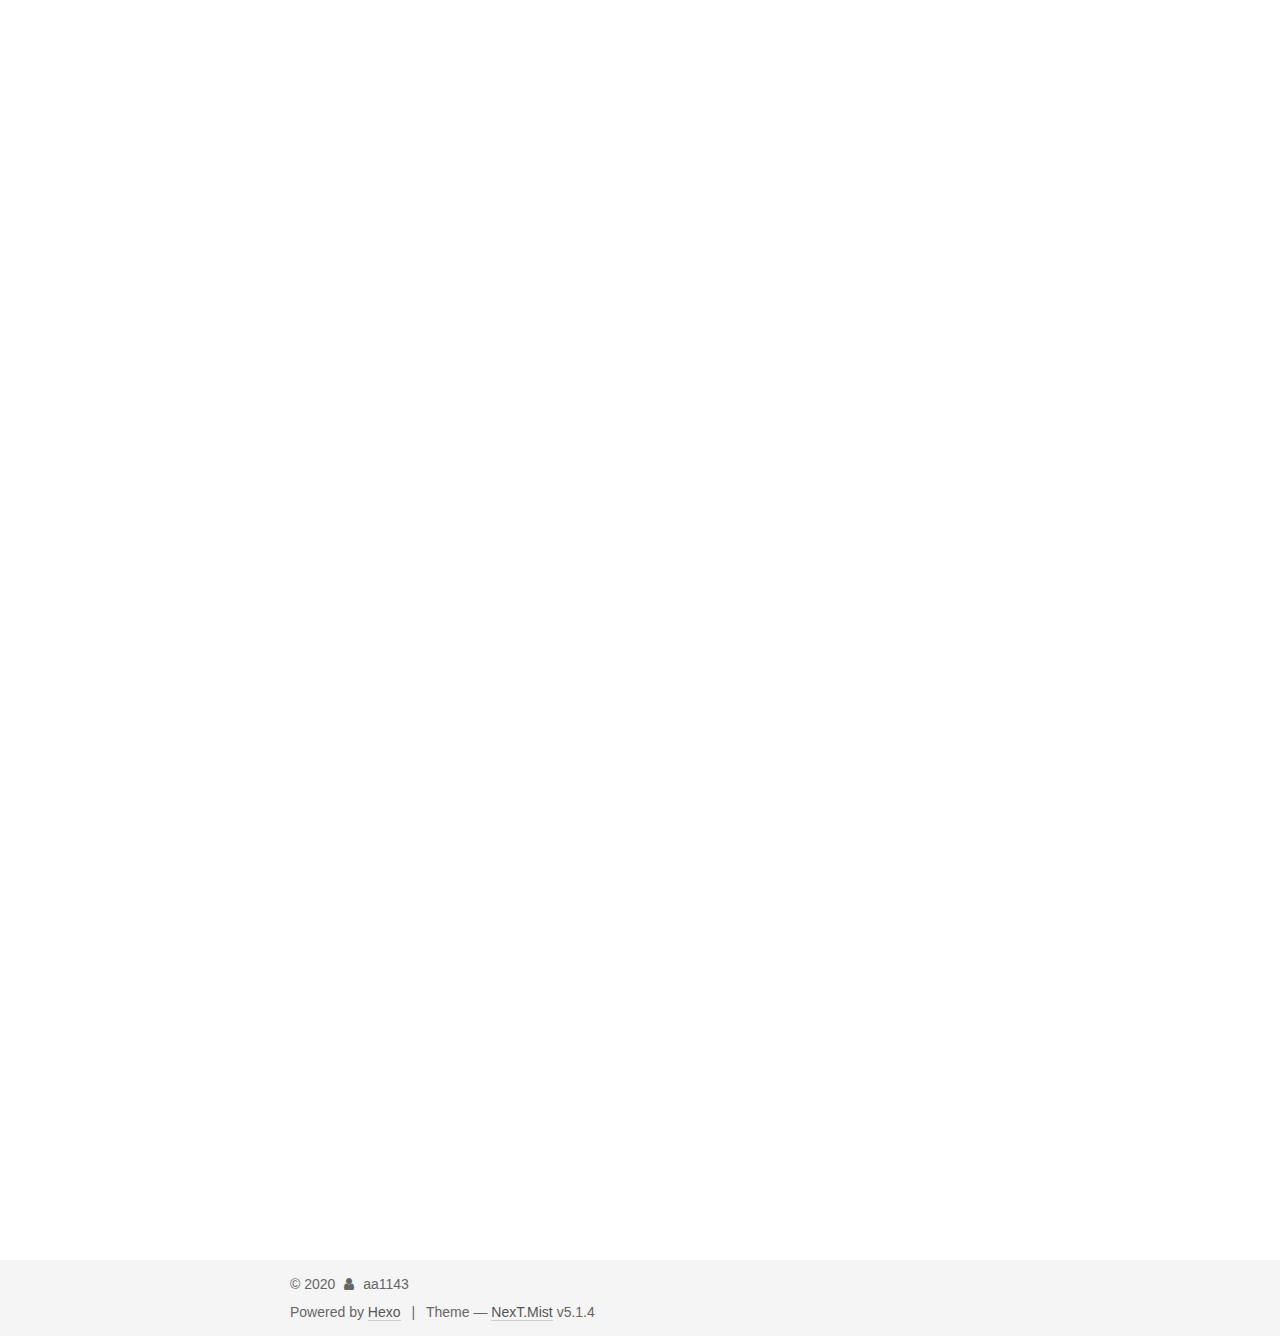
<file: index.html>
<!DOCTYPE html>



  


<html class="theme-next mist use-motion" lang="en">
<head>
  <meta charset="UTF-8"/>
<meta http-equiv="X-UA-Compatible" content="IE=edge" />
<meta name="viewport" content="width=device-width, initial-scale=1, maximum-scale=1"/>
<meta name="theme-color" content="#222">









<meta http-equiv="Cache-Control" content="no-transform" />
<meta http-equiv="Cache-Control" content="no-siteapp" />
















  
  
  <link href="/lib/fancybox/source/jquery.fancybox.css?v=2.1.5" rel="stylesheet" type="text/css" />







<link href="/lib/font-awesome/css/font-awesome.min.css?v=4.6.2" rel="stylesheet" type="text/css" />

<link href="/css/main.css?v=5.1.4" rel="stylesheet" type="text/css" />


  <link rel="apple-touch-icon" sizes="180x180" href="/images/apple-touch-icon-next.png?v=5.1.4">


  <link rel="icon" type="image/png" sizes="32x32" href="/images/iconsblog32.png?v=5.1.4">


  <link rel="icon" type="image/png" sizes="16x16" href="/images/iconsblog16.png?v=5.1.4">


  <link rel="mask-icon" href="/images/logo.svg?v=5.1.4" color="#222">





  <meta name="keywords" content="Hexo, NexT" />










<meta property="og:type" content="website">
<meta property="og:title" content="aa1143&#39;s blog">
<meta property="og:url" content="http://yoursite.com/index.html">
<meta property="og:site_name" content="aa1143&#39;s blog">
<meta property="og:locale" content="en">
<meta name="twitter:card" content="summary">
<meta name="twitter:title" content="aa1143&#39;s blog">



<script type="text/javascript" id="hexo.configurations">
  var NexT = window.NexT || {};
  var CONFIG = {
    root: '/',
    scheme: 'Mist',
    version: '5.1.4',
    sidebar: {"position":"left","display":"post","offset":12,"b2t":false,"scrollpercent":false,"onmobile":false},
    fancybox: true,
    tabs: true,
    motion: {"enable":true,"async":false,"transition":{"post_block":"fadeIn","post_header":"slideDownIn","post_body":"slideDownIn","coll_header":"slideLeftIn","sidebar":"slideUpIn"}},
    duoshuo: {
      userId: '0',
      author: 'Author'
    },
    algolia: {
      applicationID: '',
      apiKey: '',
      indexName: '',
      hits: {"per_page":10},
      labels: {"input_placeholder":"Search for Posts","hits_empty":"We didn't find any results for the search: ${query}","hits_stats":"${hits} results found in ${time} ms"}
    }
  };
</script>



  <link rel="canonical" href="http://yoursite.com/"/>





  <title>aa1143's blog</title>
  








</head>

<body itemscope itemtype="http://schema.org/WebPage" lang="en">

  
  
    
  

  <div class="container sidebar-position-left 
  page-home">
    <div class="headband"></div>

    <header id="header" class="header" itemscope itemtype="http://schema.org/WPHeader">
      <div class="header-inner"><div class="site-brand-wrapper">
  <div class="site-meta ">
    

    <div class="custom-logo-site-title">
      <a href="/"  class="brand" rel="start">
        <span class="logo-line-before"><i></i></span>
        <span class="site-title">aa1143's blog</span>
        <span class="logo-line-after"><i></i></span>
      </a>
    </div>
      
        <p class="site-subtitle"></p>
      
  </div>

  <div class="site-nav-toggle">
    <button>
      <span class="btn-bar"></span>
      <span class="btn-bar"></span>
      <span class="btn-bar"></span>
    </button>
  </div>
</div>

<nav class="site-nav">
  

  
    <ul id="menu" class="menu">
      
        
        <li class="menu-item menu-item-home">
          <a href="/" rel="section">
            
              <i class="menu-item-icon fa fa-fw fa-home"></i> <br />
            
            Home
          </a>
        </li>
      
        
        <li class="menu-item menu-item-about">
          <a href="/about/" rel="section">
            
              <i class="menu-item-icon fa fa-fw fa-user"></i> <br />
            
            About
          </a>
        </li>
      
        
        <li class="menu-item menu-item-archives">
          <a href="/archives/" rel="section">
            
              <i class="menu-item-icon fa fa-fw fa-archive"></i> <br />
            
            Archives
          </a>
        </li>
      

      
    </ul>
  

  
</nav>



 </div>
    </header>

    <main id="main" class="main">
      <div class="main-inner">
        <div class="content-wrap">
          <div id="content" class="content">
            
  <section id="posts" class="posts-expand">
    
      

  

  
  
  

  <article class="post post-type-normal" itemscope itemtype="http://schema.org/Article">
  
  
  
  <div class="post-block">
    <link itemprop="mainEntityOfPage" href="http://yoursite.com/2020/11/29/2020-工作的第五年/">

    <span hidden itemprop="author" itemscope itemtype="http://schema.org/Person">
      <meta itemprop="name" content="aa1143">
      <meta itemprop="description" content="">
      <meta itemprop="image" content="/images/avatar.gif">
    </span>

    <span hidden itemprop="publisher" itemscope itemtype="http://schema.org/Organization">
      <meta itemprop="name" content="aa1143's blog">
    </span>

    
      <header class="post-header">

        
        
          <h1 class="post-title" itemprop="name headline">
                
                <a class="post-title-link" href="/2020/11/29/2020-工作的第五年/" itemprop="url">2020-工作的第五年</a></h1>
        

        <div class="post-meta">
          <span class="post-time">
            
              <span class="post-meta-item-icon">
                <i class="fa fa-calendar-o"></i>
              </span>
              
                <span class="post-meta-item-text">Posted on</span>
              
              <time title="Post created" itemprop="dateCreated datePublished" datetime="2020-11-29T05:03:28+08:00">
                2020-11-29
              </time>
            

            

            
          </span>

          

          
            
          

          
          

          

          

          

        </div>
      </header>
    

    
    
    
    <div class="post-body" itemprop="articleBody">

      
      

      
        
          
            <h1 id="想离职"><a href="#想离职" class="headerlink" title="想离职"></a>想离职</h1><p>突来的疫情，感觉整个2020年都很不稳定，从春节在家办公了很久之后回到深圳，</p>
<p>我就开始变得愈发想离职。原因有2个:</p>
<ol>
<li>目前的工作还是在重复不停的做需求，没有实质的技术成长</li>
<li>从毕业一直工作到现在，在一个团队5年了，我想换个环境或者休息一段时间</li>
</ol>
<h1 id="转岗"><a href="#转岗" class="headerlink" title="转岗"></a>转岗</h1><p>本来是想离职的，因为我觉得在腾讯的话，无论哪个团队都不会让你过的开心，几个原因：</p>
<ol>
<li><p><em>加班文化</em>。</p>
<p>从gm到总监到组长基本都是加班狂魔，</p>
<p>毕竟「拥抱变化，年轻化」这个主题是腾讯最近的核心，你不拼，你就下去，有的是人想上来。</p>
<p>其实也能理解，一个团队想要活下去，要做的事情太多了，在深圳这个城市，每个人都想活下去，能有什么错呢？</p>
</li>
<li><p><em>技术成长</em></p>
<p>在腾讯如果是业务团队，作为一个后台开发，基本上2年内你的技能点基本就点满了，</p>
<p>后面的就是重复，跟毕业生干的差不多，慢慢会出现几个问题：</p>
<ol>
<li>你的收入变高了，但是你的产出跟应届毕业生是差异不大的，公司每个人力成本都要核算，你不觉得可代替性很高吗？</li>
<li>你想要技术能力的提升，难道要一直这样重复下去吗？内心说的过去吗？不渴望真正的技术能力提升吗？</li>
</ol>
</li>
</ol>
<p>我那段时间是迷茫的，不知道该干嘛，出去跳槽我觉得大部分互联网没区别，只是从一个坑到另一个坑而已</p>
<p>再来，目前的收入貌似还不是很差，可以混的比较安逸，后来机缘巧合，转岗到了另一个团队，其实还是在一个大部门下，没啥区别，只是换一个团队看看有没有新的体验与提升</p>
<h1 id="职级晋升"><a href="#职级晋升" class="headerlink" title="职级晋升"></a>职级晋升</h1><p>对于转岗后的团队，我发现之前存在的问题都没有解决，反而让我更加焦虑</p>
<p>但是唯一的好的事情是我晋升了T10，这可能是我今年最开心的时刻了，经历2个月的无休的准备答辩提纲到改了无数遍的ppt</p>
<p>最终通过，可能是小组第一，被评为优秀答辩，对整个bg公示学习</p>
<p>毕业工作5年到T10，也算是达到平均水平了。</p>
<h1 id="下一步该做什么？"><a href="#下一步该做什么？" class="headerlink" title="下一步该做什么？"></a>下一步该做什么？</h1><p>转岗后台的团队，我觉得更加不适，团队内来了很多新人，都是工贼，每天拼到半夜12点，周末也是疯狂提交代码</p>
<p>这样，正常工作的人就很难受，人家产出好多啊，你怎么比？再来我已经受够了整天写CURD，快废了</p>
<p>目前2个计划：</p>
<ol>
<li>转行数据库开发，希望能加入pingcap</li>
<li>跳槽去外企，过正常的日子</li>
</ol>

          
        
      
    </div>
    
    
    

    

    

    

    <footer class="post-footer">
      

      

      

      
      
        <div class="post-eof"></div>
      
    </footer>
  </div>
  
  
  
  </article>


    
      

  

  
  
  

  <article class="post post-type-normal" itemscope itemtype="http://schema.org/Article">
  
  
  
  <div class="post-block">
    <link itemprop="mainEntityOfPage" href="http://yoursite.com/2019/07/17/hello-world/">

    <span hidden itemprop="author" itemscope itemtype="http://schema.org/Person">
      <meta itemprop="name" content="aa1143">
      <meta itemprop="description" content="">
      <meta itemprop="image" content="/images/avatar.gif">
    </span>

    <span hidden itemprop="publisher" itemscope itemtype="http://schema.org/Organization">
      <meta itemprop="name" content="aa1143's blog">
    </span>

    
      <header class="post-header">

        
        
          <h1 class="post-title" itemprop="name headline">
                
                <a class="post-title-link" href="/2019/07/17/hello-world/" itemprop="url">从现在到未来</a></h1>
        

        <div class="post-meta">
          <span class="post-time">
            
              <span class="post-meta-item-icon">
                <i class="fa fa-calendar-o"></i>
              </span>
              
                <span class="post-meta-item-text">Posted on</span>
              
              <time title="Post created" itemprop="dateCreated datePublished" datetime="2019-07-17T23:31:28+08:00">
                2019-07-17
              </time>
            

            

            
          </span>

          

          
            
          

          
          

          

          

          

        </div>
      </header>
    

    
    
    
    <div class="post-body" itemprop="articleBody">

      
      

      
        
          
            <h2 id="关于技术提升"><a href="#关于技术提升" class="headerlink" title="关于技术提升"></a>关于技术提升</h2><p>到现在已经快接近正式工作四年了，四年其实对于一个互联网的从业者已经很长了, 然而我常常觉得四年前在大梅沙封陪的时光还历历在目,<br>或许同质化重复内卷的日子过的太多, 一个月跟一天又有什么区别呢?<br>这四年项目换了好几个，掌握了各种编程语言，学习了各种框架，做了无数繁杂的需求，然而真正能沉淀的确不多，<br>作为一个业务型的开发，其实在工作1-2年后，基本上后面的需求都是拈手而来了，特别是切到Golang后，虽然是编译型静态语言,但是开发效率如同Python般的高效,<br>这时候你会不免忧虑：我现在做的跟入职一年的人又有什么差异呢？自己的核心竞争力在哪？</p>
<h2 id="关于工作体验"><a href="#关于工作体验" class="headerlink" title="关于工作体验"></a>关于工作体验</h2><p>在社平四年，对我来说，其实是很失败的，虽然我承担了超出平均水平的需求量,但是绩效一般，刚入职还被打了2星，原因是不融入集体，对于社平这个部门(gui tian)是职业上升的一个重要因素，而不是你高效的做了多少个需求<br>所以社平在同事的评价那么差，走了无数有闪光的人，只剩下一批所谓的核心嫡系人员<br>由于2星的缘故，导致我18年底才能第一次答辩，而不巧的是18年中的架构调整，答辩通过率只有三分之一，而且是不分部门，混合答辩，这种情况下，对于我们这种创新部门，DAU 几十万的业务后台来说，很吃亏，同组的竞争对手都是千万DAU，收入巨多的平台，最终我们项目去了8个人答辩，只通过了1个人，结果很惨</p>
<h3 id="关于未来的职业发展"><a href="#关于未来的职业发展" class="headerlink" title="关于未来的职业发展"></a>关于未来的职业发展</h3><p>从14年我在百度实习的时候，其实大致已经规划好了，就目前来看只有3个可选择的：</p>
<ol>
<li>转岗去最核心，主航道的部门（微信或者腾讯云）</li>
<li>离职去做Infrastructure相关的工作，专心沉淀技术</li>
<li>待在目前部门，等这次答辩结束再做打算</li>
</ol>

          
        
      
    </div>
    
    
    

    

    

    

    <footer class="post-footer">
      

      

      

      
      
        <div class="post-eof"></div>
      
    </footer>
  </div>
  
  
  
  </article>


    
  </section>

  


          </div>
          


          

        </div>
        
          
  
  <div class="sidebar-toggle">
    <div class="sidebar-toggle-line-wrap">
      <span class="sidebar-toggle-line sidebar-toggle-line-first"></span>
      <span class="sidebar-toggle-line sidebar-toggle-line-middle"></span>
      <span class="sidebar-toggle-line sidebar-toggle-line-last"></span>
    </div>
  </div>

  <aside id="sidebar" class="sidebar">
    
    <div class="sidebar-inner">

      

      

      <section class="site-overview-wrap sidebar-panel sidebar-panel-active">
        <div class="site-overview">
          <div class="site-author motion-element" itemprop="author" itemscope itemtype="http://schema.org/Person">
            
              <p class="site-author-name" itemprop="name">aa1143</p>
              <p class="site-description motion-element" itemprop="description"></p>
          </div>

          <nav class="site-state motion-element">

            
              <div class="site-state-item site-state-posts">
              
                <a href="/archives/">
              
                  <span class="site-state-item-count">2</span>
                  <span class="site-state-item-name">posts</span>
                </a>
              </div>
            

            

            
              
              
              <div class="site-state-item site-state-tags">
                
                  <span class="site-state-item-count">1</span>
                  <span class="site-state-item-name">tags</span>
                
              </div>
            

          </nav>

          

          

          
          

          
          

          

        </div>
      </section>

      

      

    </div>
  </aside>


        
      </div>
    </main>

    <footer id="footer" class="footer">
      <div class="footer-inner">
        <div class="copyright">&copy; <span itemprop="copyrightYear">2020</span>
  <span class="with-love">
    <i class="fa fa-user"></i>
  </span>
  <span class="author" itemprop="copyrightHolder">aa1143</span>

  
</div>


  <div class="powered-by">Powered by <a class="theme-link" target="_blank" href="https://hexo.io">Hexo</a></div>



  <span class="post-meta-divider">|</span>



  <div class="theme-info">Theme &mdash; <a class="theme-link" target="_blank" href="https://github.com/iissnan/hexo-theme-next">NexT.Mist</a> v5.1.4</div>




        







        
      </div>
    </footer>

    
      <div class="back-to-top">
        <i class="fa fa-arrow-up"></i>
        
      </div>
    

    

  </div>

  

<script type="text/javascript">
  if (Object.prototype.toString.call(window.Promise) !== '[object Function]') {
    window.Promise = null;
  }
</script>









  












  
  
    <script type="text/javascript" src="/lib/jquery/index.js?v=2.1.3"></script>
  

  
  
    <script type="text/javascript" src="/lib/fastclick/lib/fastclick.min.js?v=1.0.6"></script>
  

  
  
    <script type="text/javascript" src="/lib/jquery_lazyload/jquery.lazyload.js?v=1.9.7"></script>
  

  
  
    <script type="text/javascript" src="/lib/velocity/velocity.min.js?v=1.2.1"></script>
  

  
  
    <script type="text/javascript" src="/lib/velocity/velocity.ui.min.js?v=1.2.1"></script>
  

  
  
    <script type="text/javascript" src="/lib/fancybox/source/jquery.fancybox.pack.js?v=2.1.5"></script>
  


  


  <script type="text/javascript" src="/js/src/utils.js?v=5.1.4"></script>

  <script type="text/javascript" src="/js/src/motion.js?v=5.1.4"></script>



  
  

  

  


  <script type="text/javascript" src="/js/src/bootstrap.js?v=5.1.4"></script>



  


  




	





  





  












  





  

  

  

  
  

  

  

  

</body>
</html>
</file>
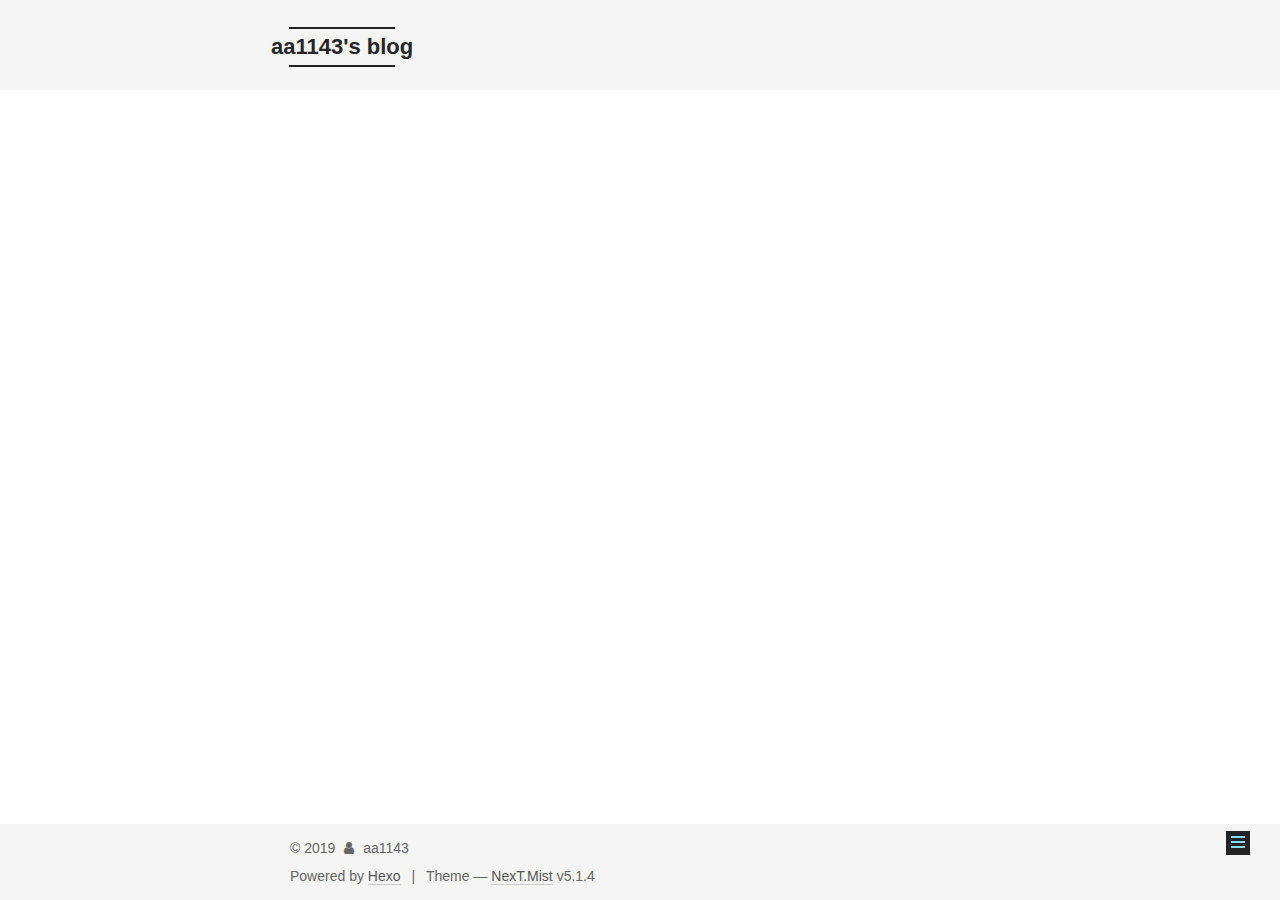
<file: about/index.html>
<!DOCTYPE html>



  


<html class="theme-next mist use-motion" lang="en">
<head>
  <meta charset="UTF-8"/>
<meta http-equiv="X-UA-Compatible" content="IE=edge" />
<meta name="viewport" content="width=device-width, initial-scale=1, maximum-scale=1"/>
<meta name="theme-color" content="#222">









<meta http-equiv="Cache-Control" content="no-transform" />
<meta http-equiv="Cache-Control" content="no-siteapp" />
















  
  
  <link href="/lib/fancybox/source/jquery.fancybox.css?v=2.1.5" rel="stylesheet" type="text/css" />







<link href="/lib/font-awesome/css/font-awesome.min.css?v=4.6.2" rel="stylesheet" type="text/css" />

<link href="/css/main.css?v=5.1.4" rel="stylesheet" type="text/css" />


  <link rel="apple-touch-icon" sizes="180x180" href="/images/apple-touch-icon-next.png?v=5.1.4">


  <link rel="icon" type="image/png" sizes="32x32" href="/images/iconsblog32.png?v=5.1.4">


  <link rel="icon" type="image/png" sizes="16x16" href="/images/iconsblog16.png?v=5.1.4">


  <link rel="mask-icon" href="/images/logo.svg?v=5.1.4" color="#222">





  <meta name="keywords" content="Hexo, NexT" />










<meta name="description" content="15年毕业校招加入腾讯，作为一名后台开发至今,碌碌无为.">
<meta property="og:type" content="website">
<meta property="og:title" content="关于我">
<meta property="og:url" content="http://yoursite.com/about/index.html">
<meta property="og:site_name" content="aa1143&#39;s blog">
<meta property="og:description" content="15年毕业校招加入腾讯，作为一名后台开发至今,碌碌无为.">
<meta property="og:locale" content="en">
<meta property="og:updated_time" content="2019-07-17T15:43:57.450Z">
<meta name="twitter:card" content="summary">
<meta name="twitter:title" content="关于我">
<meta name="twitter:description" content="15年毕业校招加入腾讯，作为一名后台开发至今,碌碌无为.">



<script type="text/javascript" id="hexo.configurations">
  var NexT = window.NexT || {};
  var CONFIG = {
    root: '/',
    scheme: 'Mist',
    version: '5.1.4',
    sidebar: {"position":"left","display":"post","offset":12,"b2t":false,"scrollpercent":false,"onmobile":false},
    fancybox: true,
    tabs: true,
    motion: {"enable":true,"async":false,"transition":{"post_block":"fadeIn","post_header":"slideDownIn","post_body":"slideDownIn","coll_header":"slideLeftIn","sidebar":"slideUpIn"}},
    duoshuo: {
      userId: '0',
      author: 'Author'
    },
    algolia: {
      applicationID: '',
      apiKey: '',
      indexName: '',
      hits: {"per_page":10},
      labels: {"input_placeholder":"Search for Posts","hits_empty":"We didn't find any results for the search: ${query}","hits_stats":"${hits} results found in ${time} ms"}
    }
  };
</script>



  <link rel="canonical" href="http://yoursite.com/about/"/>





  <title>关于我 | aa1143's blog</title>
  








</head>

<body itemscope itemtype="http://schema.org/WebPage" lang="en">

  
  
    
  

  <div class="container sidebar-position-left page-post-detail">
    <div class="headband"></div>

    <header id="header" class="header" itemscope itemtype="http://schema.org/WPHeader">
      <div class="header-inner"><div class="site-brand-wrapper">
  <div class="site-meta ">
    

    <div class="custom-logo-site-title">
      <a href="/"  class="brand" rel="start">
        <span class="logo-line-before"><i></i></span>
        <span class="site-title">aa1143's blog</span>
        <span class="logo-line-after"><i></i></span>
      </a>
    </div>
      
        <p class="site-subtitle"></p>
      
  </div>

  <div class="site-nav-toggle">
    <button>
      <span class="btn-bar"></span>
      <span class="btn-bar"></span>
      <span class="btn-bar"></span>
    </button>
  </div>
</div>

<nav class="site-nav">
  

  
    <ul id="menu" class="menu">
      
        
        <li class="menu-item menu-item-home">
          <a href="/" rel="section">
            
              <i class="menu-item-icon fa fa-fw fa-home"></i> <br />
            
            Home
          </a>
        </li>
      
        
        <li class="menu-item menu-item-about">
          <a href="/about/" rel="section">
            
              <i class="menu-item-icon fa fa-fw fa-user"></i> <br />
            
            About
          </a>
        </li>
      
        
        <li class="menu-item menu-item-archives">
          <a href="/archives/" rel="section">
            
              <i class="menu-item-icon fa fa-fw fa-archive"></i> <br />
            
            Archives
          </a>
        </li>
      

      
    </ul>
  

  
</nav>



 </div>
    </header>

    <main id="main" class="main">
      <div class="main-inner">
        <div class="content-wrap">
          <div id="content" class="content">
            

  <div id="posts" class="posts-expand">
    
    
    
    <div class="post-block page">
      <header class="post-header">

	<h1 class="post-title" itemprop="name headline">关于我</h1>



</header>

      
      
      
      <div class="post-body">
        
        
          <p>15年毕业校招加入腾讯，作为一名后台开发至今,碌碌无为.</p>

        
      </div>
      
      
      
    </div>
    
    
    
  </div>


          </div>
          


          

  



        </div>
        
          
  
  <div class="sidebar-toggle">
    <div class="sidebar-toggle-line-wrap">
      <span class="sidebar-toggle-line sidebar-toggle-line-first"></span>
      <span class="sidebar-toggle-line sidebar-toggle-line-middle"></span>
      <span class="sidebar-toggle-line sidebar-toggle-line-last"></span>
    </div>
  </div>

  <aside id="sidebar" class="sidebar">
    
    <div class="sidebar-inner">

      

      

      <section class="site-overview-wrap sidebar-panel sidebar-panel-active">
        <div class="site-overview">
          <div class="site-author motion-element" itemprop="author" itemscope itemtype="http://schema.org/Person">
            
              <p class="site-author-name" itemprop="name">aa1143</p>
              <p class="site-description motion-element" itemprop="description"></p>
          </div>

          <nav class="site-state motion-element">

            
              <div class="site-state-item site-state-posts">
              
                <a href="/archives/">
              
                  <span class="site-state-item-count">1</span>
                  <span class="site-state-item-name">posts</span>
                </a>
              </div>
            

            

            

          </nav>

          

          

          
          

          
          

          

        </div>
      </section>

      

      

    </div>
  </aside>


        
      </div>
    </main>

    <footer id="footer" class="footer">
      <div class="footer-inner">
        <div class="copyright">&copy; <span itemprop="copyrightYear">2019</span>
  <span class="with-love">
    <i class="fa fa-user"></i>
  </span>
  <span class="author" itemprop="copyrightHolder">aa1143</span>

  
</div>


  <div class="powered-by">Powered by <a class="theme-link" target="_blank" href="https://hexo.io">Hexo</a></div>



  <span class="post-meta-divider">|</span>



  <div class="theme-info">Theme &mdash; <a class="theme-link" target="_blank" href="https://github.com/iissnan/hexo-theme-next">NexT.Mist</a> v5.1.4</div>




        







        
      </div>
    </footer>

    
      <div class="back-to-top">
        <i class="fa fa-arrow-up"></i>
        
      </div>
    

    

  </div>

  

<script type="text/javascript">
  if (Object.prototype.toString.call(window.Promise) !== '[object Function]') {
    window.Promise = null;
  }
</script>









  












  
  
    <script type="text/javascript" src="/lib/jquery/index.js?v=2.1.3"></script>
  

  
  
    <script type="text/javascript" src="/lib/fastclick/lib/fastclick.min.js?v=1.0.6"></script>
  

  
  
    <script type="text/javascript" src="/lib/jquery_lazyload/jquery.lazyload.js?v=1.9.7"></script>
  

  
  
    <script type="text/javascript" src="/lib/velocity/velocity.min.js?v=1.2.1"></script>
  

  
  
    <script type="text/javascript" src="/lib/velocity/velocity.ui.min.js?v=1.2.1"></script>
  

  
  
    <script type="text/javascript" src="/lib/fancybox/source/jquery.fancybox.pack.js?v=2.1.5"></script>
  


  


  <script type="text/javascript" src="/js/src/utils.js?v=5.1.4"></script>

  <script type="text/javascript" src="/js/src/motion.js?v=5.1.4"></script>



  
  

  
  <script type="text/javascript" src="/js/src/scrollspy.js?v=5.1.4"></script>
<script type="text/javascript" src="/js/src/post-details.js?v=5.1.4"></script>



  


  <script type="text/javascript" src="/js/src/bootstrap.js?v=5.1.4"></script>



  


  




	





  





  












  





  

  

  

  
  

  

  

  

</body>
</html>
</file>
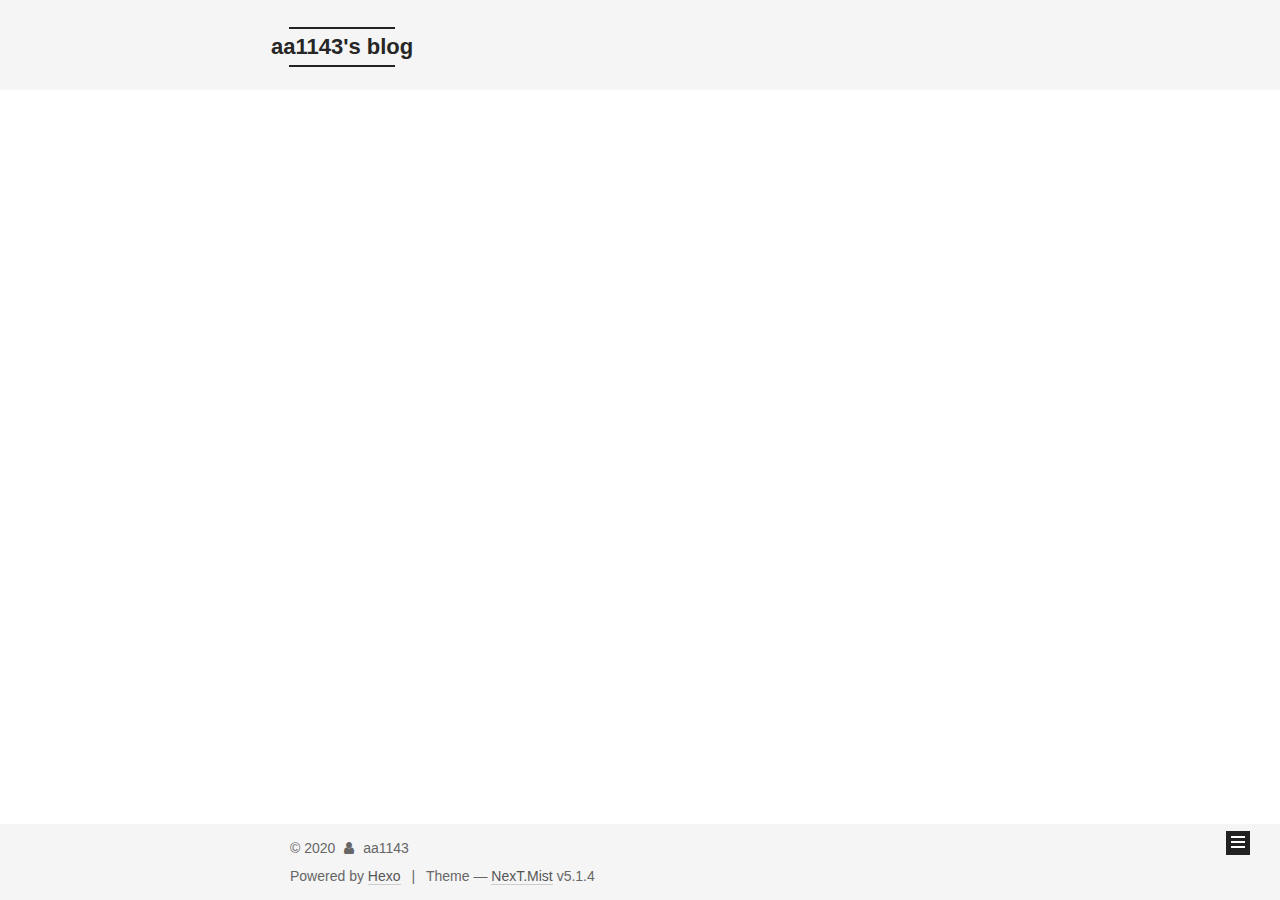
<file: archives/index.html>
<!DOCTYPE html>



  


<html class="theme-next mist use-motion" lang="en">
<head>
  <meta charset="UTF-8"/>
<meta http-equiv="X-UA-Compatible" content="IE=edge" />
<meta name="viewport" content="width=device-width, initial-scale=1, maximum-scale=1"/>
<meta name="theme-color" content="#222">









<meta http-equiv="Cache-Control" content="no-transform" />
<meta http-equiv="Cache-Control" content="no-siteapp" />
















  
  
  <link href="/lib/fancybox/source/jquery.fancybox.css?v=2.1.5" rel="stylesheet" type="text/css" />







<link href="/lib/font-awesome/css/font-awesome.min.css?v=4.6.2" rel="stylesheet" type="text/css" />

<link href="/css/main.css?v=5.1.4" rel="stylesheet" type="text/css" />


  <link rel="apple-touch-icon" sizes="180x180" href="/images/apple-touch-icon-next.png?v=5.1.4">


  <link rel="icon" type="image/png" sizes="32x32" href="/images/iconsblog32.png?v=5.1.4">


  <link rel="icon" type="image/png" sizes="16x16" href="/images/iconsblog16.png?v=5.1.4">


  <link rel="mask-icon" href="/images/logo.svg?v=5.1.4" color="#222">





  <meta name="keywords" content="Hexo, NexT" />










<meta property="og:type" content="website">
<meta property="og:title" content="aa1143&#39;s blog">
<meta property="og:url" content="http://yoursite.com/archives/index.html">
<meta property="og:site_name" content="aa1143&#39;s blog">
<meta property="og:locale" content="en">
<meta name="twitter:card" content="summary">
<meta name="twitter:title" content="aa1143&#39;s blog">



<script type="text/javascript" id="hexo.configurations">
  var NexT = window.NexT || {};
  var CONFIG = {
    root: '/',
    scheme: 'Mist',
    version: '5.1.4',
    sidebar: {"position":"left","display":"post","offset":12,"b2t":false,"scrollpercent":false,"onmobile":false},
    fancybox: true,
    tabs: true,
    motion: {"enable":true,"async":false,"transition":{"post_block":"fadeIn","post_header":"slideDownIn","post_body":"slideDownIn","coll_header":"slideLeftIn","sidebar":"slideUpIn"}},
    duoshuo: {
      userId: '0',
      author: 'Author'
    },
    algolia: {
      applicationID: '',
      apiKey: '',
      indexName: '',
      hits: {"per_page":10},
      labels: {"input_placeholder":"Search for Posts","hits_empty":"We didn't find any results for the search: ${query}","hits_stats":"${hits} results found in ${time} ms"}
    }
  };
</script>



  <link rel="canonical" href="http://yoursite.com/archives/"/>





  <title>Archive | aa1143's blog</title>
  








</head>

<body itemscope itemtype="http://schema.org/WebPage" lang="en">

  
  
    
  

  <div class="container sidebar-position-left page-archive">
    <div class="headband"></div>

    <header id="header" class="header" itemscope itemtype="http://schema.org/WPHeader">
      <div class="header-inner"><div class="site-brand-wrapper">
  <div class="site-meta ">
    

    <div class="custom-logo-site-title">
      <a href="/"  class="brand" rel="start">
        <span class="logo-line-before"><i></i></span>
        <span class="site-title">aa1143's blog</span>
        <span class="logo-line-after"><i></i></span>
      </a>
    </div>
      
        <p class="site-subtitle"></p>
      
  </div>

  <div class="site-nav-toggle">
    <button>
      <span class="btn-bar"></span>
      <span class="btn-bar"></span>
      <span class="btn-bar"></span>
    </button>
  </div>
</div>

<nav class="site-nav">
  

  
    <ul id="menu" class="menu">
      
        
        <li class="menu-item menu-item-home">
          <a href="/" rel="section">
            
              <i class="menu-item-icon fa fa-fw fa-home"></i> <br />
            
            Home
          </a>
        </li>
      
        
        <li class="menu-item menu-item-about">
          <a href="/about/" rel="section">
            
              <i class="menu-item-icon fa fa-fw fa-user"></i> <br />
            
            About
          </a>
        </li>
      
        
        <li class="menu-item menu-item-archives">
          <a href="/archives/" rel="section">
            
              <i class="menu-item-icon fa fa-fw fa-archive"></i> <br />
            
            Archives
          </a>
        </li>
      

      
    </ul>
  

  
</nav>



 </div>
    </header>

    <main id="main" class="main">
      <div class="main-inner">
        <div class="content-wrap">
          <div id="content" class="content">
            

  
  
  
  <div class="post-block archive">
    <div id="posts" class="posts-collapse">
      <span class="archive-move-on"></span>

      <span class="archive-page-counter">
        
        
        
          
        
        Um..! 2 posts in total. Keep on posting.
      </span>

      

        
        
        

        
          
          <div class="collection-title">
            <h1 class="archive-year" id="archive-year-2020">2020</h1>
          </div>
        
        

        

  <article class="post post-type-normal" itemscope itemtype="http://schema.org/Article">
    <header class="post-header">

      <h2 class="post-title">
        
            <a class="post-title-link" href="/2020/11/29/2020-工作的第五年/" itemprop="url">
              
                <span itemprop="name">2020-工作的第五年</span>
              
            </a>
        
      </h2>

      <div class="post-meta">
        <time class="post-time" itemprop="dateCreated"
              datetime="2020-11-29T05:03:28+08:00"
              content="2020-11-29" >
          11-29
        </time>
      </div>

    </header>
  </article>



      

        
        
        

        
          
          <div class="collection-title">
            <h1 class="archive-year" id="archive-year-2019">2019</h1>
          </div>
        
        

        

  <article class="post post-type-normal" itemscope itemtype="http://schema.org/Article">
    <header class="post-header">

      <h2 class="post-title">
        
            <a class="post-title-link" href="/2019/07/17/hello-world/" itemprop="url">
              
                <span itemprop="name">从现在到未来</span>
              
            </a>
        
      </h2>

      <div class="post-meta">
        <time class="post-time" itemprop="dateCreated"
              datetime="2019-07-17T23:31:28+08:00"
              content="2019-07-17" >
          07-17
        </time>
      </div>

    </header>
  </article>



      

    </div>
  </div>
  
  
  

  



          </div>
          


          

        </div>
        
          
  
  <div class="sidebar-toggle">
    <div class="sidebar-toggle-line-wrap">
      <span class="sidebar-toggle-line sidebar-toggle-line-first"></span>
      <span class="sidebar-toggle-line sidebar-toggle-line-middle"></span>
      <span class="sidebar-toggle-line sidebar-toggle-line-last"></span>
    </div>
  </div>

  <aside id="sidebar" class="sidebar">
    
    <div class="sidebar-inner">

      

      

      <section class="site-overview-wrap sidebar-panel sidebar-panel-active">
        <div class="site-overview">
          <div class="site-author motion-element" itemprop="author" itemscope itemtype="http://schema.org/Person">
            
              <p class="site-author-name" itemprop="name">aa1143</p>
              <p class="site-description motion-element" itemprop="description"></p>
          </div>

          <nav class="site-state motion-element">

            
              <div class="site-state-item site-state-posts">
              
                <a href="/archives/">
              
                  <span class="site-state-item-count">2</span>
                  <span class="site-state-item-name">posts</span>
                </a>
              </div>
            

            

            
              
              
              <div class="site-state-item site-state-tags">
                
                  <span class="site-state-item-count">1</span>
                  <span class="site-state-item-name">tags</span>
                
              </div>
            

          </nav>

          

          

          
          

          
          

          

        </div>
      </section>

      

      

    </div>
  </aside>


        
      </div>
    </main>

    <footer id="footer" class="footer">
      <div class="footer-inner">
        <div class="copyright">&copy; <span itemprop="copyrightYear">2020</span>
  <span class="with-love">
    <i class="fa fa-user"></i>
  </span>
  <span class="author" itemprop="copyrightHolder">aa1143</span>

  
</div>


  <div class="powered-by">Powered by <a class="theme-link" target="_blank" href="https://hexo.io">Hexo</a></div>



  <span class="post-meta-divider">|</span>



  <div class="theme-info">Theme &mdash; <a class="theme-link" target="_blank" href="https://github.com/iissnan/hexo-theme-next">NexT.Mist</a> v5.1.4</div>




        







        
      </div>
    </footer>

    
      <div class="back-to-top">
        <i class="fa fa-arrow-up"></i>
        
      </div>
    

    

  </div>

  

<script type="text/javascript">
  if (Object.prototype.toString.call(window.Promise) !== '[object Function]') {
    window.Promise = null;
  }
</script>









  












  
  
    <script type="text/javascript" src="/lib/jquery/index.js?v=2.1.3"></script>
  

  
  
    <script type="text/javascript" src="/lib/fastclick/lib/fastclick.min.js?v=1.0.6"></script>
  

  
  
    <script type="text/javascript" src="/lib/jquery_lazyload/jquery.lazyload.js?v=1.9.7"></script>
  

  
  
    <script type="text/javascript" src="/lib/velocity/velocity.min.js?v=1.2.1"></script>
  

  
  
    <script type="text/javascript" src="/lib/velocity/velocity.ui.min.js?v=1.2.1"></script>
  

  
  
    <script type="text/javascript" src="/lib/fancybox/source/jquery.fancybox.pack.js?v=2.1.5"></script>
  


  


  <script type="text/javascript" src="/js/src/utils.js?v=5.1.4"></script>

  <script type="text/javascript" src="/js/src/motion.js?v=5.1.4"></script>



  
  

  

  


  <script type="text/javascript" src="/js/src/bootstrap.js?v=5.1.4"></script>



  


  




	





  





  












  





  

  

  

  
  

  

  

  

</body>
</html>
</file>
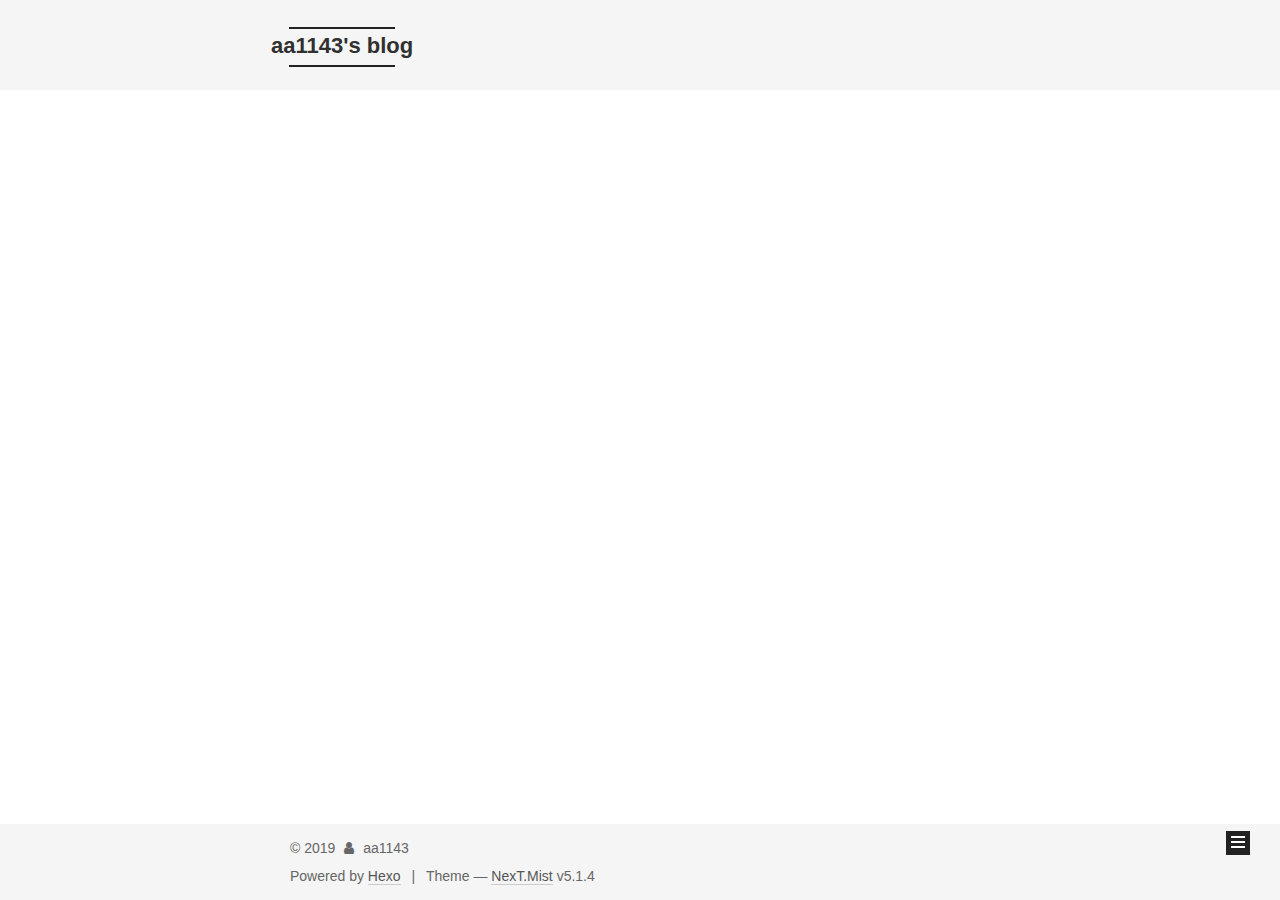
<file: archives/2018/index.html>
<!DOCTYPE html>



  


<html class="theme-next mist use-motion" lang="en">
<head>
  <meta charset="UTF-8"/>
<meta http-equiv="X-UA-Compatible" content="IE=edge" />
<meta name="viewport" content="width=device-width, initial-scale=1, maximum-scale=1"/>
<meta name="theme-color" content="#222">









<meta http-equiv="Cache-Control" content="no-transform" />
<meta http-equiv="Cache-Control" content="no-siteapp" />
















  
  
  <link href="/lib/fancybox/source/jquery.fancybox.css?v=2.1.5" rel="stylesheet" type="text/css" />







<link href="/lib/font-awesome/css/font-awesome.min.css?v=4.6.2" rel="stylesheet" type="text/css" />

<link href="/css/main.css?v=5.1.4" rel="stylesheet" type="text/css" />


  <link rel="apple-touch-icon" sizes="180x180" href="/images/apple-touch-icon-next.png?v=5.1.4">


  <link rel="icon" type="image/png" sizes="32x32" href="/images/iconsblog32.png?v=5.1.4">


  <link rel="icon" type="image/png" sizes="16x16" href="/images/iconsblog16.png?v=5.1.4">


  <link rel="mask-icon" href="/images/logo.svg?v=5.1.4" color="#222">





  <meta name="keywords" content="Hexo, NexT" />










<meta property="og:type" content="website">
<meta property="og:title" content="aa1143&#39;s blog">
<meta property="og:url" content="http://yoursite.com/archives/2018/index.html">
<meta property="og:site_name" content="aa1143&#39;s blog">
<meta property="og:locale" content="en">
<meta name="twitter:card" content="summary">
<meta name="twitter:title" content="aa1143&#39;s blog">



<script type="text/javascript" id="hexo.configurations">
  var NexT = window.NexT || {};
  var CONFIG = {
    root: '/',
    scheme: 'Mist',
    version: '5.1.4',
    sidebar: {"position":"left","display":"post","offset":12,"b2t":false,"scrollpercent":false,"onmobile":false},
    fancybox: true,
    tabs: true,
    motion: {"enable":true,"async":false,"transition":{"post_block":"fadeIn","post_header":"slideDownIn","post_body":"slideDownIn","coll_header":"slideLeftIn","sidebar":"slideUpIn"}},
    duoshuo: {
      userId: '0',
      author: 'Author'
    },
    algolia: {
      applicationID: '',
      apiKey: '',
      indexName: '',
      hits: {"per_page":10},
      labels: {"input_placeholder":"Search for Posts","hits_empty":"We didn't find any results for the search: ${query}","hits_stats":"${hits} results found in ${time} ms"}
    }
  };
</script>



  <link rel="canonical" href="http://yoursite.com/archives/2018/"/>





  <title>Archive | aa1143's blog</title>
  








</head>

<body itemscope itemtype="http://schema.org/WebPage" lang="en">

  
  
    
  

  <div class="container sidebar-position-left page-archive">
    <div class="headband"></div>

    <header id="header" class="header" itemscope itemtype="http://schema.org/WPHeader">
      <div class="header-inner"><div class="site-brand-wrapper">
  <div class="site-meta ">
    

    <div class="custom-logo-site-title">
      <a href="/"  class="brand" rel="start">
        <span class="logo-line-before"><i></i></span>
        <span class="site-title">aa1143's blog</span>
        <span class="logo-line-after"><i></i></span>
      </a>
    </div>
      
        <p class="site-subtitle"></p>
      
  </div>

  <div class="site-nav-toggle">
    <button>
      <span class="btn-bar"></span>
      <span class="btn-bar"></span>
      <span class="btn-bar"></span>
    </button>
  </div>
</div>

<nav class="site-nav">
  

  
    <ul id="menu" class="menu">
      
        
        <li class="menu-item menu-item-home">
          <a href="/" rel="section">
            
              <i class="menu-item-icon fa fa-fw fa-home"></i> <br />
            
            Home
          </a>
        </li>
      
        
        <li class="menu-item menu-item-about">
          <a href="/about/" rel="section">
            
              <i class="menu-item-icon fa fa-fw fa-user"></i> <br />
            
            About
          </a>
        </li>
      
        
        <li class="menu-item menu-item-archives">
          <a href="/archives/" rel="section">
            
              <i class="menu-item-icon fa fa-fw fa-archive"></i> <br />
            
            Archives
          </a>
        </li>
      

      
    </ul>
  

  
</nav>



 </div>
    </header>

    <main id="main" class="main">
      <div class="main-inner">
        <div class="content-wrap">
          <div id="content" class="content">
            

  
  
  
  <div class="post-block archive">
    <div id="posts" class="posts-collapse">
      <span class="archive-move-on"></span>

      <span class="archive-page-counter">
        
        
        
          
        
        Um..! 1 post. Keep on posting.
      </span>

      

        
        
        

        
          
          <div class="collection-title">
            <h1 class="archive-year" id="archive-year-2018">2018</h1>
          </div>
        
        

        

  <article class="post post-type-normal" itemscope itemtype="http://schema.org/Article">
    <header class="post-header">

      <h2 class="post-title">
        
            <a class="post-title-link" href="/2018/02/18/hello-world/" itemprop="url">
              
                <span itemprop="name">For me !</span>
              
            </a>
        
      </h2>

      <div class="post-meta">
        <time class="post-time" itemprop="dateCreated"
              datetime="2018-02-18T23:04:53+08:00"
              content="2018-02-18" >
          02-18
        </time>
      </div>

    </header>
  </article>



      

    </div>
  </div>
  
  
  

  



          </div>
          


          

        </div>
        
          
  
  <div class="sidebar-toggle">
    <div class="sidebar-toggle-line-wrap">
      <span class="sidebar-toggle-line sidebar-toggle-line-first"></span>
      <span class="sidebar-toggle-line sidebar-toggle-line-middle"></span>
      <span class="sidebar-toggle-line sidebar-toggle-line-last"></span>
    </div>
  </div>

  <aside id="sidebar" class="sidebar">
    
    <div class="sidebar-inner">

      

      

      <section class="site-overview-wrap sidebar-panel sidebar-panel-active">
        <div class="site-overview">
          <div class="site-author motion-element" itemprop="author" itemscope itemtype="http://schema.org/Person">
            
              <p class="site-author-name" itemprop="name">aa1143</p>
              <p class="site-description motion-element" itemprop="description"></p>
          </div>

          <nav class="site-state motion-element">

            
              <div class="site-state-item site-state-posts">
              
                <a href="/archives/">
              
                  <span class="site-state-item-count">1</span>
                  <span class="site-state-item-name">posts</span>
                </a>
              </div>
            

            

            

          </nav>

          

          

          
          

          
          

          

        </div>
      </section>

      

      

    </div>
  </aside>


        
      </div>
    </main>

    <footer id="footer" class="footer">
      <div class="footer-inner">
        <div class="copyright">&copy; <span itemprop="copyrightYear">2019</span>
  <span class="with-love">
    <i class="fa fa-user"></i>
  </span>
  <span class="author" itemprop="copyrightHolder">aa1143</span>

  
</div>


  <div class="powered-by">Powered by <a class="theme-link" target="_blank" href="https://hexo.io">Hexo</a></div>



  <span class="post-meta-divider">|</span>



  <div class="theme-info">Theme &mdash; <a class="theme-link" target="_blank" href="https://github.com/iissnan/hexo-theme-next">NexT.Mist</a> v5.1.4</div>




        







        
      </div>
    </footer>

    
      <div class="back-to-top">
        <i class="fa fa-arrow-up"></i>
        
      </div>
    

    

  </div>

  

<script type="text/javascript">
  if (Object.prototype.toString.call(window.Promise) !== '[object Function]') {
    window.Promise = null;
  }
</script>









  












  
  
    <script type="text/javascript" src="/lib/jquery/index.js?v=2.1.3"></script>
  

  
  
    <script type="text/javascript" src="/lib/fastclick/lib/fastclick.min.js?v=1.0.6"></script>
  

  
  
    <script type="text/javascript" src="/lib/jquery_lazyload/jquery.lazyload.js?v=1.9.7"></script>
  

  
  
    <script type="text/javascript" src="/lib/velocity/velocity.min.js?v=1.2.1"></script>
  

  
  
    <script type="text/javascript" src="/lib/velocity/velocity.ui.min.js?v=1.2.1"></script>
  

  
  
    <script type="text/javascript" src="/lib/fancybox/source/jquery.fancybox.pack.js?v=2.1.5"></script>
  


  


  <script type="text/javascript" src="/js/src/utils.js?v=5.1.4"></script>

  <script type="text/javascript" src="/js/src/motion.js?v=5.1.4"></script>



  
  

  

  


  <script type="text/javascript" src="/js/src/bootstrap.js?v=5.1.4"></script>



  


  




	





  





  












  





  

  

  

  
  

  

  

  

</body>
</html>
</file>
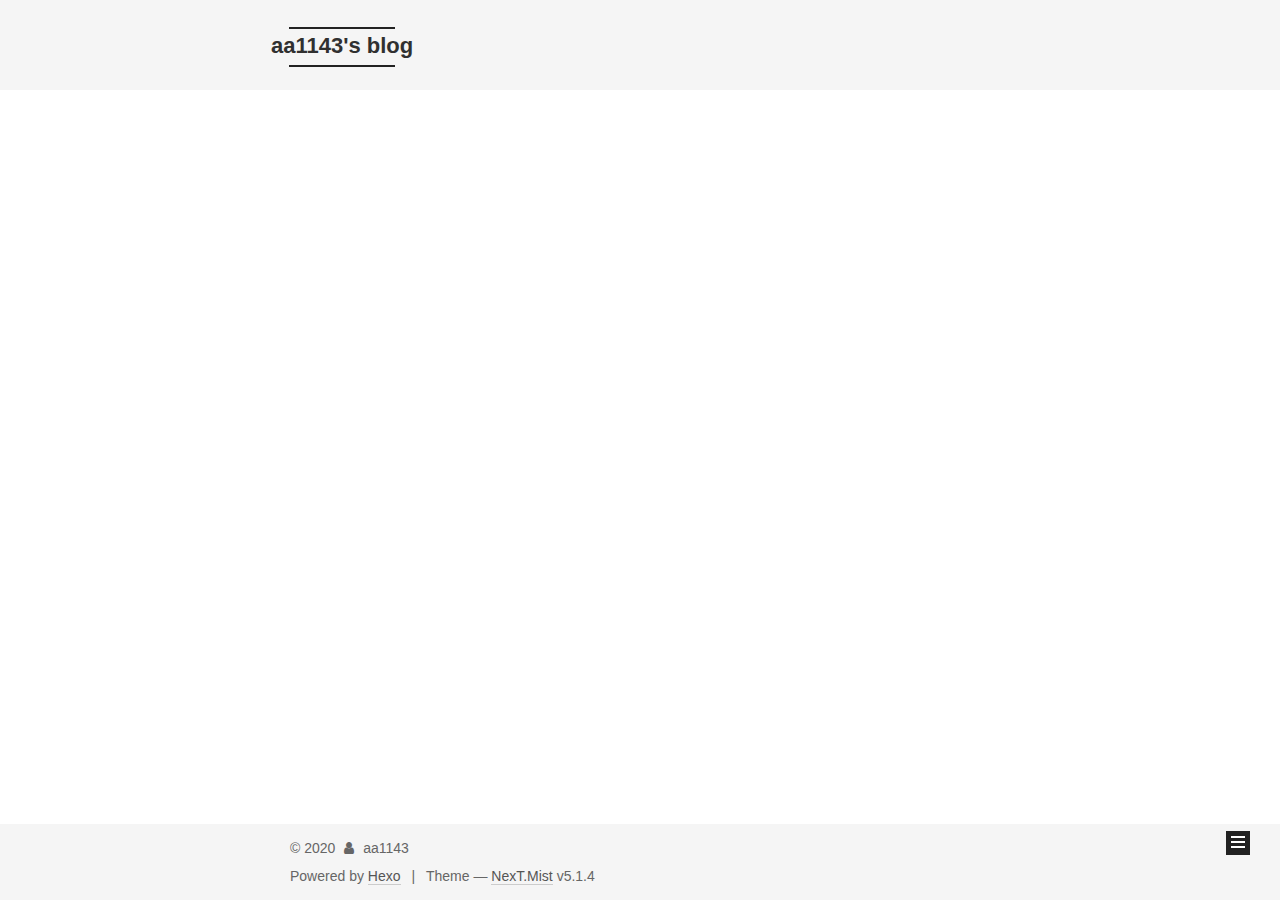
<file: archives/2019/index.html>
<!DOCTYPE html>



  


<html class="theme-next mist use-motion" lang="en">
<head>
  <meta charset="UTF-8"/>
<meta http-equiv="X-UA-Compatible" content="IE=edge" />
<meta name="viewport" content="width=device-width, initial-scale=1, maximum-scale=1"/>
<meta name="theme-color" content="#222">









<meta http-equiv="Cache-Control" content="no-transform" />
<meta http-equiv="Cache-Control" content="no-siteapp" />
















  
  
  <link href="/lib/fancybox/source/jquery.fancybox.css?v=2.1.5" rel="stylesheet" type="text/css" />







<link href="/lib/font-awesome/css/font-awesome.min.css?v=4.6.2" rel="stylesheet" type="text/css" />

<link href="/css/main.css?v=5.1.4" rel="stylesheet" type="text/css" />


  <link rel="apple-touch-icon" sizes="180x180" href="/images/apple-touch-icon-next.png?v=5.1.4">


  <link rel="icon" type="image/png" sizes="32x32" href="/images/iconsblog32.png?v=5.1.4">


  <link rel="icon" type="image/png" sizes="16x16" href="/images/iconsblog16.png?v=5.1.4">


  <link rel="mask-icon" href="/images/logo.svg?v=5.1.4" color="#222">





  <meta name="keywords" content="Hexo, NexT" />










<meta property="og:type" content="website">
<meta property="og:title" content="aa1143&#39;s blog">
<meta property="og:url" content="http://yoursite.com/archives/2019/index.html">
<meta property="og:site_name" content="aa1143&#39;s blog">
<meta property="og:locale" content="en">
<meta name="twitter:card" content="summary">
<meta name="twitter:title" content="aa1143&#39;s blog">



<script type="text/javascript" id="hexo.configurations">
  var NexT = window.NexT || {};
  var CONFIG = {
    root: '/',
    scheme: 'Mist',
    version: '5.1.4',
    sidebar: {"position":"left","display":"post","offset":12,"b2t":false,"scrollpercent":false,"onmobile":false},
    fancybox: true,
    tabs: true,
    motion: {"enable":true,"async":false,"transition":{"post_block":"fadeIn","post_header":"slideDownIn","post_body":"slideDownIn","coll_header":"slideLeftIn","sidebar":"slideUpIn"}},
    duoshuo: {
      userId: '0',
      author: 'Author'
    },
    algolia: {
      applicationID: '',
      apiKey: '',
      indexName: '',
      hits: {"per_page":10},
      labels: {"input_placeholder":"Search for Posts","hits_empty":"We didn't find any results for the search: ${query}","hits_stats":"${hits} results found in ${time} ms"}
    }
  };
</script>



  <link rel="canonical" href="http://yoursite.com/archives/2019/"/>





  <title>Archive | aa1143's blog</title>
  








</head>

<body itemscope itemtype="http://schema.org/WebPage" lang="en">

  
  
    
  

  <div class="container sidebar-position-left page-archive">
    <div class="headband"></div>

    <header id="header" class="header" itemscope itemtype="http://schema.org/WPHeader">
      <div class="header-inner"><div class="site-brand-wrapper">
  <div class="site-meta ">
    

    <div class="custom-logo-site-title">
      <a href="/"  class="brand" rel="start">
        <span class="logo-line-before"><i></i></span>
        <span class="site-title">aa1143's blog</span>
        <span class="logo-line-after"><i></i></span>
      </a>
    </div>
      
        <p class="site-subtitle"></p>
      
  </div>

  <div class="site-nav-toggle">
    <button>
      <span class="btn-bar"></span>
      <span class="btn-bar"></span>
      <span class="btn-bar"></span>
    </button>
  </div>
</div>

<nav class="site-nav">
  

  
    <ul id="menu" class="menu">
      
        
        <li class="menu-item menu-item-home">
          <a href="/" rel="section">
            
              <i class="menu-item-icon fa fa-fw fa-home"></i> <br />
            
            Home
          </a>
        </li>
      
        
        <li class="menu-item menu-item-about">
          <a href="/about/" rel="section">
            
              <i class="menu-item-icon fa fa-fw fa-user"></i> <br />
            
            About
          </a>
        </li>
      
        
        <li class="menu-item menu-item-archives">
          <a href="/archives/" rel="section">
            
              <i class="menu-item-icon fa fa-fw fa-archive"></i> <br />
            
            Archives
          </a>
        </li>
      

      
    </ul>
  

  
</nav>



 </div>
    </header>

    <main id="main" class="main">
      <div class="main-inner">
        <div class="content-wrap">
          <div id="content" class="content">
            

  
  
  
  <div class="post-block archive">
    <div id="posts" class="posts-collapse">
      <span class="archive-move-on"></span>

      <span class="archive-page-counter">
        
        
        
          
        
        Um..! 2 posts in total. Keep on posting.
      </span>

      

        
        
        

        
          
          <div class="collection-title">
            <h1 class="archive-year" id="archive-year-2019">2019</h1>
          </div>
        
        

        

  <article class="post post-type-normal" itemscope itemtype="http://schema.org/Article">
    <header class="post-header">

      <h2 class="post-title">
        
            <a class="post-title-link" href="/2019/07/17/hello-world/" itemprop="url">
              
                <span itemprop="name">从现在到未来</span>
              
            </a>
        
      </h2>

      <div class="post-meta">
        <time class="post-time" itemprop="dateCreated"
              datetime="2019-07-17T23:31:28+08:00"
              content="2019-07-17" >
          07-17
        </time>
      </div>

    </header>
  </article>



      

    </div>
  </div>
  
  
  

  



          </div>
          


          

        </div>
        
          
  
  <div class="sidebar-toggle">
    <div class="sidebar-toggle-line-wrap">
      <span class="sidebar-toggle-line sidebar-toggle-line-first"></span>
      <span class="sidebar-toggle-line sidebar-toggle-line-middle"></span>
      <span class="sidebar-toggle-line sidebar-toggle-line-last"></span>
    </div>
  </div>

  <aside id="sidebar" class="sidebar">
    
    <div class="sidebar-inner">

      

      

      <section class="site-overview-wrap sidebar-panel sidebar-panel-active">
        <div class="site-overview">
          <div class="site-author motion-element" itemprop="author" itemscope itemtype="http://schema.org/Person">
            
              <p class="site-author-name" itemprop="name">aa1143</p>
              <p class="site-description motion-element" itemprop="description"></p>
          </div>

          <nav class="site-state motion-element">

            
              <div class="site-state-item site-state-posts">
              
                <a href="/archives/">
              
                  <span class="site-state-item-count">2</span>
                  <span class="site-state-item-name">posts</span>
                </a>
              </div>
            

            

            
              
              
              <div class="site-state-item site-state-tags">
                
                  <span class="site-state-item-count">1</span>
                  <span class="site-state-item-name">tags</span>
                
              </div>
            

          </nav>

          

          

          
          

          
          

          

        </div>
      </section>

      

      

    </div>
  </aside>


        
      </div>
    </main>

    <footer id="footer" class="footer">
      <div class="footer-inner">
        <div class="copyright">&copy; <span itemprop="copyrightYear">2020</span>
  <span class="with-love">
    <i class="fa fa-user"></i>
  </span>
  <span class="author" itemprop="copyrightHolder">aa1143</span>

  
</div>


  <div class="powered-by">Powered by <a class="theme-link" target="_blank" href="https://hexo.io">Hexo</a></div>



  <span class="post-meta-divider">|</span>



  <div class="theme-info">Theme &mdash; <a class="theme-link" target="_blank" href="https://github.com/iissnan/hexo-theme-next">NexT.Mist</a> v5.1.4</div>




        







        
      </div>
    </footer>

    
      <div class="back-to-top">
        <i class="fa fa-arrow-up"></i>
        
      </div>
    

    

  </div>

  

<script type="text/javascript">
  if (Object.prototype.toString.call(window.Promise) !== '[object Function]') {
    window.Promise = null;
  }
</script>









  












  
  
    <script type="text/javascript" src="/lib/jquery/index.js?v=2.1.3"></script>
  

  
  
    <script type="text/javascript" src="/lib/fastclick/lib/fastclick.min.js?v=1.0.6"></script>
  

  
  
    <script type="text/javascript" src="/lib/jquery_lazyload/jquery.lazyload.js?v=1.9.7"></script>
  

  
  
    <script type="text/javascript" src="/lib/velocity/velocity.min.js?v=1.2.1"></script>
  

  
  
    <script type="text/javascript" src="/lib/velocity/velocity.ui.min.js?v=1.2.1"></script>
  

  
  
    <script type="text/javascript" src="/lib/fancybox/source/jquery.fancybox.pack.js?v=2.1.5"></script>
  


  


  <script type="text/javascript" src="/js/src/utils.js?v=5.1.4"></script>

  <script type="text/javascript" src="/js/src/motion.js?v=5.1.4"></script>



  
  

  

  


  <script type="text/javascript" src="/js/src/bootstrap.js?v=5.1.4"></script>



  


  




	





  





  












  





  

  

  

  
  

  

  

  

</body>
</html>
</file>
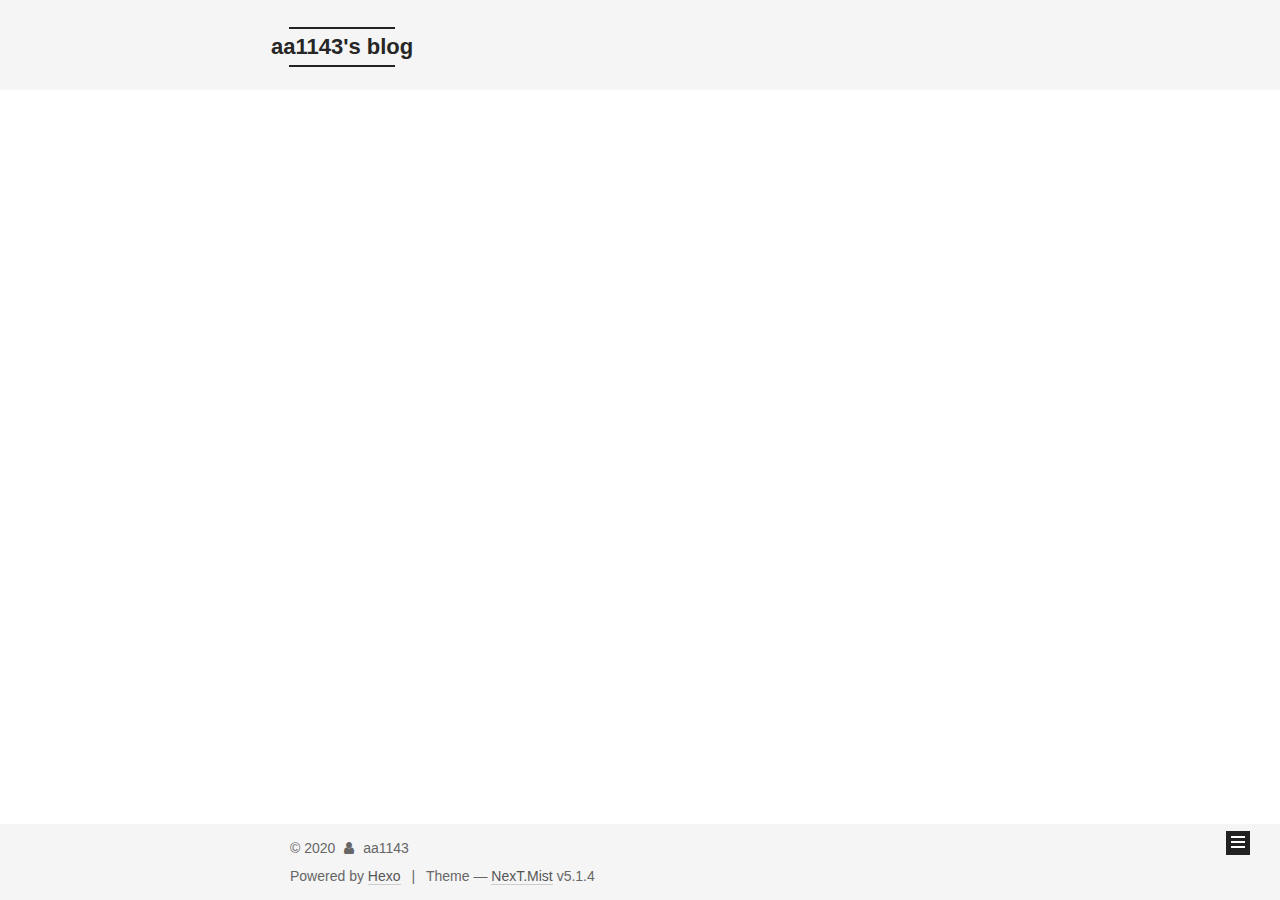
<file: archives/2020/index.html>
<!DOCTYPE html>



  


<html class="theme-next mist use-motion" lang="en">
<head>
  <meta charset="UTF-8"/>
<meta http-equiv="X-UA-Compatible" content="IE=edge" />
<meta name="viewport" content="width=device-width, initial-scale=1, maximum-scale=1"/>
<meta name="theme-color" content="#222">









<meta http-equiv="Cache-Control" content="no-transform" />
<meta http-equiv="Cache-Control" content="no-siteapp" />
















  
  
  <link href="/lib/fancybox/source/jquery.fancybox.css?v=2.1.5" rel="stylesheet" type="text/css" />







<link href="/lib/font-awesome/css/font-awesome.min.css?v=4.6.2" rel="stylesheet" type="text/css" />

<link href="/css/main.css?v=5.1.4" rel="stylesheet" type="text/css" />


  <link rel="apple-touch-icon" sizes="180x180" href="/images/apple-touch-icon-next.png?v=5.1.4">


  <link rel="icon" type="image/png" sizes="32x32" href="/images/iconsblog32.png?v=5.1.4">


  <link rel="icon" type="image/png" sizes="16x16" href="/images/iconsblog16.png?v=5.1.4">


  <link rel="mask-icon" href="/images/logo.svg?v=5.1.4" color="#222">





  <meta name="keywords" content="Hexo, NexT" />










<meta property="og:type" content="website">
<meta property="og:title" content="aa1143&#39;s blog">
<meta property="og:url" content="http://yoursite.com/archives/2020/index.html">
<meta property="og:site_name" content="aa1143&#39;s blog">
<meta property="og:locale" content="en">
<meta name="twitter:card" content="summary">
<meta name="twitter:title" content="aa1143&#39;s blog">



<script type="text/javascript" id="hexo.configurations">
  var NexT = window.NexT || {};
  var CONFIG = {
    root: '/',
    scheme: 'Mist',
    version: '5.1.4',
    sidebar: {"position":"left","display":"post","offset":12,"b2t":false,"scrollpercent":false,"onmobile":false},
    fancybox: true,
    tabs: true,
    motion: {"enable":true,"async":false,"transition":{"post_block":"fadeIn","post_header":"slideDownIn","post_body":"slideDownIn","coll_header":"slideLeftIn","sidebar":"slideUpIn"}},
    duoshuo: {
      userId: '0',
      author: 'Author'
    },
    algolia: {
      applicationID: '',
      apiKey: '',
      indexName: '',
      hits: {"per_page":10},
      labels: {"input_placeholder":"Search for Posts","hits_empty":"We didn't find any results for the search: ${query}","hits_stats":"${hits} results found in ${time} ms"}
    }
  };
</script>



  <link rel="canonical" href="http://yoursite.com/archives/2020/"/>





  <title>Archive | aa1143's blog</title>
  








</head>

<body itemscope itemtype="http://schema.org/WebPage" lang="en">

  
  
    
  

  <div class="container sidebar-position-left page-archive">
    <div class="headband"></div>

    <header id="header" class="header" itemscope itemtype="http://schema.org/WPHeader">
      <div class="header-inner"><div class="site-brand-wrapper">
  <div class="site-meta ">
    

    <div class="custom-logo-site-title">
      <a href="/"  class="brand" rel="start">
        <span class="logo-line-before"><i></i></span>
        <span class="site-title">aa1143's blog</span>
        <span class="logo-line-after"><i></i></span>
      </a>
    </div>
      
        <p class="site-subtitle"></p>
      
  </div>

  <div class="site-nav-toggle">
    <button>
      <span class="btn-bar"></span>
      <span class="btn-bar"></span>
      <span class="btn-bar"></span>
    </button>
  </div>
</div>

<nav class="site-nav">
  

  
    <ul id="menu" class="menu">
      
        
        <li class="menu-item menu-item-home">
          <a href="/" rel="section">
            
              <i class="menu-item-icon fa fa-fw fa-home"></i> <br />
            
            Home
          </a>
        </li>
      
        
        <li class="menu-item menu-item-about">
          <a href="/about/" rel="section">
            
              <i class="menu-item-icon fa fa-fw fa-user"></i> <br />
            
            About
          </a>
        </li>
      
        
        <li class="menu-item menu-item-archives">
          <a href="/archives/" rel="section">
            
              <i class="menu-item-icon fa fa-fw fa-archive"></i> <br />
            
            Archives
          </a>
        </li>
      

      
    </ul>
  

  
</nav>



 </div>
    </header>

    <main id="main" class="main">
      <div class="main-inner">
        <div class="content-wrap">
          <div id="content" class="content">
            

  
  
  
  <div class="post-block archive">
    <div id="posts" class="posts-collapse">
      <span class="archive-move-on"></span>

      <span class="archive-page-counter">
        
        
        
          
        
        Um..! 2 posts in total. Keep on posting.
      </span>

      

        
        
        

        
          
          <div class="collection-title">
            <h1 class="archive-year" id="archive-year-2020">2020</h1>
          </div>
        
        

        

  <article class="post post-type-normal" itemscope itemtype="http://schema.org/Article">
    <header class="post-header">

      <h2 class="post-title">
        
            <a class="post-title-link" href="/2020/11/29/2020-工作的第五年/" itemprop="url">
              
                <span itemprop="name">2020-工作的第五年</span>
              
            </a>
        
      </h2>

      <div class="post-meta">
        <time class="post-time" itemprop="dateCreated"
              datetime="2020-11-29T05:03:28+08:00"
              content="2020-11-29" >
          11-29
        </time>
      </div>

    </header>
  </article>



      

    </div>
  </div>
  
  
  

  



          </div>
          


          

        </div>
        
          
  
  <div class="sidebar-toggle">
    <div class="sidebar-toggle-line-wrap">
      <span class="sidebar-toggle-line sidebar-toggle-line-first"></span>
      <span class="sidebar-toggle-line sidebar-toggle-line-middle"></span>
      <span class="sidebar-toggle-line sidebar-toggle-line-last"></span>
    </div>
  </div>

  <aside id="sidebar" class="sidebar">
    
    <div class="sidebar-inner">

      

      

      <section class="site-overview-wrap sidebar-panel sidebar-panel-active">
        <div class="site-overview">
          <div class="site-author motion-element" itemprop="author" itemscope itemtype="http://schema.org/Person">
            
              <p class="site-author-name" itemprop="name">aa1143</p>
              <p class="site-description motion-element" itemprop="description"></p>
          </div>

          <nav class="site-state motion-element">

            
              <div class="site-state-item site-state-posts">
              
                <a href="/archives/">
              
                  <span class="site-state-item-count">2</span>
                  <span class="site-state-item-name">posts</span>
                </a>
              </div>
            

            

            
              
              
              <div class="site-state-item site-state-tags">
                
                  <span class="site-state-item-count">1</span>
                  <span class="site-state-item-name">tags</span>
                
              </div>
            

          </nav>

          

          

          
          

          
          

          

        </div>
      </section>

      

      

    </div>
  </aside>


        
      </div>
    </main>

    <footer id="footer" class="footer">
      <div class="footer-inner">
        <div class="copyright">&copy; <span itemprop="copyrightYear">2020</span>
  <span class="with-love">
    <i class="fa fa-user"></i>
  </span>
  <span class="author" itemprop="copyrightHolder">aa1143</span>

  
</div>


  <div class="powered-by">Powered by <a class="theme-link" target="_blank" href="https://hexo.io">Hexo</a></div>



  <span class="post-meta-divider">|</span>



  <div class="theme-info">Theme &mdash; <a class="theme-link" target="_blank" href="https://github.com/iissnan/hexo-theme-next">NexT.Mist</a> v5.1.4</div>




        







        
      </div>
    </footer>

    
      <div class="back-to-top">
        <i class="fa fa-arrow-up"></i>
        
      </div>
    

    

  </div>

  

<script type="text/javascript">
  if (Object.prototype.toString.call(window.Promise) !== '[object Function]') {
    window.Promise = null;
  }
</script>









  












  
  
    <script type="text/javascript" src="/lib/jquery/index.js?v=2.1.3"></script>
  

  
  
    <script type="text/javascript" src="/lib/fastclick/lib/fastclick.min.js?v=1.0.6"></script>
  

  
  
    <script type="text/javascript" src="/lib/jquery_lazyload/jquery.lazyload.js?v=1.9.7"></script>
  

  
  
    <script type="text/javascript" src="/lib/velocity/velocity.min.js?v=1.2.1"></script>
  

  
  
    <script type="text/javascript" src="/lib/velocity/velocity.ui.min.js?v=1.2.1"></script>
  

  
  
    <script type="text/javascript" src="/lib/fancybox/source/jquery.fancybox.pack.js?v=2.1.5"></script>
  


  


  <script type="text/javascript" src="/js/src/utils.js?v=5.1.4"></script>

  <script type="text/javascript" src="/js/src/motion.js?v=5.1.4"></script>



  
  

  

  


  <script type="text/javascript" src="/js/src/bootstrap.js?v=5.1.4"></script>



  


  




	





  





  












  





  

  

  

  
  

  

  

  

</body>
</html>
</file>
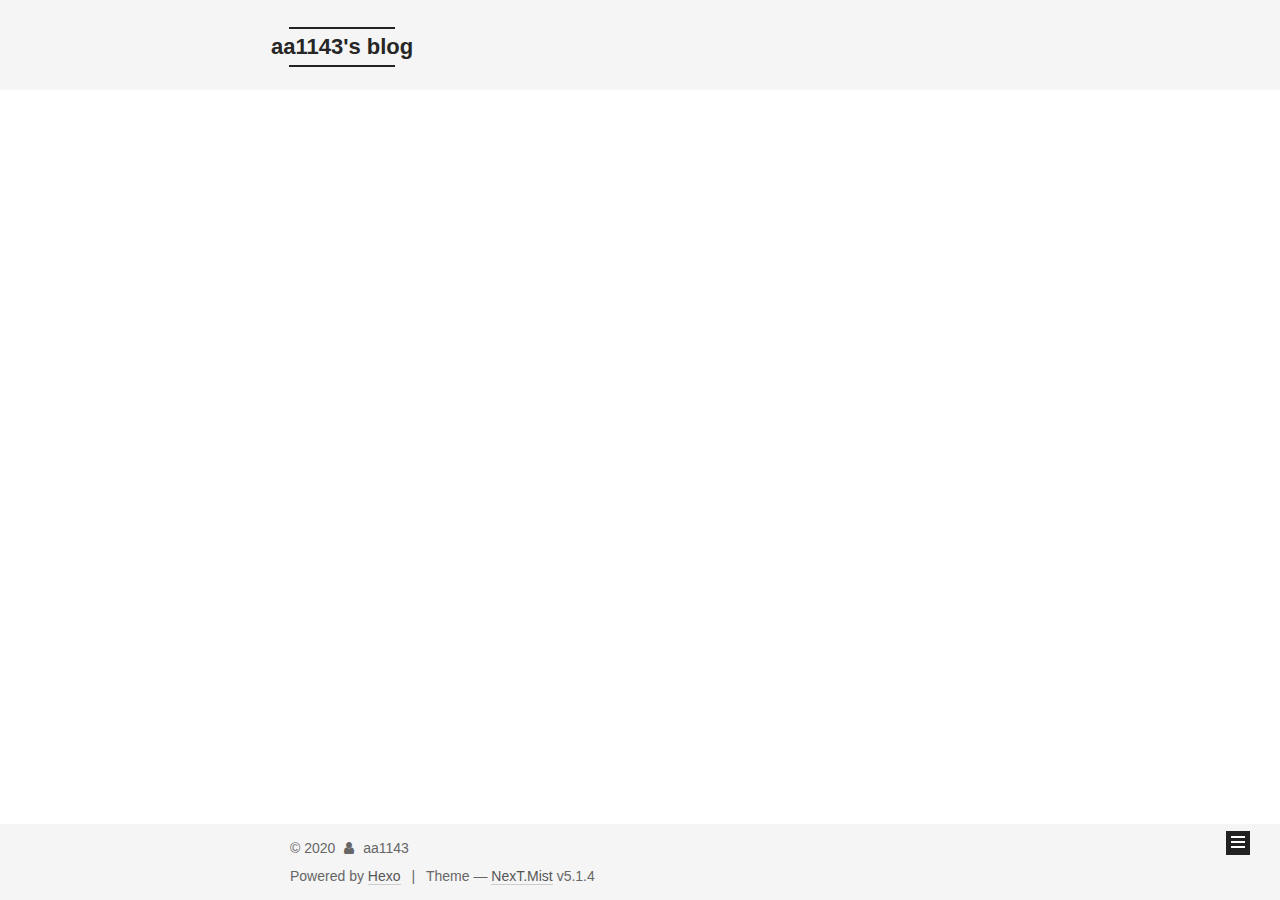
<file: tags/工作感想/index.html>
<!DOCTYPE html>



  


<html class="theme-next mist use-motion" lang="en">
<head>
  <meta charset="UTF-8"/>
<meta http-equiv="X-UA-Compatible" content="IE=edge" />
<meta name="viewport" content="width=device-width, initial-scale=1, maximum-scale=1"/>
<meta name="theme-color" content="#222">









<meta http-equiv="Cache-Control" content="no-transform" />
<meta http-equiv="Cache-Control" content="no-siteapp" />
















  
  
  <link href="/lib/fancybox/source/jquery.fancybox.css?v=2.1.5" rel="stylesheet" type="text/css" />







<link href="/lib/font-awesome/css/font-awesome.min.css?v=4.6.2" rel="stylesheet" type="text/css" />

<link href="/css/main.css?v=5.1.4" rel="stylesheet" type="text/css" />


  <link rel="apple-touch-icon" sizes="180x180" href="/images/apple-touch-icon-next.png?v=5.1.4">


  <link rel="icon" type="image/png" sizes="32x32" href="/images/iconsblog32.png?v=5.1.4">


  <link rel="icon" type="image/png" sizes="16x16" href="/images/iconsblog16.png?v=5.1.4">


  <link rel="mask-icon" href="/images/logo.svg?v=5.1.4" color="#222">





  <meta name="keywords" content="Hexo, NexT" />










<meta property="og:type" content="website">
<meta property="og:title" content="aa1143&#39;s blog">
<meta property="og:url" content="http://yoursite.com/tags/工作感想/index.html">
<meta property="og:site_name" content="aa1143&#39;s blog">
<meta property="og:locale" content="en">
<meta name="twitter:card" content="summary">
<meta name="twitter:title" content="aa1143&#39;s blog">



<script type="text/javascript" id="hexo.configurations">
  var NexT = window.NexT || {};
  var CONFIG = {
    root: '/',
    scheme: 'Mist',
    version: '5.1.4',
    sidebar: {"position":"left","display":"post","offset":12,"b2t":false,"scrollpercent":false,"onmobile":false},
    fancybox: true,
    tabs: true,
    motion: {"enable":true,"async":false,"transition":{"post_block":"fadeIn","post_header":"slideDownIn","post_body":"slideDownIn","coll_header":"slideLeftIn","sidebar":"slideUpIn"}},
    duoshuo: {
      userId: '0',
      author: 'Author'
    },
    algolia: {
      applicationID: '',
      apiKey: '',
      indexName: '',
      hits: {"per_page":10},
      labels: {"input_placeholder":"Search for Posts","hits_empty":"We didn't find any results for the search: ${query}","hits_stats":"${hits} results found in ${time} ms"}
    }
  };
</script>



  <link rel="canonical" href="http://yoursite.com/tags/工作感想/"/>





  <title>Tag: 工作感想 | aa1143's blog</title>
  








</head>

<body itemscope itemtype="http://schema.org/WebPage" lang="en">

  
  
    
  

  <div class="container sidebar-position-left ">
    <div class="headband"></div>

    <header id="header" class="header" itemscope itemtype="http://schema.org/WPHeader">
      <div class="header-inner"><div class="site-brand-wrapper">
  <div class="site-meta ">
    

    <div class="custom-logo-site-title">
      <a href="/"  class="brand" rel="start">
        <span class="logo-line-before"><i></i></span>
        <span class="site-title">aa1143's blog</span>
        <span class="logo-line-after"><i></i></span>
      </a>
    </div>
      
        <p class="site-subtitle"></p>
      
  </div>

  <div class="site-nav-toggle">
    <button>
      <span class="btn-bar"></span>
      <span class="btn-bar"></span>
      <span class="btn-bar"></span>
    </button>
  </div>
</div>

<nav class="site-nav">
  

  
    <ul id="menu" class="menu">
      
        
        <li class="menu-item menu-item-home">
          <a href="/" rel="section">
            
              <i class="menu-item-icon fa fa-fw fa-home"></i> <br />
            
            Home
          </a>
        </li>
      
        
        <li class="menu-item menu-item-about">
          <a href="/about/" rel="section">
            
              <i class="menu-item-icon fa fa-fw fa-user"></i> <br />
            
            About
          </a>
        </li>
      
        
        <li class="menu-item menu-item-archives">
          <a href="/archives/" rel="section">
            
              <i class="menu-item-icon fa fa-fw fa-archive"></i> <br />
            
            Archives
          </a>
        </li>
      

      
    </ul>
  

  
</nav>



 </div>
    </header>

    <main id="main" class="main">
      <div class="main-inner">
        <div class="content-wrap">
          <div id="content" class="content">
            

  
  
  
  <div class="post-block tag">

    <div id="posts" class="posts-collapse">
      <div class="collection-title">
        <h1>工作感想<small>Tag</small>
        </h1>
      </div>

      
        

  <article class="post post-type-normal" itemscope itemtype="http://schema.org/Article">
    <header class="post-header">

      <h2 class="post-title">
        
            <a class="post-title-link" href="/2020/11/29/2020-工作的第五年/" itemprop="url">
              
                <span itemprop="name">2020-工作的第五年</span>
              
            </a>
        
      </h2>

      <div class="post-meta">
        <time class="post-time" itemprop="dateCreated"
              datetime="2020-11-29T05:03:28+08:00"
              content="2020-11-29" >
          11-29
        </time>
      </div>

    </header>
  </article>


      
    </div>

  </div>
  
  
  

  


          </div>
          


          

        </div>
        
          
  
  <div class="sidebar-toggle">
    <div class="sidebar-toggle-line-wrap">
      <span class="sidebar-toggle-line sidebar-toggle-line-first"></span>
      <span class="sidebar-toggle-line sidebar-toggle-line-middle"></span>
      <span class="sidebar-toggle-line sidebar-toggle-line-last"></span>
    </div>
  </div>

  <aside id="sidebar" class="sidebar">
    
    <div class="sidebar-inner">

      

      

      <section class="site-overview-wrap sidebar-panel sidebar-panel-active">
        <div class="site-overview">
          <div class="site-author motion-element" itemprop="author" itemscope itemtype="http://schema.org/Person">
            
              <p class="site-author-name" itemprop="name">aa1143</p>
              <p class="site-description motion-element" itemprop="description"></p>
          </div>

          <nav class="site-state motion-element">

            
              <div class="site-state-item site-state-posts">
              
                <a href="/archives/">
              
                  <span class="site-state-item-count">2</span>
                  <span class="site-state-item-name">posts</span>
                </a>
              </div>
            

            

            
              
              
              <div class="site-state-item site-state-tags">
                
                  <span class="site-state-item-count">1</span>
                  <span class="site-state-item-name">tags</span>
                
              </div>
            

          </nav>

          

          

          
          

          
          

          

        </div>
      </section>

      

      

    </div>
  </aside>


        
      </div>
    </main>

    <footer id="footer" class="footer">
      <div class="footer-inner">
        <div class="copyright">&copy; <span itemprop="copyrightYear">2020</span>
  <span class="with-love">
    <i class="fa fa-user"></i>
  </span>
  <span class="author" itemprop="copyrightHolder">aa1143</span>

  
</div>


  <div class="powered-by">Powered by <a class="theme-link" target="_blank" href="https://hexo.io">Hexo</a></div>



  <span class="post-meta-divider">|</span>



  <div class="theme-info">Theme &mdash; <a class="theme-link" target="_blank" href="https://github.com/iissnan/hexo-theme-next">NexT.Mist</a> v5.1.4</div>




        







        
      </div>
    </footer>

    
      <div class="back-to-top">
        <i class="fa fa-arrow-up"></i>
        
      </div>
    

    

  </div>

  

<script type="text/javascript">
  if (Object.prototype.toString.call(window.Promise) !== '[object Function]') {
    window.Promise = null;
  }
</script>









  












  
  
    <script type="text/javascript" src="/lib/jquery/index.js?v=2.1.3"></script>
  

  
  
    <script type="text/javascript" src="/lib/fastclick/lib/fastclick.min.js?v=1.0.6"></script>
  

  
  
    <script type="text/javascript" src="/lib/jquery_lazyload/jquery.lazyload.js?v=1.9.7"></script>
  

  
  
    <script type="text/javascript" src="/lib/velocity/velocity.min.js?v=1.2.1"></script>
  

  
  
    <script type="text/javascript" src="/lib/velocity/velocity.ui.min.js?v=1.2.1"></script>
  

  
  
    <script type="text/javascript" src="/lib/fancybox/source/jquery.fancybox.pack.js?v=2.1.5"></script>
  


  


  <script type="text/javascript" src="/js/src/utils.js?v=5.1.4"></script>

  <script type="text/javascript" src="/js/src/motion.js?v=5.1.4"></script>



  
  

  

  


  <script type="text/javascript" src="/js/src/bootstrap.js?v=5.1.4"></script>



  


  




	





  





  












  





  

  

  

  
  

  

  

  

</body>
</html>
</file>
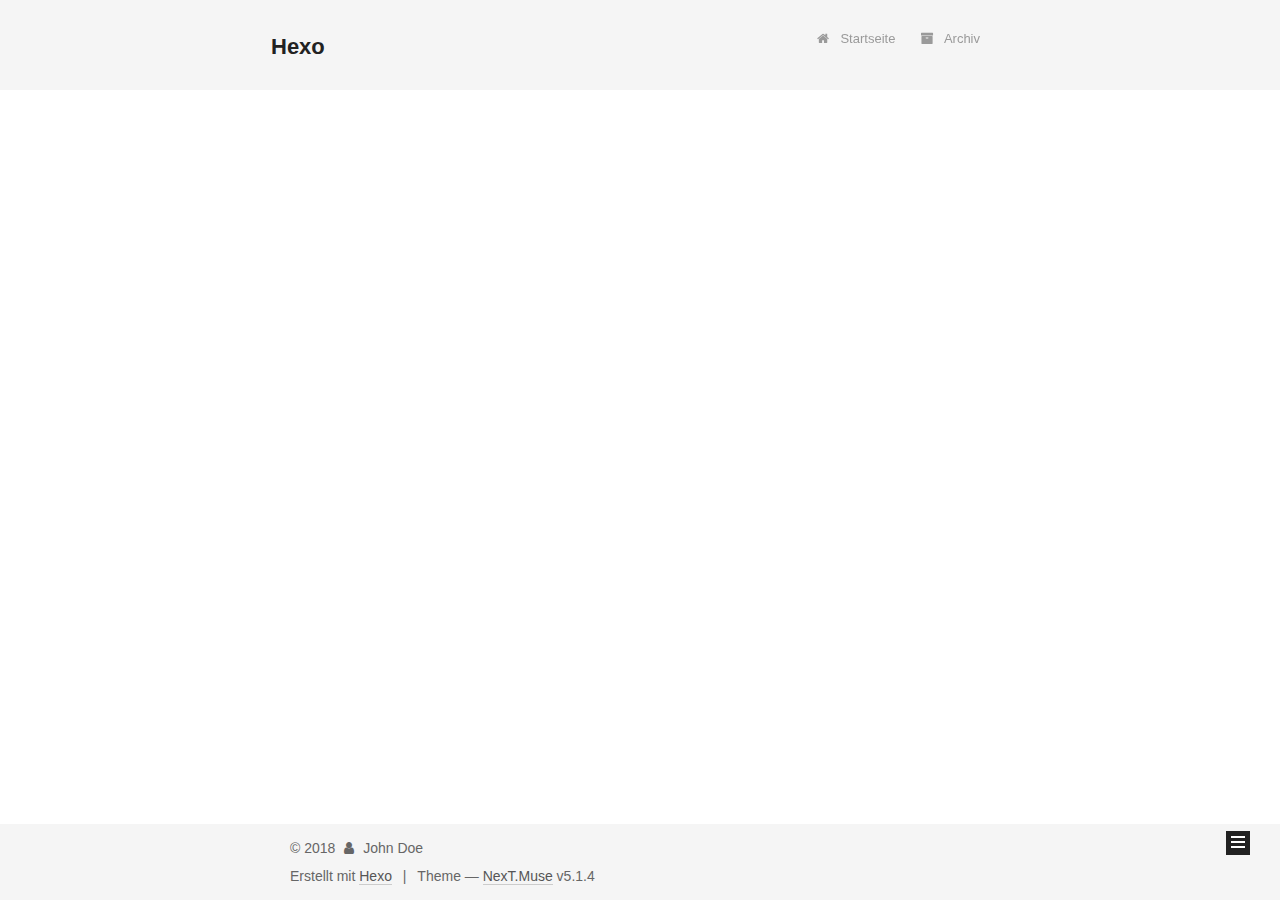
<file: archives/2018/01/index.html>
<!DOCTYPE html>



  


<html class="theme-next muse use-motion" lang="">
<head>
  <meta charset="UTF-8"/>
<meta http-equiv="X-UA-Compatible" content="IE=edge" />
<meta name="viewport" content="width=device-width, initial-scale=1, maximum-scale=1"/>
<meta name="theme-color" content="#222">









<meta http-equiv="Cache-Control" content="no-transform" />
<meta http-equiv="Cache-Control" content="no-siteapp" />
















  
  
  <link href="/lib/fancybox/source/jquery.fancybox.css?v=2.1.5" rel="stylesheet" type="text/css" />







<link href="/lib/font-awesome/css/font-awesome.min.css?v=4.6.2" rel="stylesheet" type="text/css" />

<link href="/css/main.css?v=5.1.4" rel="stylesheet" type="text/css" />


  <link rel="apple-touch-icon" sizes="180x180" href="/images/apple-touch-icon-next.png?v=5.1.4">


  <link rel="icon" type="image/png" sizes="32x32" href="/images/favicon-32x32-next.png?v=5.1.4">


  <link rel="icon" type="image/png" sizes="16x16" href="/images/favicon-16x16-next.png?v=5.1.4">


  <link rel="mask-icon" href="/images/logo.svg?v=5.1.4" color="#222">





  <meta name="keywords" content="Hexo, NexT" />










<meta property="og:type" content="website">
<meta property="og:title" content="Hexo">
<meta property="og:url" content="http://yoursite.com/archives/2018/01/index.html">
<meta property="og:site_name" content="Hexo">
<meta name="twitter:card" content="summary">
<meta name="twitter:title" content="Hexo">



<script type="text/javascript" id="hexo.configurations">
  var NexT = window.NexT || {};
  var CONFIG = {
    root: '/',
    scheme: 'Muse',
    version: '5.1.4',
    sidebar: {"position":"left","display":"post","offset":12,"b2t":false,"scrollpercent":false,"onmobile":false},
    fancybox: true,
    tabs: true,
    motion: {"enable":true,"async":false,"transition":{"post_block":"fadeIn","post_header":"slideDownIn","post_body":"slideDownIn","coll_header":"slideLeftIn","sidebar":"slideUpIn"}},
    duoshuo: {
      userId: '0',
      author: 'Author'
    },
    algolia: {
      applicationID: '',
      apiKey: '',
      indexName: '',
      hits: {"per_page":10},
      labels: {"input_placeholder":"Search for Posts","hits_empty":"We didn't find any results for the search: ${query}","hits_stats":"${hits} results found in ${time} ms"}
    }
  };
</script>



  <link rel="canonical" href="http://yoursite.com/archives/2018/01/"/>





  <title>Archiv | Hexo</title>
  








</head>

<body itemscope itemtype="http://schema.org/WebPage" lang="">

  
  
    
  

  <div class="container sidebar-position-left page-archive">
    <div class="headband"></div>

    <header id="header" class="header" itemscope itemtype="http://schema.org/WPHeader">
      <div class="header-inner"><div class="site-brand-wrapper">
  <div class="site-meta ">
    

    <div class="custom-logo-site-title">
      <a href="/"  class="brand" rel="start">
        <span class="logo-line-before"><i></i></span>
        <span class="site-title">Hexo</span>
        <span class="logo-line-after"><i></i></span>
      </a>
    </div>
      
        <p class="site-subtitle"></p>
      
  </div>

  <div class="site-nav-toggle">
    <button>
      <span class="btn-bar"></span>
      <span class="btn-bar"></span>
      <span class="btn-bar"></span>
    </button>
  </div>
</div>

<nav class="site-nav">
  

  
    <ul id="menu" class="menu">
      
        
        <li class="menu-item menu-item-home">
          <a href="/" rel="section">
            
              <i class="menu-item-icon fa fa-fw fa-home"></i> <br />
            
            Startseite
          </a>
        </li>
      
        
        <li class="menu-item menu-item-archives">
          <a href="/archives/" rel="section">
            
              <i class="menu-item-icon fa fa-fw fa-archive"></i> <br />
            
            Archiv
          </a>
        </li>
      

      
    </ul>
  

  
</nav>



 </div>
    </header>

    <main id="main" class="main">
      <div class="main-inner">
        <div class="content-wrap">
          <div id="content" class="content">
            

  
  
  
  <div class="post-block archive">
    <div id="posts" class="posts-collapse">
      <span class="archive-move-on"></span>

      <span class="archive-page-counter">
        
        
        
          
        
        Öhm..! Ein Artikel. Bleib dran.
      </span>

      

        
        
        

        
          
          <div class="collection-title">
            <h1 class="archive-year" id="archive-year-2018">2018</h1>
          </div>
        
        

        

  <article class="post post-type-normal" itemscope itemtype="http://schema.org/Article">
    <header class="post-header">

      <h2 class="post-title">
        
            <a class="post-title-link" href="/2018/01/22/hello-world/" itemprop="url">
              
                <span itemprop="name">Hello World</span>
              
            </a>
        
      </h2>

      <div class="post-meta">
        <time class="post-time" itemprop="dateCreated"
              datetime="2018-01-22T01:36:27+08:00"
              content="2018-01-22" >
          01-22
        </time>
      </div>

    </header>
  </article>



      

    </div>
  </div>
  
  
  

  



          </div>
          


          

        </div>
        
          
  
  <div class="sidebar-toggle">
    <div class="sidebar-toggle-line-wrap">
      <span class="sidebar-toggle-line sidebar-toggle-line-first"></span>
      <span class="sidebar-toggle-line sidebar-toggle-line-middle"></span>
      <span class="sidebar-toggle-line sidebar-toggle-line-last"></span>
    </div>
  </div>

  <aside id="sidebar" class="sidebar">
    
    <div class="sidebar-inner">

      

      

      <section class="site-overview-wrap sidebar-panel sidebar-panel-active">
        <div class="site-overview">
          <div class="site-author motion-element" itemprop="author" itemscope itemtype="http://schema.org/Person">
            
              <p class="site-author-name" itemprop="name">John Doe</p>
              <p class="site-description motion-element" itemprop="description"></p>
          </div>

          <nav class="site-state motion-element">

            
              <div class="site-state-item site-state-posts">
              
                <a href="/archives/">
              
                  <span class="site-state-item-count">1</span>
                  <span class="site-state-item-name">Artikel</span>
                </a>
              </div>
            

            

            

          </nav>

          

          

          
          

          
          

          

        </div>
      </section>

      

      

    </div>
  </aside>


        
      </div>
    </main>

    <footer id="footer" class="footer">
      <div class="footer-inner">
        <div class="copyright">&copy; <span itemprop="copyrightYear">2018</span>
  <span class="with-love">
    <i class="fa fa-user"></i>
  </span>
  <span class="author" itemprop="copyrightHolder">John Doe</span>

  
</div>


  <div class="powered-by">Erstellt mit  <a class="theme-link" target="_blank" href="https://hexo.io">Hexo</a></div>



  <span class="post-meta-divider">|</span>



  <div class="theme-info">Theme &mdash; <a class="theme-link" target="_blank" href="https://github.com/iissnan/hexo-theme-next">NexT.Muse</a> v5.1.4</div>




        







        
      </div>
    </footer>

    
      <div class="back-to-top">
        <i class="fa fa-arrow-up"></i>
        
      </div>
    

    

  </div>

  

<script type="text/javascript">
  if (Object.prototype.toString.call(window.Promise) !== '[object Function]') {
    window.Promise = null;
  }
</script>









  












  
  
    <script type="text/javascript" src="/lib/jquery/index.js?v=2.1.3"></script>
  

  
  
    <script type="text/javascript" src="/lib/fastclick/lib/fastclick.min.js?v=1.0.6"></script>
  

  
  
    <script type="text/javascript" src="/lib/jquery_lazyload/jquery.lazyload.js?v=1.9.7"></script>
  

  
  
    <script type="text/javascript" src="/lib/velocity/velocity.min.js?v=1.2.1"></script>
  

  
  
    <script type="text/javascript" src="/lib/velocity/velocity.ui.min.js?v=1.2.1"></script>
  

  
  
    <script type="text/javascript" src="/lib/fancybox/source/jquery.fancybox.pack.js?v=2.1.5"></script>
  


  


  <script type="text/javascript" src="/js/src/utils.js?v=5.1.4"></script>

  <script type="text/javascript" src="/js/src/motion.js?v=5.1.4"></script>



  
  

  

  


  <script type="text/javascript" src="/js/src/bootstrap.js?v=5.1.4"></script>



  


  




	





  





  












  





  

  

  

  
  

  

  

  

</body>
</html>
</file>
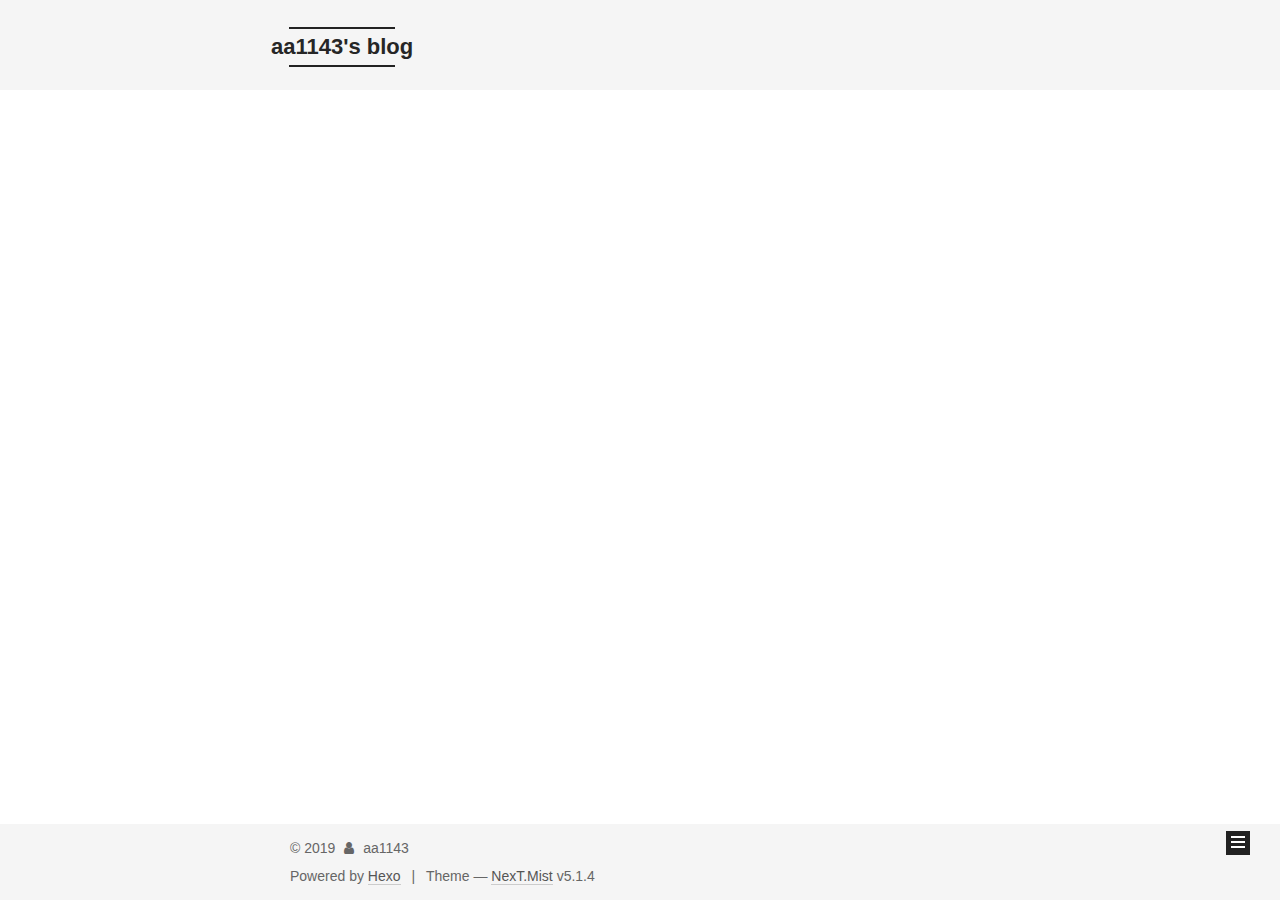
<file: archives/2018/02/index.html>
<!DOCTYPE html>



  


<html class="theme-next mist use-motion" lang="en">
<head>
  <meta charset="UTF-8"/>
<meta http-equiv="X-UA-Compatible" content="IE=edge" />
<meta name="viewport" content="width=device-width, initial-scale=1, maximum-scale=1"/>
<meta name="theme-color" content="#222">









<meta http-equiv="Cache-Control" content="no-transform" />
<meta http-equiv="Cache-Control" content="no-siteapp" />
















  
  
  <link href="/lib/fancybox/source/jquery.fancybox.css?v=2.1.5" rel="stylesheet" type="text/css" />







<link href="/lib/font-awesome/css/font-awesome.min.css?v=4.6.2" rel="stylesheet" type="text/css" />

<link href="/css/main.css?v=5.1.4" rel="stylesheet" type="text/css" />


  <link rel="apple-touch-icon" sizes="180x180" href="/images/apple-touch-icon-next.png?v=5.1.4">


  <link rel="icon" type="image/png" sizes="32x32" href="/images/iconsblog32.png?v=5.1.4">


  <link rel="icon" type="image/png" sizes="16x16" href="/images/iconsblog16.png?v=5.1.4">


  <link rel="mask-icon" href="/images/logo.svg?v=5.1.4" color="#222">





  <meta name="keywords" content="Hexo, NexT" />










<meta property="og:type" content="website">
<meta property="og:title" content="aa1143&#39;s blog">
<meta property="og:url" content="http://yoursite.com/archives/2018/02/index.html">
<meta property="og:site_name" content="aa1143&#39;s blog">
<meta property="og:locale" content="en">
<meta name="twitter:card" content="summary">
<meta name="twitter:title" content="aa1143&#39;s blog">



<script type="text/javascript" id="hexo.configurations">
  var NexT = window.NexT || {};
  var CONFIG = {
    root: '/',
    scheme: 'Mist',
    version: '5.1.4',
    sidebar: {"position":"left","display":"post","offset":12,"b2t":false,"scrollpercent":false,"onmobile":false},
    fancybox: true,
    tabs: true,
    motion: {"enable":true,"async":false,"transition":{"post_block":"fadeIn","post_header":"slideDownIn","post_body":"slideDownIn","coll_header":"slideLeftIn","sidebar":"slideUpIn"}},
    duoshuo: {
      userId: '0',
      author: 'Author'
    },
    algolia: {
      applicationID: '',
      apiKey: '',
      indexName: '',
      hits: {"per_page":10},
      labels: {"input_placeholder":"Search for Posts","hits_empty":"We didn't find any results for the search: ${query}","hits_stats":"${hits} results found in ${time} ms"}
    }
  };
</script>



  <link rel="canonical" href="http://yoursite.com/archives/2018/02/"/>





  <title>Archive | aa1143's blog</title>
  








</head>

<body itemscope itemtype="http://schema.org/WebPage" lang="en">

  
  
    
  

  <div class="container sidebar-position-left page-archive">
    <div class="headband"></div>

    <header id="header" class="header" itemscope itemtype="http://schema.org/WPHeader">
      <div class="header-inner"><div class="site-brand-wrapper">
  <div class="site-meta ">
    

    <div class="custom-logo-site-title">
      <a href="/"  class="brand" rel="start">
        <span class="logo-line-before"><i></i></span>
        <span class="site-title">aa1143's blog</span>
        <span class="logo-line-after"><i></i></span>
      </a>
    </div>
      
        <p class="site-subtitle"></p>
      
  </div>

  <div class="site-nav-toggle">
    <button>
      <span class="btn-bar"></span>
      <span class="btn-bar"></span>
      <span class="btn-bar"></span>
    </button>
  </div>
</div>

<nav class="site-nav">
  

  
    <ul id="menu" class="menu">
      
        
        <li class="menu-item menu-item-home">
          <a href="/" rel="section">
            
              <i class="menu-item-icon fa fa-fw fa-home"></i> <br />
            
            Home
          </a>
        </li>
      
        
        <li class="menu-item menu-item-about">
          <a href="/about/" rel="section">
            
              <i class="menu-item-icon fa fa-fw fa-user"></i> <br />
            
            About
          </a>
        </li>
      
        
        <li class="menu-item menu-item-archives">
          <a href="/archives/" rel="section">
            
              <i class="menu-item-icon fa fa-fw fa-archive"></i> <br />
            
            Archives
          </a>
        </li>
      

      
    </ul>
  

  
</nav>



 </div>
    </header>

    <main id="main" class="main">
      <div class="main-inner">
        <div class="content-wrap">
          <div id="content" class="content">
            

  
  
  
  <div class="post-block archive">
    <div id="posts" class="posts-collapse">
      <span class="archive-move-on"></span>

      <span class="archive-page-counter">
        
        
        
          
        
        Um..! 1 post. Keep on posting.
      </span>

      

        
        
        

        
          
          <div class="collection-title">
            <h1 class="archive-year" id="archive-year-2018">2018</h1>
          </div>
        
        

        

  <article class="post post-type-normal" itemscope itemtype="http://schema.org/Article">
    <header class="post-header">

      <h2 class="post-title">
        
            <a class="post-title-link" href="/2018/02/18/hello-world/" itemprop="url">
              
                <span itemprop="name">For me !</span>
              
            </a>
        
      </h2>

      <div class="post-meta">
        <time class="post-time" itemprop="dateCreated"
              datetime="2018-02-18T23:04:53+08:00"
              content="2018-02-18" >
          02-18
        </time>
      </div>

    </header>
  </article>



      

    </div>
  </div>
  
  
  

  



          </div>
          


          

        </div>
        
          
  
  <div class="sidebar-toggle">
    <div class="sidebar-toggle-line-wrap">
      <span class="sidebar-toggle-line sidebar-toggle-line-first"></span>
      <span class="sidebar-toggle-line sidebar-toggle-line-middle"></span>
      <span class="sidebar-toggle-line sidebar-toggle-line-last"></span>
    </div>
  </div>

  <aside id="sidebar" class="sidebar">
    
    <div class="sidebar-inner">

      

      

      <section class="site-overview-wrap sidebar-panel sidebar-panel-active">
        <div class="site-overview">
          <div class="site-author motion-element" itemprop="author" itemscope itemtype="http://schema.org/Person">
            
              <p class="site-author-name" itemprop="name">aa1143</p>
              <p class="site-description motion-element" itemprop="description"></p>
          </div>

          <nav class="site-state motion-element">

            
              <div class="site-state-item site-state-posts">
              
                <a href="/archives/">
              
                  <span class="site-state-item-count">1</span>
                  <span class="site-state-item-name">posts</span>
                </a>
              </div>
            

            

            

          </nav>

          

          

          
          

          
          

          

        </div>
      </section>

      

      

    </div>
  </aside>


        
      </div>
    </main>

    <footer id="footer" class="footer">
      <div class="footer-inner">
        <div class="copyright">&copy; <span itemprop="copyrightYear">2019</span>
  <span class="with-love">
    <i class="fa fa-user"></i>
  </span>
  <span class="author" itemprop="copyrightHolder">aa1143</span>

  
</div>


  <div class="powered-by">Powered by <a class="theme-link" target="_blank" href="https://hexo.io">Hexo</a></div>



  <span class="post-meta-divider">|</span>



  <div class="theme-info">Theme &mdash; <a class="theme-link" target="_blank" href="https://github.com/iissnan/hexo-theme-next">NexT.Mist</a> v5.1.4</div>




        







        
      </div>
    </footer>

    
      <div class="back-to-top">
        <i class="fa fa-arrow-up"></i>
        
      </div>
    

    

  </div>

  

<script type="text/javascript">
  if (Object.prototype.toString.call(window.Promise) !== '[object Function]') {
    window.Promise = null;
  }
</script>









  












  
  
    <script type="text/javascript" src="/lib/jquery/index.js?v=2.1.3"></script>
  

  
  
    <script type="text/javascript" src="/lib/fastclick/lib/fastclick.min.js?v=1.0.6"></script>
  

  
  
    <script type="text/javascript" src="/lib/jquery_lazyload/jquery.lazyload.js?v=1.9.7"></script>
  

  
  
    <script type="text/javascript" src="/lib/velocity/velocity.min.js?v=1.2.1"></script>
  

  
  
    <script type="text/javascript" src="/lib/velocity/velocity.ui.min.js?v=1.2.1"></script>
  

  
  
    <script type="text/javascript" src="/lib/fancybox/source/jquery.fancybox.pack.js?v=2.1.5"></script>
  


  


  <script type="text/javascript" src="/js/src/utils.js?v=5.1.4"></script>

  <script type="text/javascript" src="/js/src/motion.js?v=5.1.4"></script>



  
  

  

  


  <script type="text/javascript" src="/js/src/bootstrap.js?v=5.1.4"></script>



  


  




	





  





  












  





  

  

  

  
  

  

  

  

</body>
</html>
</file>
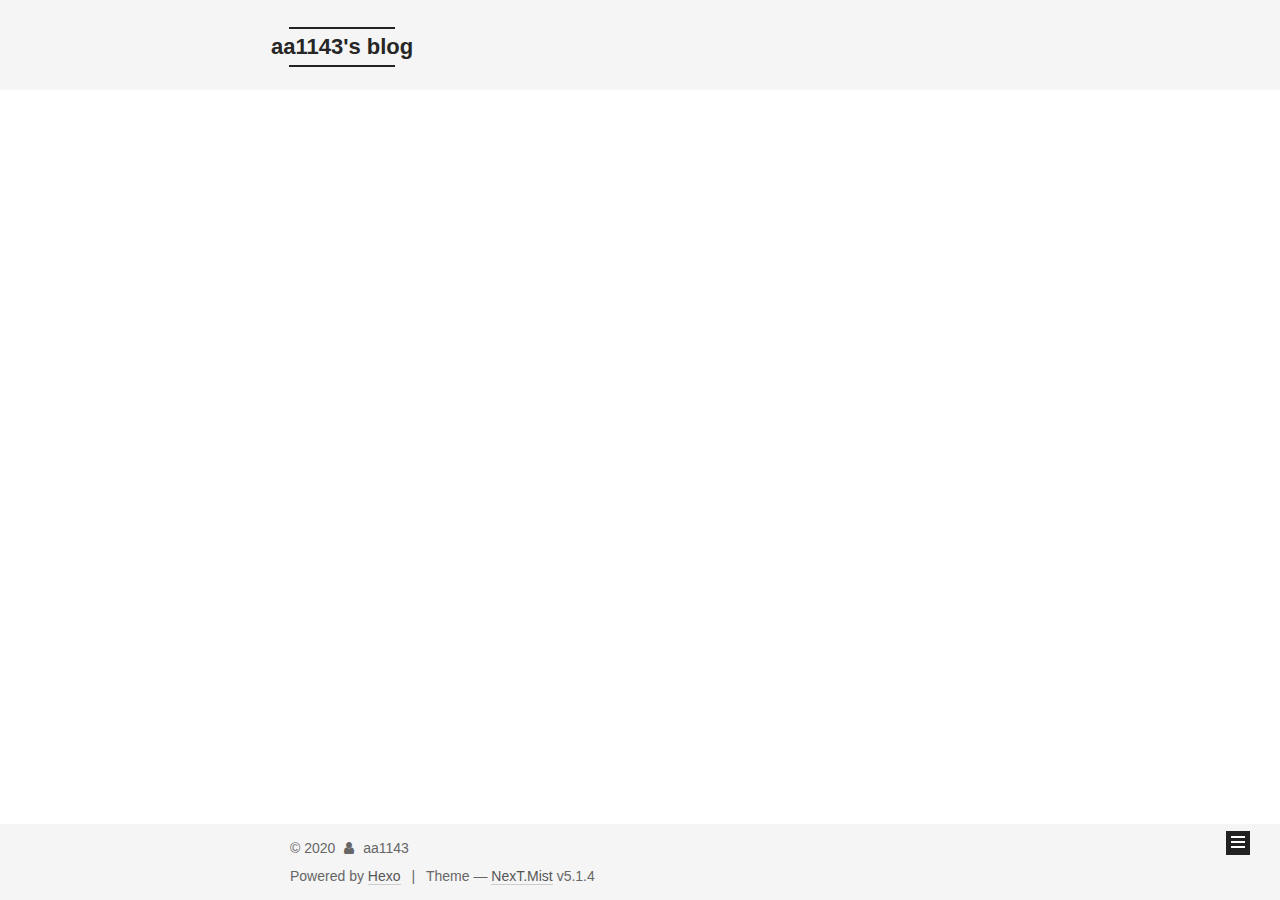
<file: archives/2019/07/index.html>
<!DOCTYPE html>



  


<html class="theme-next mist use-motion" lang="en">
<head>
  <meta charset="UTF-8"/>
<meta http-equiv="X-UA-Compatible" content="IE=edge" />
<meta name="viewport" content="width=device-width, initial-scale=1, maximum-scale=1"/>
<meta name="theme-color" content="#222">









<meta http-equiv="Cache-Control" content="no-transform" />
<meta http-equiv="Cache-Control" content="no-siteapp" />
















  
  
  <link href="/lib/fancybox/source/jquery.fancybox.css?v=2.1.5" rel="stylesheet" type="text/css" />







<link href="/lib/font-awesome/css/font-awesome.min.css?v=4.6.2" rel="stylesheet" type="text/css" />

<link href="/css/main.css?v=5.1.4" rel="stylesheet" type="text/css" />


  <link rel="apple-touch-icon" sizes="180x180" href="/images/apple-touch-icon-next.png?v=5.1.4">


  <link rel="icon" type="image/png" sizes="32x32" href="/images/iconsblog32.png?v=5.1.4">


  <link rel="icon" type="image/png" sizes="16x16" href="/images/iconsblog16.png?v=5.1.4">


  <link rel="mask-icon" href="/images/logo.svg?v=5.1.4" color="#222">





  <meta name="keywords" content="Hexo, NexT" />










<meta property="og:type" content="website">
<meta property="og:title" content="aa1143&#39;s blog">
<meta property="og:url" content="http://yoursite.com/archives/2019/07/index.html">
<meta property="og:site_name" content="aa1143&#39;s blog">
<meta property="og:locale" content="en">
<meta name="twitter:card" content="summary">
<meta name="twitter:title" content="aa1143&#39;s blog">



<script type="text/javascript" id="hexo.configurations">
  var NexT = window.NexT || {};
  var CONFIG = {
    root: '/',
    scheme: 'Mist',
    version: '5.1.4',
    sidebar: {"position":"left","display":"post","offset":12,"b2t":false,"scrollpercent":false,"onmobile":false},
    fancybox: true,
    tabs: true,
    motion: {"enable":true,"async":false,"transition":{"post_block":"fadeIn","post_header":"slideDownIn","post_body":"slideDownIn","coll_header":"slideLeftIn","sidebar":"slideUpIn"}},
    duoshuo: {
      userId: '0',
      author: 'Author'
    },
    algolia: {
      applicationID: '',
      apiKey: '',
      indexName: '',
      hits: {"per_page":10},
      labels: {"input_placeholder":"Search for Posts","hits_empty":"We didn't find any results for the search: ${query}","hits_stats":"${hits} results found in ${time} ms"}
    }
  };
</script>



  <link rel="canonical" href="http://yoursite.com/archives/2019/07/"/>





  <title>Archive | aa1143's blog</title>
  








</head>

<body itemscope itemtype="http://schema.org/WebPage" lang="en">

  
  
    
  

  <div class="container sidebar-position-left page-archive">
    <div class="headband"></div>

    <header id="header" class="header" itemscope itemtype="http://schema.org/WPHeader">
      <div class="header-inner"><div class="site-brand-wrapper">
  <div class="site-meta ">
    

    <div class="custom-logo-site-title">
      <a href="/"  class="brand" rel="start">
        <span class="logo-line-before"><i></i></span>
        <span class="site-title">aa1143's blog</span>
        <span class="logo-line-after"><i></i></span>
      </a>
    </div>
      
        <p class="site-subtitle"></p>
      
  </div>

  <div class="site-nav-toggle">
    <button>
      <span class="btn-bar"></span>
      <span class="btn-bar"></span>
      <span class="btn-bar"></span>
    </button>
  </div>
</div>

<nav class="site-nav">
  

  
    <ul id="menu" class="menu">
      
        
        <li class="menu-item menu-item-home">
          <a href="/" rel="section">
            
              <i class="menu-item-icon fa fa-fw fa-home"></i> <br />
            
            Home
          </a>
        </li>
      
        
        <li class="menu-item menu-item-about">
          <a href="/about/" rel="section">
            
              <i class="menu-item-icon fa fa-fw fa-user"></i> <br />
            
            About
          </a>
        </li>
      
        
        <li class="menu-item menu-item-archives">
          <a href="/archives/" rel="section">
            
              <i class="menu-item-icon fa fa-fw fa-archive"></i> <br />
            
            Archives
          </a>
        </li>
      

      
    </ul>
  

  
</nav>



 </div>
    </header>

    <main id="main" class="main">
      <div class="main-inner">
        <div class="content-wrap">
          <div id="content" class="content">
            

  
  
  
  <div class="post-block archive">
    <div id="posts" class="posts-collapse">
      <span class="archive-move-on"></span>

      <span class="archive-page-counter">
        
        
        
          
        
        Um..! 2 posts in total. Keep on posting.
      </span>

      

        
        
        

        
          
          <div class="collection-title">
            <h1 class="archive-year" id="archive-year-2019">2019</h1>
          </div>
        
        

        

  <article class="post post-type-normal" itemscope itemtype="http://schema.org/Article">
    <header class="post-header">

      <h2 class="post-title">
        
            <a class="post-title-link" href="/2019/07/17/hello-world/" itemprop="url">
              
                <span itemprop="name">从现在到未来</span>
              
            </a>
        
      </h2>

      <div class="post-meta">
        <time class="post-time" itemprop="dateCreated"
              datetime="2019-07-17T23:31:28+08:00"
              content="2019-07-17" >
          07-17
        </time>
      </div>

    </header>
  </article>



      

    </div>
  </div>
  
  
  

  



          </div>
          


          

        </div>
        
          
  
  <div class="sidebar-toggle">
    <div class="sidebar-toggle-line-wrap">
      <span class="sidebar-toggle-line sidebar-toggle-line-first"></span>
      <span class="sidebar-toggle-line sidebar-toggle-line-middle"></span>
      <span class="sidebar-toggle-line sidebar-toggle-line-last"></span>
    </div>
  </div>

  <aside id="sidebar" class="sidebar">
    
    <div class="sidebar-inner">

      

      

      <section class="site-overview-wrap sidebar-panel sidebar-panel-active">
        <div class="site-overview">
          <div class="site-author motion-element" itemprop="author" itemscope itemtype="http://schema.org/Person">
            
              <p class="site-author-name" itemprop="name">aa1143</p>
              <p class="site-description motion-element" itemprop="description"></p>
          </div>

          <nav class="site-state motion-element">

            
              <div class="site-state-item site-state-posts">
              
                <a href="/archives/">
              
                  <span class="site-state-item-count">2</span>
                  <span class="site-state-item-name">posts</span>
                </a>
              </div>
            

            

            
              
              
              <div class="site-state-item site-state-tags">
                
                  <span class="site-state-item-count">1</span>
                  <span class="site-state-item-name">tags</span>
                
              </div>
            

          </nav>

          

          

          
          

          
          

          

        </div>
      </section>

      

      

    </div>
  </aside>


        
      </div>
    </main>

    <footer id="footer" class="footer">
      <div class="footer-inner">
        <div class="copyright">&copy; <span itemprop="copyrightYear">2020</span>
  <span class="with-love">
    <i class="fa fa-user"></i>
  </span>
  <span class="author" itemprop="copyrightHolder">aa1143</span>

  
</div>


  <div class="powered-by">Powered by <a class="theme-link" target="_blank" href="https://hexo.io">Hexo</a></div>



  <span class="post-meta-divider">|</span>



  <div class="theme-info">Theme &mdash; <a class="theme-link" target="_blank" href="https://github.com/iissnan/hexo-theme-next">NexT.Mist</a> v5.1.4</div>




        







        
      </div>
    </footer>

    
      <div class="back-to-top">
        <i class="fa fa-arrow-up"></i>
        
      </div>
    

    

  </div>

  

<script type="text/javascript">
  if (Object.prototype.toString.call(window.Promise) !== '[object Function]') {
    window.Promise = null;
  }
</script>









  












  
  
    <script type="text/javascript" src="/lib/jquery/index.js?v=2.1.3"></script>
  

  
  
    <script type="text/javascript" src="/lib/fastclick/lib/fastclick.min.js?v=1.0.6"></script>
  

  
  
    <script type="text/javascript" src="/lib/jquery_lazyload/jquery.lazyload.js?v=1.9.7"></script>
  

  
  
    <script type="text/javascript" src="/lib/velocity/velocity.min.js?v=1.2.1"></script>
  

  
  
    <script type="text/javascript" src="/lib/velocity/velocity.ui.min.js?v=1.2.1"></script>
  

  
  
    <script type="text/javascript" src="/lib/fancybox/source/jquery.fancybox.pack.js?v=2.1.5"></script>
  


  


  <script type="text/javascript" src="/js/src/utils.js?v=5.1.4"></script>

  <script type="text/javascript" src="/js/src/motion.js?v=5.1.4"></script>



  
  

  

  


  <script type="text/javascript" src="/js/src/bootstrap.js?v=5.1.4"></script>



  


  




	





  





  












  





  

  

  

  
  

  

  

  

</body>
</html>
</file>
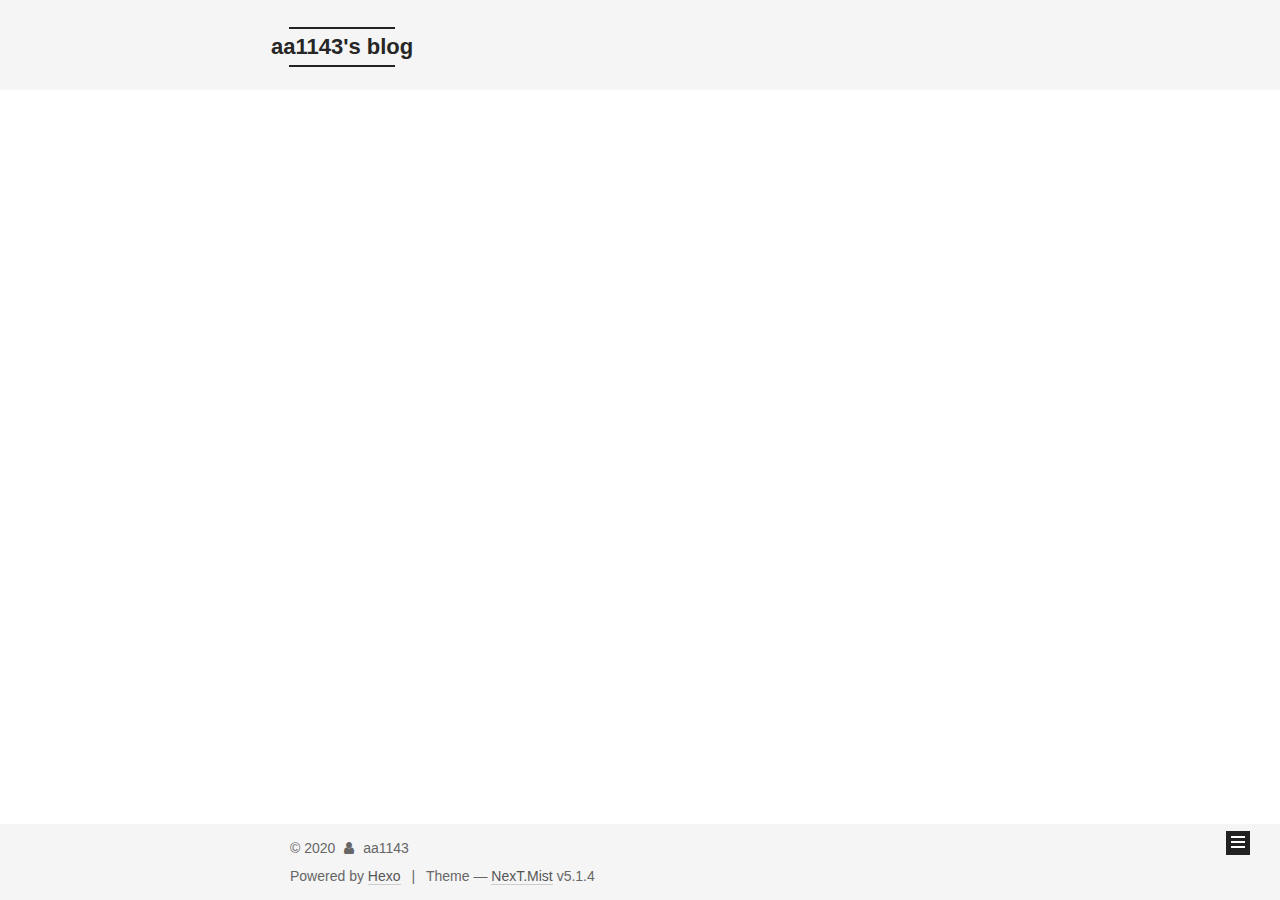
<file: archives/2020/11/index.html>
<!DOCTYPE html>



  


<html class="theme-next mist use-motion" lang="en">
<head>
  <meta charset="UTF-8"/>
<meta http-equiv="X-UA-Compatible" content="IE=edge" />
<meta name="viewport" content="width=device-width, initial-scale=1, maximum-scale=1"/>
<meta name="theme-color" content="#222">









<meta http-equiv="Cache-Control" content="no-transform" />
<meta http-equiv="Cache-Control" content="no-siteapp" />
















  
  
  <link href="/lib/fancybox/source/jquery.fancybox.css?v=2.1.5" rel="stylesheet" type="text/css" />







<link href="/lib/font-awesome/css/font-awesome.min.css?v=4.6.2" rel="stylesheet" type="text/css" />

<link href="/css/main.css?v=5.1.4" rel="stylesheet" type="text/css" />


  <link rel="apple-touch-icon" sizes="180x180" href="/images/apple-touch-icon-next.png?v=5.1.4">


  <link rel="icon" type="image/png" sizes="32x32" href="/images/iconsblog32.png?v=5.1.4">


  <link rel="icon" type="image/png" sizes="16x16" href="/images/iconsblog16.png?v=5.1.4">


  <link rel="mask-icon" href="/images/logo.svg?v=5.1.4" color="#222">





  <meta name="keywords" content="Hexo, NexT" />










<meta property="og:type" content="website">
<meta property="og:title" content="aa1143&#39;s blog">
<meta property="og:url" content="http://yoursite.com/archives/2020/11/index.html">
<meta property="og:site_name" content="aa1143&#39;s blog">
<meta property="og:locale" content="en">
<meta name="twitter:card" content="summary">
<meta name="twitter:title" content="aa1143&#39;s blog">



<script type="text/javascript" id="hexo.configurations">
  var NexT = window.NexT || {};
  var CONFIG = {
    root: '/',
    scheme: 'Mist',
    version: '5.1.4',
    sidebar: {"position":"left","display":"post","offset":12,"b2t":false,"scrollpercent":false,"onmobile":false},
    fancybox: true,
    tabs: true,
    motion: {"enable":true,"async":false,"transition":{"post_block":"fadeIn","post_header":"slideDownIn","post_body":"slideDownIn","coll_header":"slideLeftIn","sidebar":"slideUpIn"}},
    duoshuo: {
      userId: '0',
      author: 'Author'
    },
    algolia: {
      applicationID: '',
      apiKey: '',
      indexName: '',
      hits: {"per_page":10},
      labels: {"input_placeholder":"Search for Posts","hits_empty":"We didn't find any results for the search: ${query}","hits_stats":"${hits} results found in ${time} ms"}
    }
  };
</script>



  <link rel="canonical" href="http://yoursite.com/archives/2020/11/"/>





  <title>Archive | aa1143's blog</title>
  








</head>

<body itemscope itemtype="http://schema.org/WebPage" lang="en">

  
  
    
  

  <div class="container sidebar-position-left page-archive">
    <div class="headband"></div>

    <header id="header" class="header" itemscope itemtype="http://schema.org/WPHeader">
      <div class="header-inner"><div class="site-brand-wrapper">
  <div class="site-meta ">
    

    <div class="custom-logo-site-title">
      <a href="/"  class="brand" rel="start">
        <span class="logo-line-before"><i></i></span>
        <span class="site-title">aa1143's blog</span>
        <span class="logo-line-after"><i></i></span>
      </a>
    </div>
      
        <p class="site-subtitle"></p>
      
  </div>

  <div class="site-nav-toggle">
    <button>
      <span class="btn-bar"></span>
      <span class="btn-bar"></span>
      <span class="btn-bar"></span>
    </button>
  </div>
</div>

<nav class="site-nav">
  

  
    <ul id="menu" class="menu">
      
        
        <li class="menu-item menu-item-home">
          <a href="/" rel="section">
            
              <i class="menu-item-icon fa fa-fw fa-home"></i> <br />
            
            Home
          </a>
        </li>
      
        
        <li class="menu-item menu-item-about">
          <a href="/about/" rel="section">
            
              <i class="menu-item-icon fa fa-fw fa-user"></i> <br />
            
            About
          </a>
        </li>
      
        
        <li class="menu-item menu-item-archives">
          <a href="/archives/" rel="section">
            
              <i class="menu-item-icon fa fa-fw fa-archive"></i> <br />
            
            Archives
          </a>
        </li>
      

      
    </ul>
  

  
</nav>



 </div>
    </header>

    <main id="main" class="main">
      <div class="main-inner">
        <div class="content-wrap">
          <div id="content" class="content">
            

  
  
  
  <div class="post-block archive">
    <div id="posts" class="posts-collapse">
      <span class="archive-move-on"></span>

      <span class="archive-page-counter">
        
        
        
          
        
        Um..! 2 posts in total. Keep on posting.
      </span>

      

        
        
        

        
          
          <div class="collection-title">
            <h1 class="archive-year" id="archive-year-2020">2020</h1>
          </div>
        
        

        

  <article class="post post-type-normal" itemscope itemtype="http://schema.org/Article">
    <header class="post-header">

      <h2 class="post-title">
        
            <a class="post-title-link" href="/2020/11/29/2020-工作的第五年/" itemprop="url">
              
                <span itemprop="name">2020-工作的第五年</span>
              
            </a>
        
      </h2>

      <div class="post-meta">
        <time class="post-time" itemprop="dateCreated"
              datetime="2020-11-29T05:03:28+08:00"
              content="2020-11-29" >
          11-29
        </time>
      </div>

    </header>
  </article>



      

    </div>
  </div>
  
  
  

  



          </div>
          


          

        </div>
        
          
  
  <div class="sidebar-toggle">
    <div class="sidebar-toggle-line-wrap">
      <span class="sidebar-toggle-line sidebar-toggle-line-first"></span>
      <span class="sidebar-toggle-line sidebar-toggle-line-middle"></span>
      <span class="sidebar-toggle-line sidebar-toggle-line-last"></span>
    </div>
  </div>

  <aside id="sidebar" class="sidebar">
    
    <div class="sidebar-inner">

      

      

      <section class="site-overview-wrap sidebar-panel sidebar-panel-active">
        <div class="site-overview">
          <div class="site-author motion-element" itemprop="author" itemscope itemtype="http://schema.org/Person">
            
              <p class="site-author-name" itemprop="name">aa1143</p>
              <p class="site-description motion-element" itemprop="description"></p>
          </div>

          <nav class="site-state motion-element">

            
              <div class="site-state-item site-state-posts">
              
                <a href="/archives/">
              
                  <span class="site-state-item-count">2</span>
                  <span class="site-state-item-name">posts</span>
                </a>
              </div>
            

            

            
              
              
              <div class="site-state-item site-state-tags">
                
                  <span class="site-state-item-count">1</span>
                  <span class="site-state-item-name">tags</span>
                
              </div>
            

          </nav>

          

          

          
          

          
          

          

        </div>
      </section>

      

      

    </div>
  </aside>


        
      </div>
    </main>

    <footer id="footer" class="footer">
      <div class="footer-inner">
        <div class="copyright">&copy; <span itemprop="copyrightYear">2020</span>
  <span class="with-love">
    <i class="fa fa-user"></i>
  </span>
  <span class="author" itemprop="copyrightHolder">aa1143</span>

  
</div>


  <div class="powered-by">Powered by <a class="theme-link" target="_blank" href="https://hexo.io">Hexo</a></div>



  <span class="post-meta-divider">|</span>



  <div class="theme-info">Theme &mdash; <a class="theme-link" target="_blank" href="https://github.com/iissnan/hexo-theme-next">NexT.Mist</a> v5.1.4</div>




        







        
      </div>
    </footer>

    
      <div class="back-to-top">
        <i class="fa fa-arrow-up"></i>
        
      </div>
    

    

  </div>

  

<script type="text/javascript">
  if (Object.prototype.toString.call(window.Promise) !== '[object Function]') {
    window.Promise = null;
  }
</script>









  












  
  
    <script type="text/javascript" src="/lib/jquery/index.js?v=2.1.3"></script>
  

  
  
    <script type="text/javascript" src="/lib/fastclick/lib/fastclick.min.js?v=1.0.6"></script>
  

  
  
    <script type="text/javascript" src="/lib/jquery_lazyload/jquery.lazyload.js?v=1.9.7"></script>
  

  
  
    <script type="text/javascript" src="/lib/velocity/velocity.min.js?v=1.2.1"></script>
  

  
  
    <script type="text/javascript" src="/lib/velocity/velocity.ui.min.js?v=1.2.1"></script>
  

  
  
    <script type="text/javascript" src="/lib/fancybox/source/jquery.fancybox.pack.js?v=2.1.5"></script>
  


  


  <script type="text/javascript" src="/js/src/utils.js?v=5.1.4"></script>

  <script type="text/javascript" src="/js/src/motion.js?v=5.1.4"></script>



  
  

  

  


  <script type="text/javascript" src="/js/src/bootstrap.js?v=5.1.4"></script>



  


  




	





  





  












  





  

  

  

  
  

  

  

  

</body>
</html>
</file>
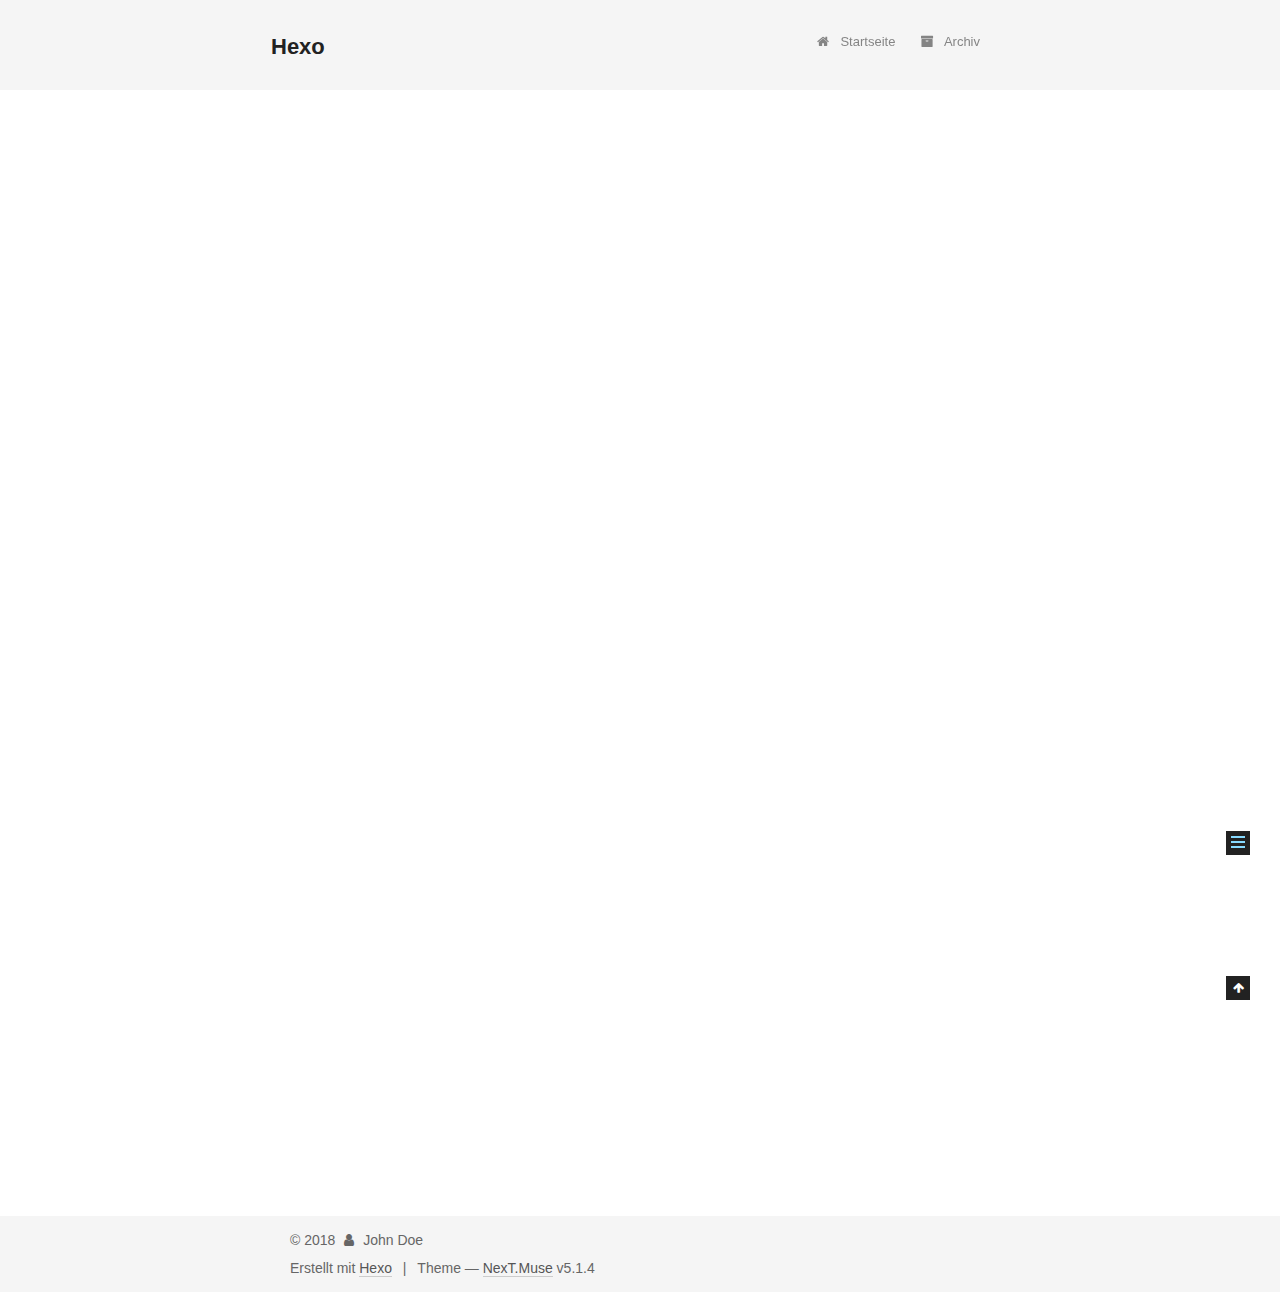
<file: 2018/01/22/hello-world/index.html>
<!DOCTYPE html>



  


<html class="theme-next muse use-motion" lang="">
<head>
  <meta charset="UTF-8"/>
<meta http-equiv="X-UA-Compatible" content="IE=edge" />
<meta name="viewport" content="width=device-width, initial-scale=1, maximum-scale=1"/>
<meta name="theme-color" content="#222">









<meta http-equiv="Cache-Control" content="no-transform" />
<meta http-equiv="Cache-Control" content="no-siteapp" />
















  
  
  <link href="/lib/fancybox/source/jquery.fancybox.css?v=2.1.5" rel="stylesheet" type="text/css" />







<link href="/lib/font-awesome/css/font-awesome.min.css?v=4.6.2" rel="stylesheet" type="text/css" />

<link href="/css/main.css?v=5.1.4" rel="stylesheet" type="text/css" />


  <link rel="apple-touch-icon" sizes="180x180" href="/images/apple-touch-icon-next.png?v=5.1.4">


  <link rel="icon" type="image/png" sizes="32x32" href="/images/favicon-32x32-next.png?v=5.1.4">


  <link rel="icon" type="image/png" sizes="16x16" href="/images/favicon-16x16-next.png?v=5.1.4">


  <link rel="mask-icon" href="/images/logo.svg?v=5.1.4" color="#222">





  <meta name="keywords" content="Hexo, NexT" />










<meta name="description" content="Welcome to Hexo! This is your very first post. Check documentation for more info. If you get any problems when using Hexo, you can find the answer in troubleshooting or you can ask me on GitHub. Quick">
<meta property="og:type" content="article">
<meta property="og:title" content="Hello World">
<meta property="og:url" content="http://yoursite.com/2018/01/22/hello-world/index.html">
<meta property="og:site_name" content="Hexo">
<meta property="og:description" content="Welcome to Hexo! This is your very first post. Check documentation for more info. If you get any problems when using Hexo, you can find the answer in troubleshooting or you can ask me on GitHub. Quick">
<meta property="og:updated_time" content="2018-01-21T17:36:27.186Z">
<meta name="twitter:card" content="summary">
<meta name="twitter:title" content="Hello World">
<meta name="twitter:description" content="Welcome to Hexo! This is your very first post. Check documentation for more info. If you get any problems when using Hexo, you can find the answer in troubleshooting or you can ask me on GitHub. Quick">



<script type="text/javascript" id="hexo.configurations">
  var NexT = window.NexT || {};
  var CONFIG = {
    root: '/',
    scheme: 'Muse',
    version: '5.1.4',
    sidebar: {"position":"left","display":"post","offset":12,"b2t":false,"scrollpercent":false,"onmobile":false},
    fancybox: true,
    tabs: true,
    motion: {"enable":true,"async":false,"transition":{"post_block":"fadeIn","post_header":"slideDownIn","post_body":"slideDownIn","coll_header":"slideLeftIn","sidebar":"slideUpIn"}},
    duoshuo: {
      userId: '0',
      author: 'Author'
    },
    algolia: {
      applicationID: '',
      apiKey: '',
      indexName: '',
      hits: {"per_page":10},
      labels: {"input_placeholder":"Search for Posts","hits_empty":"We didn't find any results for the search: ${query}","hits_stats":"${hits} results found in ${time} ms"}
    }
  };
</script>



  <link rel="canonical" href="http://yoursite.com/2018/01/22/hello-world/"/>





  <title>Hello World | Hexo</title>
  








</head>

<body itemscope itemtype="http://schema.org/WebPage" lang="">

  
  
    
  

  <div class="container sidebar-position-left page-post-detail">
    <div class="headband"></div>

    <header id="header" class="header" itemscope itemtype="http://schema.org/WPHeader">
      <div class="header-inner"><div class="site-brand-wrapper">
  <div class="site-meta ">
    

    <div class="custom-logo-site-title">
      <a href="/"  class="brand" rel="start">
        <span class="logo-line-before"><i></i></span>
        <span class="site-title">Hexo</span>
        <span class="logo-line-after"><i></i></span>
      </a>
    </div>
      
        <p class="site-subtitle"></p>
      
  </div>

  <div class="site-nav-toggle">
    <button>
      <span class="btn-bar"></span>
      <span class="btn-bar"></span>
      <span class="btn-bar"></span>
    </button>
  </div>
</div>

<nav class="site-nav">
  

  
    <ul id="menu" class="menu">
      
        
        <li class="menu-item menu-item-home">
          <a href="/" rel="section">
            
              <i class="menu-item-icon fa fa-fw fa-home"></i> <br />
            
            Startseite
          </a>
        </li>
      
        
        <li class="menu-item menu-item-archives">
          <a href="/archives/" rel="section">
            
              <i class="menu-item-icon fa fa-fw fa-archive"></i> <br />
            
            Archiv
          </a>
        </li>
      

      
    </ul>
  

  
</nav>



 </div>
    </header>

    <main id="main" class="main">
      <div class="main-inner">
        <div class="content-wrap">
          <div id="content" class="content">
            

  <div id="posts" class="posts-expand">
    

  

  
  
  

  <article class="post post-type-normal" itemscope itemtype="http://schema.org/Article">
  
  
  
  <div class="post-block">
    <link itemprop="mainEntityOfPage" href="http://yoursite.com/2018/01/22/hello-world/">

    <span hidden itemprop="author" itemscope itemtype="http://schema.org/Person">
      <meta itemprop="name" content="John Doe">
      <meta itemprop="description" content="">
      <meta itemprop="image" content="/images/avatar.gif">
    </span>

    <span hidden itemprop="publisher" itemscope itemtype="http://schema.org/Organization">
      <meta itemprop="name" content="Hexo">
    </span>

    
      <header class="post-header">

        
        
          <h1 class="post-title" itemprop="name headline">Hello World</h1>
        

        <div class="post-meta">
          <span class="post-time">
            
              <span class="post-meta-item-icon">
                <i class="fa fa-calendar-o"></i>
              </span>
              
                <span class="post-meta-item-text">Veröffentlicht am</span>
              
              <time title="Post created" itemprop="dateCreated datePublished" datetime="2018-01-22T01:36:27+08:00">
                2018-01-22
              </time>
            

            

            
          </span>

          

          
            
          

          
          

          

          

          

        </div>
      </header>
    

    
    
    
    <div class="post-body" itemprop="articleBody">

      
      

      
        <p>Welcome to <a href="https://hexo.io/" target="_blank" rel="noopener">Hexo</a>! This is your very first post. Check <a href="https://hexo.io/docs/" target="_blank" rel="noopener">documentation</a> for more info. If you get any problems when using Hexo, you can find the answer in <a href="https://hexo.io/docs/troubleshooting.html" target="_blank" rel="noopener">troubleshooting</a> or you can ask me on <a href="https://github.com/hexojs/hexo/issues" target="_blank" rel="noopener">GitHub</a>.</p>
<h2 id="Quick-Start"><a href="#Quick-Start" class="headerlink" title="Quick Start"></a>Quick Start</h2><h3 id="Create-a-new-post"><a href="#Create-a-new-post" class="headerlink" title="Create a new post"></a>Create a new post</h3><figure class="highlight bash"><table><tr><td class="gutter"><pre><span class="line">1</span><br></pre></td><td class="code"><pre><span class="line">$ hexo new <span class="string">"My New Post"</span></span><br></pre></td></tr></table></figure>
<p>More info: <a href="https://hexo.io/docs/writing.html" target="_blank" rel="noopener">Writing</a></p>
<h3 id="Run-server"><a href="#Run-server" class="headerlink" title="Run server"></a>Run server</h3><figure class="highlight bash"><table><tr><td class="gutter"><pre><span class="line">1</span><br></pre></td><td class="code"><pre><span class="line">$ hexo server</span><br></pre></td></tr></table></figure>
<p>More info: <a href="https://hexo.io/docs/server.html" target="_blank" rel="noopener">Server</a></p>
<h3 id="Generate-static-files"><a href="#Generate-static-files" class="headerlink" title="Generate static files"></a>Generate static files</h3><figure class="highlight bash"><table><tr><td class="gutter"><pre><span class="line">1</span><br></pre></td><td class="code"><pre><span class="line">$ hexo generate</span><br></pre></td></tr></table></figure>
<p>More info: <a href="https://hexo.io/docs/generating.html" target="_blank" rel="noopener">Generating</a></p>
<h3 id="Deploy-to-remote-sites"><a href="#Deploy-to-remote-sites" class="headerlink" title="Deploy to remote sites"></a>Deploy to remote sites</h3><figure class="highlight bash"><table><tr><td class="gutter"><pre><span class="line">1</span><br></pre></td><td class="code"><pre><span class="line">$ hexo deploy</span><br></pre></td></tr></table></figure>
<p>More info: <a href="https://hexo.io/docs/deployment.html" target="_blank" rel="noopener">Deployment</a></p>

      
    </div>
    
    
    

    

    

    

    <footer class="post-footer">
      

      
      
      

      

      
      
    </footer>
  </div>
  
  
  
  </article>



    <div class="post-spread">
      
    </div>
  </div>


          </div>
          


          

  



        </div>
        
          
  
  <div class="sidebar-toggle">
    <div class="sidebar-toggle-line-wrap">
      <span class="sidebar-toggle-line sidebar-toggle-line-first"></span>
      <span class="sidebar-toggle-line sidebar-toggle-line-middle"></span>
      <span class="sidebar-toggle-line sidebar-toggle-line-last"></span>
    </div>
  </div>

  <aside id="sidebar" class="sidebar">
    
    <div class="sidebar-inner">

      

      
        <ul class="sidebar-nav motion-element">
          <li class="sidebar-nav-toc sidebar-nav-active" data-target="post-toc-wrap">
            Inhaltsverzeichnis
          </li>
          <li class="sidebar-nav-overview" data-target="site-overview-wrap">
            Übersicht
          </li>
        </ul>
      

      <section class="site-overview-wrap sidebar-panel">
        <div class="site-overview">
          <div class="site-author motion-element" itemprop="author" itemscope itemtype="http://schema.org/Person">
            
              <p class="site-author-name" itemprop="name">John Doe</p>
              <p class="site-description motion-element" itemprop="description"></p>
          </div>

          <nav class="site-state motion-element">

            
              <div class="site-state-item site-state-posts">
              
                <a href="/archives/">
              
                  <span class="site-state-item-count">1</span>
                  <span class="site-state-item-name">Artikel</span>
                </a>
              </div>
            

            

            

          </nav>

          

          

          
          

          
          

          

        </div>
      </section>

      
      <!--noindex-->
        <section class="post-toc-wrap motion-element sidebar-panel sidebar-panel-active">
          <div class="post-toc">

            
              
            

            
              <div class="post-toc-content"><ol class="nav"><li class="nav-item nav-level-2"><a class="nav-link" href="#Quick-Start"><span class="nav-number">1.</span> <span class="nav-text">Quick Start</span></a><ol class="nav-child"><li class="nav-item nav-level-3"><a class="nav-link" href="#Create-a-new-post"><span class="nav-number">1.1.</span> <span class="nav-text">Create a new post</span></a></li><li class="nav-item nav-level-3"><a class="nav-link" href="#Run-server"><span class="nav-number">1.2.</span> <span class="nav-text">Run server</span></a></li><li class="nav-item nav-level-3"><a class="nav-link" href="#Generate-static-files"><span class="nav-number">1.3.</span> <span class="nav-text">Generate static files</span></a></li><li class="nav-item nav-level-3"><a class="nav-link" href="#Deploy-to-remote-sites"><span class="nav-number">1.4.</span> <span class="nav-text">Deploy to remote sites</span></a></li></ol></li></ol></div>
            

          </div>
        </section>
      <!--/noindex-->
      

      

    </div>
  </aside>


        
      </div>
    </main>

    <footer id="footer" class="footer">
      <div class="footer-inner">
        <div class="copyright">&copy; <span itemprop="copyrightYear">2018</span>
  <span class="with-love">
    <i class="fa fa-user"></i>
  </span>
  <span class="author" itemprop="copyrightHolder">John Doe</span>

  
</div>


  <div class="powered-by">Erstellt mit  <a class="theme-link" target="_blank" href="https://hexo.io">Hexo</a></div>



  <span class="post-meta-divider">|</span>



  <div class="theme-info">Theme &mdash; <a class="theme-link" target="_blank" href="https://github.com/iissnan/hexo-theme-next">NexT.Muse</a> v5.1.4</div>




        







        
      </div>
    </footer>

    
      <div class="back-to-top">
        <i class="fa fa-arrow-up"></i>
        
      </div>
    

    

  </div>

  

<script type="text/javascript">
  if (Object.prototype.toString.call(window.Promise) !== '[object Function]') {
    window.Promise = null;
  }
</script>









  












  
  
    <script type="text/javascript" src="/lib/jquery/index.js?v=2.1.3"></script>
  

  
  
    <script type="text/javascript" src="/lib/fastclick/lib/fastclick.min.js?v=1.0.6"></script>
  

  
  
    <script type="text/javascript" src="/lib/jquery_lazyload/jquery.lazyload.js?v=1.9.7"></script>
  

  
  
    <script type="text/javascript" src="/lib/velocity/velocity.min.js?v=1.2.1"></script>
  

  
  
    <script type="text/javascript" src="/lib/velocity/velocity.ui.min.js?v=1.2.1"></script>
  

  
  
    <script type="text/javascript" src="/lib/fancybox/source/jquery.fancybox.pack.js?v=2.1.5"></script>
  


  


  <script type="text/javascript" src="/js/src/utils.js?v=5.1.4"></script>

  <script type="text/javascript" src="/js/src/motion.js?v=5.1.4"></script>



  
  

  
  <script type="text/javascript" src="/js/src/scrollspy.js?v=5.1.4"></script>
<script type="text/javascript" src="/js/src/post-details.js?v=5.1.4"></script>



  


  <script type="text/javascript" src="/js/src/bootstrap.js?v=5.1.4"></script>



  


  




	





  





  












  





  

  

  

  
  

  

  

  

</body>
</html>
</file>
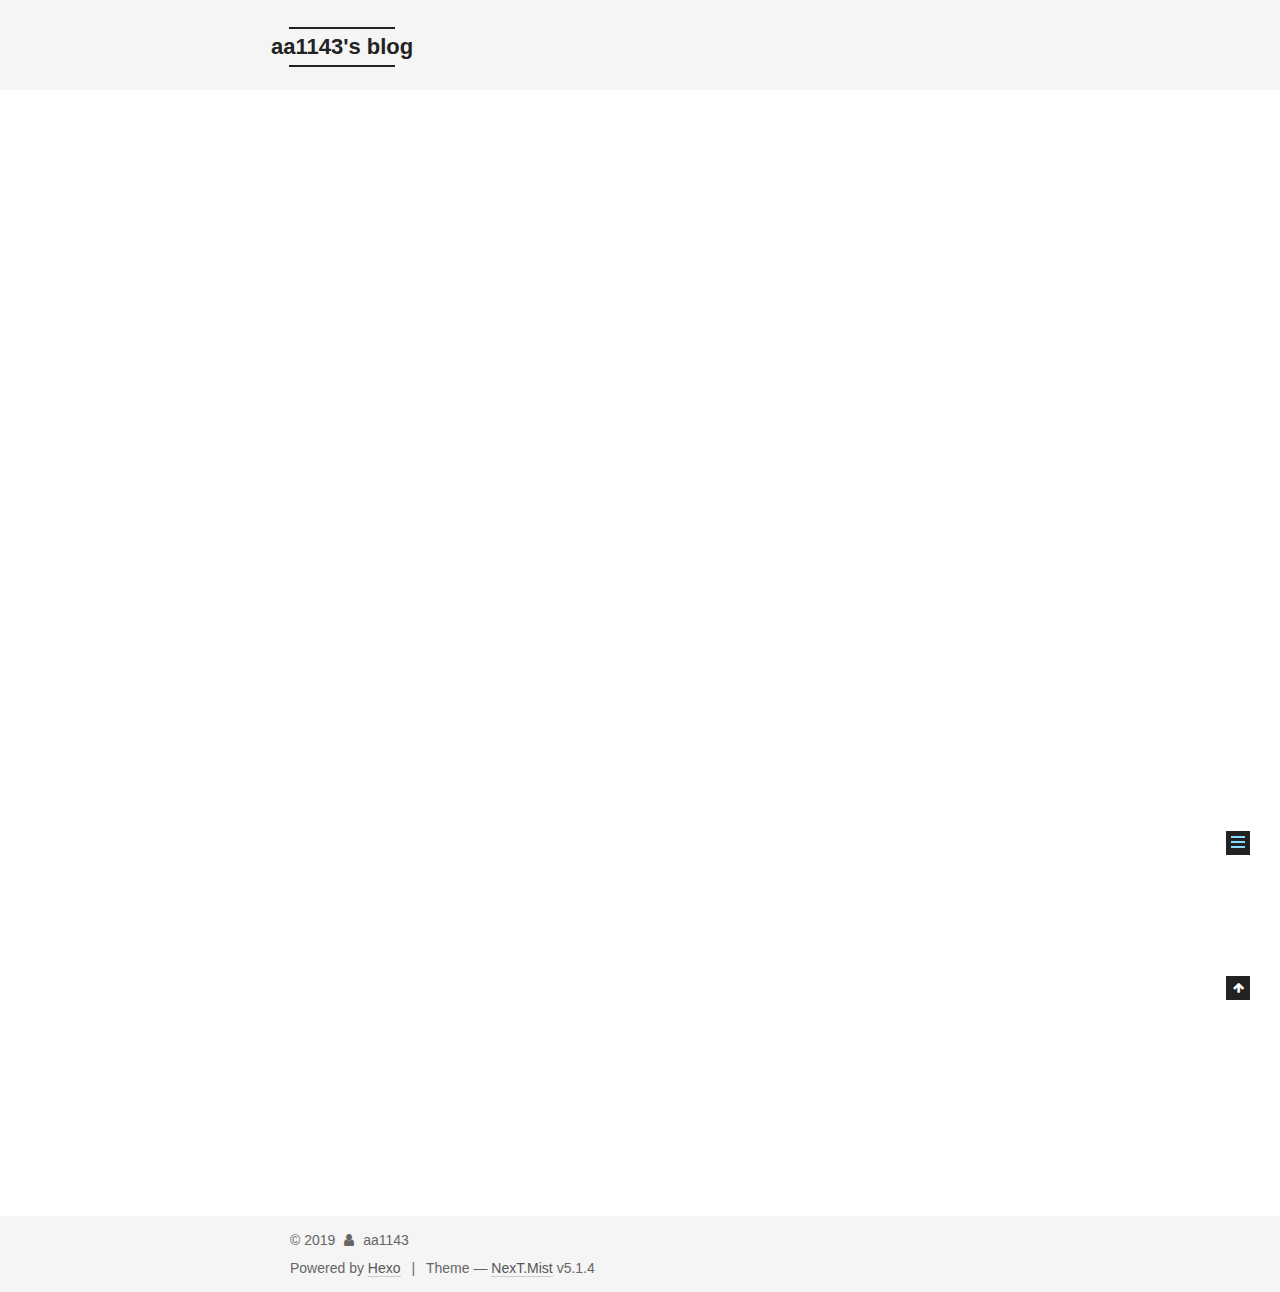
<file: 2018/02/18/hello-world/index.html>
<!DOCTYPE html>



  


<html class="theme-next mist use-motion" lang="en">
<head>
  <meta charset="UTF-8"/>
<meta http-equiv="X-UA-Compatible" content="IE=edge" />
<meta name="viewport" content="width=device-width, initial-scale=1, maximum-scale=1"/>
<meta name="theme-color" content="#222">









<meta http-equiv="Cache-Control" content="no-transform" />
<meta http-equiv="Cache-Control" content="no-siteapp" />
















  
  
  <link href="/lib/fancybox/source/jquery.fancybox.css?v=2.1.5" rel="stylesheet" type="text/css" />







<link href="/lib/font-awesome/css/font-awesome.min.css?v=4.6.2" rel="stylesheet" type="text/css" />

<link href="/css/main.css?v=5.1.4" rel="stylesheet" type="text/css" />


  <link rel="apple-touch-icon" sizes="180x180" href="/images/apple-touch-icon-next.png?v=5.1.4">


  <link rel="icon" type="image/png" sizes="32x32" href="/images/iconsblog32.png?v=5.1.4">


  <link rel="icon" type="image/png" sizes="16x16" href="/images/iconsblog16.png?v=5.1.4">


  <link rel="mask-icon" href="/images/logo.svg?v=5.1.4" color="#222">





  <meta name="keywords" content="Hexo, NexT" />










<meta name="description" content="Welcome to Hexo! This is your very first post. Check documentation for more info. If you get any problems when using Hexo, you can find the answer in troubleshooting or you can ask me on GitHub. Quick">
<meta property="og:type" content="article">
<meta property="og:title" content="For me !">
<meta property="og:url" content="http://yoursite.com/2018/02/18/hello-world/index.html">
<meta property="og:site_name" content="aa1143&#39;s blog">
<meta property="og:description" content="Welcome to Hexo! This is your very first post. Check documentation for more info. If you get any problems when using Hexo, you can find the answer in troubleshooting or you can ask me on GitHub. Quick">
<meta property="og:locale" content="en">
<meta property="og:updated_time" content="2018-02-18T15:04:53.577Z">
<meta name="twitter:card" content="summary">
<meta name="twitter:title" content="For me !">
<meta name="twitter:description" content="Welcome to Hexo! This is your very first post. Check documentation for more info. If you get any problems when using Hexo, you can find the answer in troubleshooting or you can ask me on GitHub. Quick">



<script type="text/javascript" id="hexo.configurations">
  var NexT = window.NexT || {};
  var CONFIG = {
    root: '/',
    scheme: 'Mist',
    version: '5.1.4',
    sidebar: {"position":"left","display":"post","offset":12,"b2t":false,"scrollpercent":false,"onmobile":false},
    fancybox: true,
    tabs: true,
    motion: {"enable":true,"async":false,"transition":{"post_block":"fadeIn","post_header":"slideDownIn","post_body":"slideDownIn","coll_header":"slideLeftIn","sidebar":"slideUpIn"}},
    duoshuo: {
      userId: '0',
      author: 'Author'
    },
    algolia: {
      applicationID: '',
      apiKey: '',
      indexName: '',
      hits: {"per_page":10},
      labels: {"input_placeholder":"Search for Posts","hits_empty":"We didn't find any results for the search: ${query}","hits_stats":"${hits} results found in ${time} ms"}
    }
  };
</script>



  <link rel="canonical" href="http://yoursite.com/2018/02/18/hello-world/"/>





  <title>For me ! | aa1143's blog</title>
  








</head>

<body itemscope itemtype="http://schema.org/WebPage" lang="en">

  
  
    
  

  <div class="container sidebar-position-left page-post-detail">
    <div class="headband"></div>

    <header id="header" class="header" itemscope itemtype="http://schema.org/WPHeader">
      <div class="header-inner"><div class="site-brand-wrapper">
  <div class="site-meta ">
    

    <div class="custom-logo-site-title">
      <a href="/"  class="brand" rel="start">
        <span class="logo-line-before"><i></i></span>
        <span class="site-title">aa1143's blog</span>
        <span class="logo-line-after"><i></i></span>
      </a>
    </div>
      
        <p class="site-subtitle"></p>
      
  </div>

  <div class="site-nav-toggle">
    <button>
      <span class="btn-bar"></span>
      <span class="btn-bar"></span>
      <span class="btn-bar"></span>
    </button>
  </div>
</div>

<nav class="site-nav">
  

  
    <ul id="menu" class="menu">
      
        
        <li class="menu-item menu-item-home">
          <a href="/" rel="section">
            
              <i class="menu-item-icon fa fa-fw fa-home"></i> <br />
            
            Home
          </a>
        </li>
      
        
        <li class="menu-item menu-item-about">
          <a href="/about/" rel="section">
            
              <i class="menu-item-icon fa fa-fw fa-user"></i> <br />
            
            About
          </a>
        </li>
      
        
        <li class="menu-item menu-item-archives">
          <a href="/archives/" rel="section">
            
              <i class="menu-item-icon fa fa-fw fa-archive"></i> <br />
            
            Archives
          </a>
        </li>
      

      
    </ul>
  

  
</nav>



 </div>
    </header>

    <main id="main" class="main">
      <div class="main-inner">
        <div class="content-wrap">
          <div id="content" class="content">
            

  <div id="posts" class="posts-expand">
    

  

  
  
  

  <article class="post post-type-normal" itemscope itemtype="http://schema.org/Article">
  
  
  
  <div class="post-block">
    <link itemprop="mainEntityOfPage" href="http://yoursite.com/2018/02/18/hello-world/">

    <span hidden itemprop="author" itemscope itemtype="http://schema.org/Person">
      <meta itemprop="name" content="aa1143">
      <meta itemprop="description" content="">
      <meta itemprop="image" content="/images/avatar.gif">
    </span>

    <span hidden itemprop="publisher" itemscope itemtype="http://schema.org/Organization">
      <meta itemprop="name" content="aa1143's blog">
    </span>

    
      <header class="post-header">

        
        
          <h1 class="post-title" itemprop="name headline">For me !</h1>
        

        <div class="post-meta">
          <span class="post-time">
            
              <span class="post-meta-item-icon">
                <i class="fa fa-calendar-o"></i>
              </span>
              
                <span class="post-meta-item-text">Posted on</span>
              
              <time title="Post created" itemprop="dateCreated datePublished" datetime="2018-02-18T23:04:53+08:00">
                2018-02-18
              </time>
            

            

            
          </span>

          

          
            
          

          
          

          

          

          

        </div>
      </header>
    

    
    
    
    <div class="post-body" itemprop="articleBody">

      
      

      
        <p>Welcome to <a href="https://hexo.io/" target="_blank" rel="noopener">Hexo</a>! This is your very first post. Check <a href="https://hexo.io/docs/" target="_blank" rel="noopener">documentation</a> for more info. If you get any problems when using Hexo, you can find the answer in <a href="https://hexo.io/docs/troubleshooting.html" target="_blank" rel="noopener">troubleshooting</a> or you can ask me on <a href="https://github.com/hexojs/hexo/issues" target="_blank" rel="noopener">GitHub</a>.</p>
<h2 id="Quick-Start"><a href="#Quick-Start" class="headerlink" title="Quick Start"></a>Quick Start</h2><h3 id="Create-a-new-post"><a href="#Create-a-new-post" class="headerlink" title="Create a new post"></a>Create a new post</h3><figure class="highlight bash"><table><tr><td class="gutter"><pre><span class="line">1</span><br></pre></td><td class="code"><pre><span class="line">$ hexo new <span class="string">"My New Post"</span></span><br></pre></td></tr></table></figure>
<p>More info: <a href="https://hexo.io/docs/writing.html" target="_blank" rel="noopener">Writing</a></p>
<h3 id="Run-server"><a href="#Run-server" class="headerlink" title="Run server"></a>Run server</h3><figure class="highlight bash"><table><tr><td class="gutter"><pre><span class="line">1</span><br></pre></td><td class="code"><pre><span class="line">$ hexo server</span><br></pre></td></tr></table></figure>
<p>More info: <a href="https://hexo.io/docs/server.html" target="_blank" rel="noopener">Server</a></p>
<h3 id="Generate-static-files"><a href="#Generate-static-files" class="headerlink" title="Generate static files"></a>Generate static files</h3><figure class="highlight bash"><table><tr><td class="gutter"><pre><span class="line">1</span><br></pre></td><td class="code"><pre><span class="line">$ hexo generate</span><br></pre></td></tr></table></figure>
<p>More info: <a href="https://hexo.io/docs/generating.html" target="_blank" rel="noopener">Generating</a></p>
<h3 id="Deploy-to-remote-sites"><a href="#Deploy-to-remote-sites" class="headerlink" title="Deploy to remote sites"></a>Deploy to remote sites</h3><figure class="highlight bash"><table><tr><td class="gutter"><pre><span class="line">1</span><br></pre></td><td class="code"><pre><span class="line">$ hexo deploy</span><br></pre></td></tr></table></figure>
<p>More info: <a href="https://hexo.io/docs/deployment.html" target="_blank" rel="noopener">Deployment</a></p>

      
    </div>
    
    
    

    

    

    

    <footer class="post-footer">
      

      
      
      

      

      
      
    </footer>
  </div>
  
  
  
  </article>



    <div class="post-spread">
      
    </div>
  </div>


          </div>
          


          

  



        </div>
        
          
  
  <div class="sidebar-toggle">
    <div class="sidebar-toggle-line-wrap">
      <span class="sidebar-toggle-line sidebar-toggle-line-first"></span>
      <span class="sidebar-toggle-line sidebar-toggle-line-middle"></span>
      <span class="sidebar-toggle-line sidebar-toggle-line-last"></span>
    </div>
  </div>

  <aside id="sidebar" class="sidebar">
    
    <div class="sidebar-inner">

      

      
        <ul class="sidebar-nav motion-element">
          <li class="sidebar-nav-toc sidebar-nav-active" data-target="post-toc-wrap">
            Table of Contents
          </li>
          <li class="sidebar-nav-overview" data-target="site-overview-wrap">
            Overview
          </li>
        </ul>
      

      <section class="site-overview-wrap sidebar-panel">
        <div class="site-overview">
          <div class="site-author motion-element" itemprop="author" itemscope itemtype="http://schema.org/Person">
            
              <p class="site-author-name" itemprop="name">aa1143</p>
              <p class="site-description motion-element" itemprop="description"></p>
          </div>

          <nav class="site-state motion-element">

            
              <div class="site-state-item site-state-posts">
              
                <a href="/archives/">
              
                  <span class="site-state-item-count">1</span>
                  <span class="site-state-item-name">posts</span>
                </a>
              </div>
            

            

            

          </nav>

          

          

          
          

          
          

          

        </div>
      </section>

      
      <!--noindex-->
        <section class="post-toc-wrap motion-element sidebar-panel sidebar-panel-active">
          <div class="post-toc">

            
              
            

            
              <div class="post-toc-content"><ol class="nav"><li class="nav-item nav-level-2"><a class="nav-link" href="#Quick-Start"><span class="nav-number">1.</span> <span class="nav-text">Quick Start</span></a><ol class="nav-child"><li class="nav-item nav-level-3"><a class="nav-link" href="#Create-a-new-post"><span class="nav-number">1.1.</span> <span class="nav-text">Create a new post</span></a></li><li class="nav-item nav-level-3"><a class="nav-link" href="#Run-server"><span class="nav-number">1.2.</span> <span class="nav-text">Run server</span></a></li><li class="nav-item nav-level-3"><a class="nav-link" href="#Generate-static-files"><span class="nav-number">1.3.</span> <span class="nav-text">Generate static files</span></a></li><li class="nav-item nav-level-3"><a class="nav-link" href="#Deploy-to-remote-sites"><span class="nav-number">1.4.</span> <span class="nav-text">Deploy to remote sites</span></a></li></ol></li></ol></div>
            

          </div>
        </section>
      <!--/noindex-->
      

      

    </div>
  </aside>


        
      </div>
    </main>

    <footer id="footer" class="footer">
      <div class="footer-inner">
        <div class="copyright">&copy; <span itemprop="copyrightYear">2019</span>
  <span class="with-love">
    <i class="fa fa-user"></i>
  </span>
  <span class="author" itemprop="copyrightHolder">aa1143</span>

  
</div>


  <div class="powered-by">Powered by <a class="theme-link" target="_blank" href="https://hexo.io">Hexo</a></div>



  <span class="post-meta-divider">|</span>



  <div class="theme-info">Theme &mdash; <a class="theme-link" target="_blank" href="https://github.com/iissnan/hexo-theme-next">NexT.Mist</a> v5.1.4</div>




        







        
      </div>
    </footer>

    
      <div class="back-to-top">
        <i class="fa fa-arrow-up"></i>
        
      </div>
    

    

  </div>

  

<script type="text/javascript">
  if (Object.prototype.toString.call(window.Promise) !== '[object Function]') {
    window.Promise = null;
  }
</script>









  












  
  
    <script type="text/javascript" src="/lib/jquery/index.js?v=2.1.3"></script>
  

  
  
    <script type="text/javascript" src="/lib/fastclick/lib/fastclick.min.js?v=1.0.6"></script>
  

  
  
    <script type="text/javascript" src="/lib/jquery_lazyload/jquery.lazyload.js?v=1.9.7"></script>
  

  
  
    <script type="text/javascript" src="/lib/velocity/velocity.min.js?v=1.2.1"></script>
  

  
  
    <script type="text/javascript" src="/lib/velocity/velocity.ui.min.js?v=1.2.1"></script>
  

  
  
    <script type="text/javascript" src="/lib/fancybox/source/jquery.fancybox.pack.js?v=2.1.5"></script>
  


  


  <script type="text/javascript" src="/js/src/utils.js?v=5.1.4"></script>

  <script type="text/javascript" src="/js/src/motion.js?v=5.1.4"></script>



  
  

  
  <script type="text/javascript" src="/js/src/scrollspy.js?v=5.1.4"></script>
<script type="text/javascript" src="/js/src/post-details.js?v=5.1.4"></script>



  


  <script type="text/javascript" src="/js/src/bootstrap.js?v=5.1.4"></script>



  


  




	





  





  












  





  

  

  

  
  

  

  

  

</body>
</html>
</file>
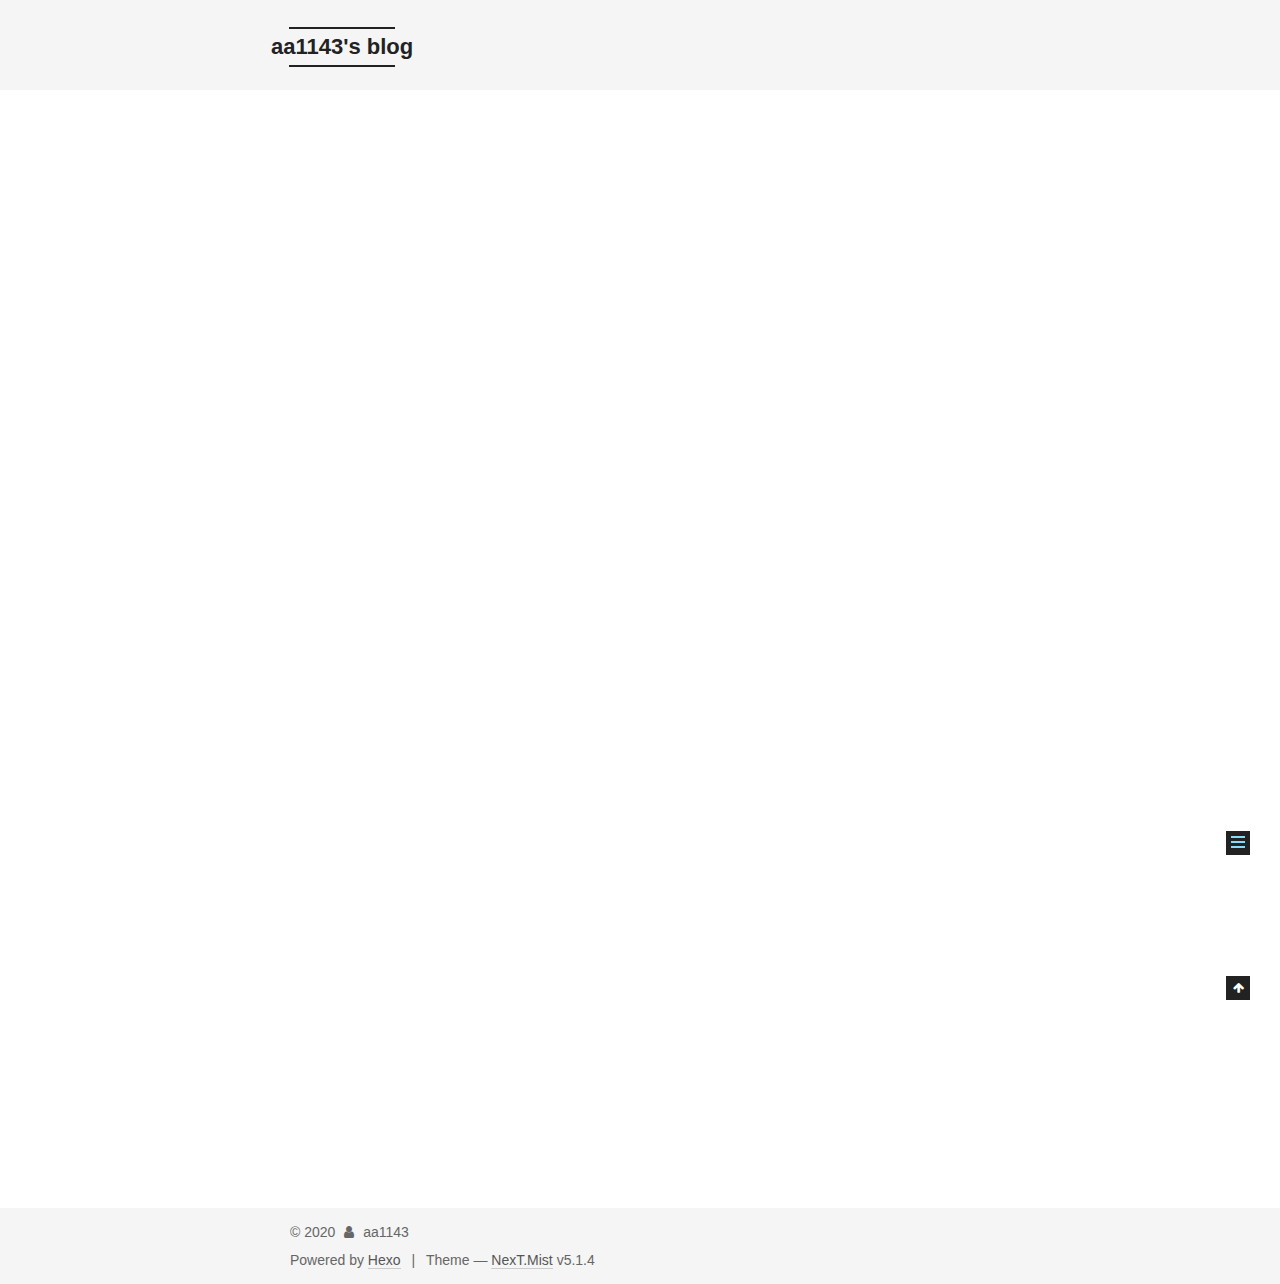
<file: 2019/07/17/hello-world/index.html>
<!DOCTYPE html>



  


<html class="theme-next mist use-motion" lang="en">
<head>
  <meta charset="UTF-8"/>
<meta http-equiv="X-UA-Compatible" content="IE=edge" />
<meta name="viewport" content="width=device-width, initial-scale=1, maximum-scale=1"/>
<meta name="theme-color" content="#222">









<meta http-equiv="Cache-Control" content="no-transform" />
<meta http-equiv="Cache-Control" content="no-siteapp" />
















  
  
  <link href="/lib/fancybox/source/jquery.fancybox.css?v=2.1.5" rel="stylesheet" type="text/css" />







<link href="/lib/font-awesome/css/font-awesome.min.css?v=4.6.2" rel="stylesheet" type="text/css" />

<link href="/css/main.css?v=5.1.4" rel="stylesheet" type="text/css" />


  <link rel="apple-touch-icon" sizes="180x180" href="/images/apple-touch-icon-next.png?v=5.1.4">


  <link rel="icon" type="image/png" sizes="32x32" href="/images/iconsblog32.png?v=5.1.4">


  <link rel="icon" type="image/png" sizes="16x16" href="/images/iconsblog16.png?v=5.1.4">


  <link rel="mask-icon" href="/images/logo.svg?v=5.1.4" color="#222">





  <meta name="keywords" content="Hexo, NexT" />










<meta name="description" content="关于技术提升到现在已经快接近正式工作四年了，四年其实对于一个互联网的从业者已经很长了, 然而我常常觉得四年前在大梅沙封陪的时光还历历在目,或许同质化重复内卷的日子过的太多, 一个月跟一天又有什么区别呢?这四年项目换了好几个，掌握了各种编程语言，学习了各种框架，做了无数繁杂的需求，然而真正能沉淀的确不多，作为一个业务型的开发，其实在工作1-2年后，基本上后面的需求都是拈手而来了，特别是切到Golan">
<meta property="og:type" content="article">
<meta property="og:title" content="从现在到未来">
<meta property="og:url" content="http://yoursite.com/2019/07/17/hello-world/index.html">
<meta property="og:site_name" content="aa1143&#39;s blog">
<meta property="og:description" content="关于技术提升到现在已经快接近正式工作四年了，四年其实对于一个互联网的从业者已经很长了, 然而我常常觉得四年前在大梅沙封陪的时光还历历在目,或许同质化重复内卷的日子过的太多, 一个月跟一天又有什么区别呢?这四年项目换了好几个，掌握了各种编程语言，学习了各种框架，做了无数繁杂的需求，然而真正能沉淀的确不多，作为一个业务型的开发，其实在工作1-2年后，基本上后面的需求都是拈手而来了，特别是切到Golan">
<meta property="og:locale" content="en">
<meta property="og:updated_time" content="2019-07-17T15:39:37.107Z">
<meta name="twitter:card" content="summary">
<meta name="twitter:title" content="从现在到未来">
<meta name="twitter:description" content="关于技术提升到现在已经快接近正式工作四年了，四年其实对于一个互联网的从业者已经很长了, 然而我常常觉得四年前在大梅沙封陪的时光还历历在目,或许同质化重复内卷的日子过的太多, 一个月跟一天又有什么区别呢?这四年项目换了好几个，掌握了各种编程语言，学习了各种框架，做了无数繁杂的需求，然而真正能沉淀的确不多，作为一个业务型的开发，其实在工作1-2年后，基本上后面的需求都是拈手而来了，特别是切到Golan">



<script type="text/javascript" id="hexo.configurations">
  var NexT = window.NexT || {};
  var CONFIG = {
    root: '/',
    scheme: 'Mist',
    version: '5.1.4',
    sidebar: {"position":"left","display":"post","offset":12,"b2t":false,"scrollpercent":false,"onmobile":false},
    fancybox: true,
    tabs: true,
    motion: {"enable":true,"async":false,"transition":{"post_block":"fadeIn","post_header":"slideDownIn","post_body":"slideDownIn","coll_header":"slideLeftIn","sidebar":"slideUpIn"}},
    duoshuo: {
      userId: '0',
      author: 'Author'
    },
    algolia: {
      applicationID: '',
      apiKey: '',
      indexName: '',
      hits: {"per_page":10},
      labels: {"input_placeholder":"Search for Posts","hits_empty":"We didn't find any results for the search: ${query}","hits_stats":"${hits} results found in ${time} ms"}
    }
  };
</script>



  <link rel="canonical" href="http://yoursite.com/2019/07/17/hello-world/"/>





  <title>从现在到未来 | aa1143's blog</title>
  








</head>

<body itemscope itemtype="http://schema.org/WebPage" lang="en">

  
  
    
  

  <div class="container sidebar-position-left page-post-detail">
    <div class="headband"></div>

    <header id="header" class="header" itemscope itemtype="http://schema.org/WPHeader">
      <div class="header-inner"><div class="site-brand-wrapper">
  <div class="site-meta ">
    

    <div class="custom-logo-site-title">
      <a href="/"  class="brand" rel="start">
        <span class="logo-line-before"><i></i></span>
        <span class="site-title">aa1143's blog</span>
        <span class="logo-line-after"><i></i></span>
      </a>
    </div>
      
        <p class="site-subtitle"></p>
      
  </div>

  <div class="site-nav-toggle">
    <button>
      <span class="btn-bar"></span>
      <span class="btn-bar"></span>
      <span class="btn-bar"></span>
    </button>
  </div>
</div>

<nav class="site-nav">
  

  
    <ul id="menu" class="menu">
      
        
        <li class="menu-item menu-item-home">
          <a href="/" rel="section">
            
              <i class="menu-item-icon fa fa-fw fa-home"></i> <br />
            
            Home
          </a>
        </li>
      
        
        <li class="menu-item menu-item-about">
          <a href="/about/" rel="section">
            
              <i class="menu-item-icon fa fa-fw fa-user"></i> <br />
            
            About
          </a>
        </li>
      
        
        <li class="menu-item menu-item-archives">
          <a href="/archives/" rel="section">
            
              <i class="menu-item-icon fa fa-fw fa-archive"></i> <br />
            
            Archives
          </a>
        </li>
      

      
    </ul>
  

  
</nav>



 </div>
    </header>

    <main id="main" class="main">
      <div class="main-inner">
        <div class="content-wrap">
          <div id="content" class="content">
            

  <div id="posts" class="posts-expand">
    

  

  
  
  

  <article class="post post-type-normal" itemscope itemtype="http://schema.org/Article">
  
  
  
  <div class="post-block">
    <link itemprop="mainEntityOfPage" href="http://yoursite.com/2019/07/17/hello-world/">

    <span hidden itemprop="author" itemscope itemtype="http://schema.org/Person">
      <meta itemprop="name" content="aa1143">
      <meta itemprop="description" content="">
      <meta itemprop="image" content="/images/avatar.gif">
    </span>

    <span hidden itemprop="publisher" itemscope itemtype="http://schema.org/Organization">
      <meta itemprop="name" content="aa1143's blog">
    </span>

    
      <header class="post-header">

        
        
          <h1 class="post-title" itemprop="name headline">从现在到未来</h1>
        

        <div class="post-meta">
          <span class="post-time">
            
              <span class="post-meta-item-icon">
                <i class="fa fa-calendar-o"></i>
              </span>
              
                <span class="post-meta-item-text">Posted on</span>
              
              <time title="Post created" itemprop="dateCreated datePublished" datetime="2019-07-17T23:31:28+08:00">
                2019-07-17
              </time>
            

            

            
          </span>

          

          
            
          

          
          

          

          

          

        </div>
      </header>
    

    
    
    
    <div class="post-body" itemprop="articleBody">

      
      

      
        <h2 id="关于技术提升"><a href="#关于技术提升" class="headerlink" title="关于技术提升"></a>关于技术提升</h2><p>到现在已经快接近正式工作四年了，四年其实对于一个互联网的从业者已经很长了, 然而我常常觉得四年前在大梅沙封陪的时光还历历在目,<br>或许同质化重复内卷的日子过的太多, 一个月跟一天又有什么区别呢?<br>这四年项目换了好几个，掌握了各种编程语言，学习了各种框架，做了无数繁杂的需求，然而真正能沉淀的确不多，<br>作为一个业务型的开发，其实在工作1-2年后，基本上后面的需求都是拈手而来了，特别是切到Golang后，虽然是编译型静态语言,但是开发效率如同Python般的高效,<br>这时候你会不免忧虑：我现在做的跟入职一年的人又有什么差异呢？自己的核心竞争力在哪？</p>
<h2 id="关于工作体验"><a href="#关于工作体验" class="headerlink" title="关于工作体验"></a>关于工作体验</h2><p>在社平四年，对我来说，其实是很失败的，虽然我承担了超出平均水平的需求量,但是绩效一般，刚入职还被打了2星，原因是不融入集体，对于社平这个部门(gui tian)是职业上升的一个重要因素，而不是你高效的做了多少个需求<br>所以社平在同事的评价那么差，走了无数有闪光的人，只剩下一批所谓的核心嫡系人员<br>由于2星的缘故，导致我18年底才能第一次答辩，而不巧的是18年中的架构调整，答辩通过率只有三分之一，而且是不分部门，混合答辩，这种情况下，对于我们这种创新部门，DAU 几十万的业务后台来说，很吃亏，同组的竞争对手都是千万DAU，收入巨多的平台，最终我们项目去了8个人答辩，只通过了1个人，结果很惨</p>
<h3 id="关于未来的职业发展"><a href="#关于未来的职业发展" class="headerlink" title="关于未来的职业发展"></a>关于未来的职业发展</h3><p>从14年我在百度实习的时候，其实大致已经规划好了，就目前来看只有3个可选择的：</p>
<ol>
<li>转岗去最核心，主航道的部门（微信或者腾讯云）</li>
<li>离职去做Infrastructure相关的工作，专心沉淀技术</li>
<li>待在目前部门，等这次答辩结束再做打算</li>
</ol>

      
    </div>
    
    
    

    

    

    

    <footer class="post-footer">
      

      
      
      

      
        <div class="post-nav">
          <div class="post-nav-next post-nav-item">
            
          </div>

          <span class="post-nav-divider"></span>

          <div class="post-nav-prev post-nav-item">
            
              <a href="/2020/11/29/2020-工作的第五年/" rel="prev" title="2020-工作的第五年">
                2020-工作的第五年 <i class="fa fa-chevron-right"></i>
              </a>
            
          </div>
        </div>
      

      
      
    </footer>
  </div>
  
  
  
  </article>



    <div class="post-spread">
      
    </div>
  </div>


          </div>
          


          

  



        </div>
        
          
  
  <div class="sidebar-toggle">
    <div class="sidebar-toggle-line-wrap">
      <span class="sidebar-toggle-line sidebar-toggle-line-first"></span>
      <span class="sidebar-toggle-line sidebar-toggle-line-middle"></span>
      <span class="sidebar-toggle-line sidebar-toggle-line-last"></span>
    </div>
  </div>

  <aside id="sidebar" class="sidebar">
    
    <div class="sidebar-inner">

      

      
        <ul class="sidebar-nav motion-element">
          <li class="sidebar-nav-toc sidebar-nav-active" data-target="post-toc-wrap">
            Table of Contents
          </li>
          <li class="sidebar-nav-overview" data-target="site-overview-wrap">
            Overview
          </li>
        </ul>
      

      <section class="site-overview-wrap sidebar-panel">
        <div class="site-overview">
          <div class="site-author motion-element" itemprop="author" itemscope itemtype="http://schema.org/Person">
            
              <p class="site-author-name" itemprop="name">aa1143</p>
              <p class="site-description motion-element" itemprop="description"></p>
          </div>

          <nav class="site-state motion-element">

            
              <div class="site-state-item site-state-posts">
              
                <a href="/archives/">
              
                  <span class="site-state-item-count">2</span>
                  <span class="site-state-item-name">posts</span>
                </a>
              </div>
            

            

            
              
              
              <div class="site-state-item site-state-tags">
                
                  <span class="site-state-item-count">1</span>
                  <span class="site-state-item-name">tags</span>
                
              </div>
            

          </nav>

          

          

          
          

          
          

          

        </div>
      </section>

      
      <!--noindex-->
        <section class="post-toc-wrap motion-element sidebar-panel sidebar-panel-active">
          <div class="post-toc">

            
              
            

            
              <div class="post-toc-content"><ol class="nav"><li class="nav-item nav-level-2"><a class="nav-link" href="#关于技术提升"><span class="nav-number">1.</span> <span class="nav-text">关于技术提升</span></a></li><li class="nav-item nav-level-2"><a class="nav-link" href="#关于工作体验"><span class="nav-number">2.</span> <span class="nav-text">关于工作体验</span></a><ol class="nav-child"><li class="nav-item nav-level-3"><a class="nav-link" href="#关于未来的职业发展"><span class="nav-number">2.1.</span> <span class="nav-text">关于未来的职业发展</span></a></li></ol></li></ol></div>
            

          </div>
        </section>
      <!--/noindex-->
      

      

    </div>
  </aside>


        
      </div>
    </main>

    <footer id="footer" class="footer">
      <div class="footer-inner">
        <div class="copyright">&copy; <span itemprop="copyrightYear">2020</span>
  <span class="with-love">
    <i class="fa fa-user"></i>
  </span>
  <span class="author" itemprop="copyrightHolder">aa1143</span>

  
</div>


  <div class="powered-by">Powered by <a class="theme-link" target="_blank" href="https://hexo.io">Hexo</a></div>



  <span class="post-meta-divider">|</span>



  <div class="theme-info">Theme &mdash; <a class="theme-link" target="_blank" href="https://github.com/iissnan/hexo-theme-next">NexT.Mist</a> v5.1.4</div>




        







        
      </div>
    </footer>

    
      <div class="back-to-top">
        <i class="fa fa-arrow-up"></i>
        
      </div>
    

    

  </div>

  

<script type="text/javascript">
  if (Object.prototype.toString.call(window.Promise) !== '[object Function]') {
    window.Promise = null;
  }
</script>









  












  
  
    <script type="text/javascript" src="/lib/jquery/index.js?v=2.1.3"></script>
  

  
  
    <script type="text/javascript" src="/lib/fastclick/lib/fastclick.min.js?v=1.0.6"></script>
  

  
  
    <script type="text/javascript" src="/lib/jquery_lazyload/jquery.lazyload.js?v=1.9.7"></script>
  

  
  
    <script type="text/javascript" src="/lib/velocity/velocity.min.js?v=1.2.1"></script>
  

  
  
    <script type="text/javascript" src="/lib/velocity/velocity.ui.min.js?v=1.2.1"></script>
  

  
  
    <script type="text/javascript" src="/lib/fancybox/source/jquery.fancybox.pack.js?v=2.1.5"></script>
  


  


  <script type="text/javascript" src="/js/src/utils.js?v=5.1.4"></script>

  <script type="text/javascript" src="/js/src/motion.js?v=5.1.4"></script>



  
  

  
  <script type="text/javascript" src="/js/src/scrollspy.js?v=5.1.4"></script>
<script type="text/javascript" src="/js/src/post-details.js?v=5.1.4"></script>



  


  <script type="text/javascript" src="/js/src/bootstrap.js?v=5.1.4"></script>



  


  




	





  





  












  





  

  

  

  
  

  

  

  

</body>
</html>
</file>
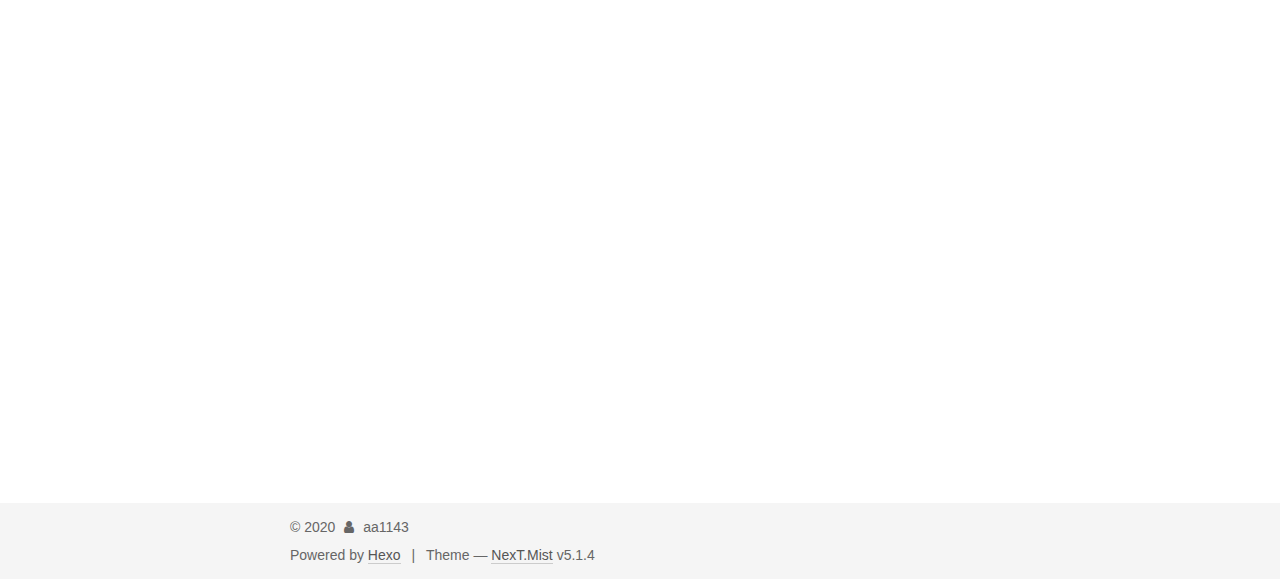
<file: 2020/11/29/2020-工作的第五年/index.html>
<!DOCTYPE html>



  


<html class="theme-next mist use-motion" lang="en">
<head>
  <meta charset="UTF-8"/>
<meta http-equiv="X-UA-Compatible" content="IE=edge" />
<meta name="viewport" content="width=device-width, initial-scale=1, maximum-scale=1"/>
<meta name="theme-color" content="#222">









<meta http-equiv="Cache-Control" content="no-transform" />
<meta http-equiv="Cache-Control" content="no-siteapp" />
















  
  
  <link href="/lib/fancybox/source/jquery.fancybox.css?v=2.1.5" rel="stylesheet" type="text/css" />







<link href="/lib/font-awesome/css/font-awesome.min.css?v=4.6.2" rel="stylesheet" type="text/css" />

<link href="/css/main.css?v=5.1.4" rel="stylesheet" type="text/css" />


  <link rel="apple-touch-icon" sizes="180x180" href="/images/apple-touch-icon-next.png?v=5.1.4">


  <link rel="icon" type="image/png" sizes="32x32" href="/images/iconsblog32.png?v=5.1.4">


  <link rel="icon" type="image/png" sizes="16x16" href="/images/iconsblog16.png?v=5.1.4">


  <link rel="mask-icon" href="/images/logo.svg?v=5.1.4" color="#222">





  <meta name="keywords" content="工作感想," />










<meta name="description" content="想离职突来的疫情，感觉整个2020年都很不稳定，从春节在家办公了很久之后回到深圳， 我就开始变得愈发想离职。原因有2个:  目前的工作还是在重复不停的做需求，没有实质的技术成长 从毕业一直工作到现在，在一个团队5年了，我想换个环境或者休息一段时间  转岗本来是想离职的，因为我觉得在腾讯的话，无论哪个团队都不会让你过的开心，几个原因：  加班文化。 从gm到总监到组长基本都是加班狂魔， 毕竟「拥抱变">
<meta name="keywords" content="工作感想">
<meta property="og:type" content="article">
<meta property="og:title" content="2020-工作的第五年">
<meta property="og:url" content="http://yoursite.com/2020/11/29/2020-工作的第五年/index.html">
<meta property="og:site_name" content="aa1143&#39;s blog">
<meta property="og:description" content="想离职突来的疫情，感觉整个2020年都很不稳定，从春节在家办公了很久之后回到深圳， 我就开始变得愈发想离职。原因有2个:  目前的工作还是在重复不停的做需求，没有实质的技术成长 从毕业一直工作到现在，在一个团队5年了，我想换个环境或者休息一段时间  转岗本来是想离职的，因为我觉得在腾讯的话，无论哪个团队都不会让你过的开心，几个原因：  加班文化。 从gm到总监到组长基本都是加班狂魔， 毕竟「拥抱变">
<meta property="og:locale" content="en">
<meta property="og:updated_time" content="2020-11-29T12:28:18.331Z">
<meta name="twitter:card" content="summary">
<meta name="twitter:title" content="2020-工作的第五年">
<meta name="twitter:description" content="想离职突来的疫情，感觉整个2020年都很不稳定，从春节在家办公了很久之后回到深圳， 我就开始变得愈发想离职。原因有2个:  目前的工作还是在重复不停的做需求，没有实质的技术成长 从毕业一直工作到现在，在一个团队5年了，我想换个环境或者休息一段时间  转岗本来是想离职的，因为我觉得在腾讯的话，无论哪个团队都不会让你过的开心，几个原因：  加班文化。 从gm到总监到组长基本都是加班狂魔， 毕竟「拥抱变">



<script type="text/javascript" id="hexo.configurations">
  var NexT = window.NexT || {};
  var CONFIG = {
    root: '/',
    scheme: 'Mist',
    version: '5.1.4',
    sidebar: {"position":"left","display":"post","offset":12,"b2t":false,"scrollpercent":false,"onmobile":false},
    fancybox: true,
    tabs: true,
    motion: {"enable":true,"async":false,"transition":{"post_block":"fadeIn","post_header":"slideDownIn","post_body":"slideDownIn","coll_header":"slideLeftIn","sidebar":"slideUpIn"}},
    duoshuo: {
      userId: '0',
      author: 'Author'
    },
    algolia: {
      applicationID: '',
      apiKey: '',
      indexName: '',
      hits: {"per_page":10},
      labels: {"input_placeholder":"Search for Posts","hits_empty":"We didn't find any results for the search: ${query}","hits_stats":"${hits} results found in ${time} ms"}
    }
  };
</script>



  <link rel="canonical" href="http://yoursite.com/2020/11/29/2020-工作的第五年/"/>





  <title>2020-工作的第五年 | aa1143's blog</title>
  








</head>

<body itemscope itemtype="http://schema.org/WebPage" lang="en">

  
  
    
  

  <div class="container sidebar-position-left page-post-detail">
    <div class="headband"></div>

    <header id="header" class="header" itemscope itemtype="http://schema.org/WPHeader">
      <div class="header-inner"><div class="site-brand-wrapper">
  <div class="site-meta ">
    

    <div class="custom-logo-site-title">
      <a href="/"  class="brand" rel="start">
        <span class="logo-line-before"><i></i></span>
        <span class="site-title">aa1143's blog</span>
        <span class="logo-line-after"><i></i></span>
      </a>
    </div>
      
        <p class="site-subtitle"></p>
      
  </div>

  <div class="site-nav-toggle">
    <button>
      <span class="btn-bar"></span>
      <span class="btn-bar"></span>
      <span class="btn-bar"></span>
    </button>
  </div>
</div>

<nav class="site-nav">
  

  
    <ul id="menu" class="menu">
      
        
        <li class="menu-item menu-item-home">
          <a href="/" rel="section">
            
              <i class="menu-item-icon fa fa-fw fa-home"></i> <br />
            
            Home
          </a>
        </li>
      
        
        <li class="menu-item menu-item-about">
          <a href="/about/" rel="section">
            
              <i class="menu-item-icon fa fa-fw fa-user"></i> <br />
            
            About
          </a>
        </li>
      
        
        <li class="menu-item menu-item-archives">
          <a href="/archives/" rel="section">
            
              <i class="menu-item-icon fa fa-fw fa-archive"></i> <br />
            
            Archives
          </a>
        </li>
      

      
    </ul>
  

  
</nav>



 </div>
    </header>

    <main id="main" class="main">
      <div class="main-inner">
        <div class="content-wrap">
          <div id="content" class="content">
            

  <div id="posts" class="posts-expand">
    

  

  
  
  

  <article class="post post-type-normal" itemscope itemtype="http://schema.org/Article">
  
  
  
  <div class="post-block">
    <link itemprop="mainEntityOfPage" href="http://yoursite.com/2020/11/29/2020-工作的第五年/">

    <span hidden itemprop="author" itemscope itemtype="http://schema.org/Person">
      <meta itemprop="name" content="aa1143">
      <meta itemprop="description" content="">
      <meta itemprop="image" content="/images/avatar.gif">
    </span>

    <span hidden itemprop="publisher" itemscope itemtype="http://schema.org/Organization">
      <meta itemprop="name" content="aa1143's blog">
    </span>

    
      <header class="post-header">

        
        
          <h1 class="post-title" itemprop="name headline">2020-工作的第五年</h1>
        

        <div class="post-meta">
          <span class="post-time">
            
              <span class="post-meta-item-icon">
                <i class="fa fa-calendar-o"></i>
              </span>
              
                <span class="post-meta-item-text">Posted on</span>
              
              <time title="Post created" itemprop="dateCreated datePublished" datetime="2020-11-29T05:03:28+08:00">
                2020-11-29
              </time>
            

            

            
          </span>

          

          
            
          

          
          

          

          

          

        </div>
      </header>
    

    
    
    
    <div class="post-body" itemprop="articleBody">

      
      

      
        <h1 id="想离职"><a href="#想离职" class="headerlink" title="想离职"></a>想离职</h1><p>突来的疫情，感觉整个2020年都很不稳定，从春节在家办公了很久之后回到深圳，</p>
<p>我就开始变得愈发想离职。原因有2个:</p>
<ol>
<li>目前的工作还是在重复不停的做需求，没有实质的技术成长</li>
<li>从毕业一直工作到现在，在一个团队5年了，我想换个环境或者休息一段时间</li>
</ol>
<h1 id="转岗"><a href="#转岗" class="headerlink" title="转岗"></a>转岗</h1><p>本来是想离职的，因为我觉得在腾讯的话，无论哪个团队都不会让你过的开心，几个原因：</p>
<ol>
<li><p><em>加班文化</em>。</p>
<p>从gm到总监到组长基本都是加班狂魔，</p>
<p>毕竟「拥抱变化，年轻化」这个主题是腾讯最近的核心，你不拼，你就下去，有的是人想上来。</p>
<p>其实也能理解，一个团队想要活下去，要做的事情太多了，在深圳这个城市，每个人都想活下去，能有什么错呢？</p>
</li>
<li><p><em>技术成长</em></p>
<p>在腾讯如果是业务团队，作为一个后台开发，基本上2年内你的技能点基本就点满了，</p>
<p>后面的就是重复，跟毕业生干的差不多，慢慢会出现几个问题：</p>
<ol>
<li>你的收入变高了，但是你的产出跟应届毕业生是差异不大的，公司每个人力成本都要核算，你不觉得可代替性很高吗？</li>
<li>你想要技术能力的提升，难道要一直这样重复下去吗？内心说的过去吗？不渴望真正的技术能力提升吗？</li>
</ol>
</li>
</ol>
<p>我那段时间是迷茫的，不知道该干嘛，出去跳槽我觉得大部分互联网没区别，只是从一个坑到另一个坑而已</p>
<p>再来，目前的收入貌似还不是很差，可以混的比较安逸，后来机缘巧合，转岗到了另一个团队，其实还是在一个大部门下，没啥区别，只是换一个团队看看有没有新的体验与提升</p>
<h1 id="职级晋升"><a href="#职级晋升" class="headerlink" title="职级晋升"></a>职级晋升</h1><p>对于转岗后的团队，我发现之前存在的问题都没有解决，反而让我更加焦虑</p>
<p>但是唯一的好的事情是我晋升了T10，这可能是我今年最开心的时刻了，经历2个月的无休的准备答辩提纲到改了无数遍的ppt</p>
<p>最终通过，可能是小组第一，被评为优秀答辩，对整个bg公示学习</p>
<p>毕业工作5年到T10，也算是达到平均水平了。</p>
<h1 id="下一步该做什么？"><a href="#下一步该做什么？" class="headerlink" title="下一步该做什么？"></a>下一步该做什么？</h1><p>转岗后台的团队，我觉得更加不适，团队内来了很多新人，都是工贼，每天拼到半夜12点，周末也是疯狂提交代码</p>
<p>这样，正常工作的人就很难受，人家产出好多啊，你怎么比？再来我已经受够了整天写CURD，快废了</p>
<p>目前2个计划：</p>
<ol>
<li>转行数据库开发，希望能加入pingcap</li>
<li>跳槽去外企，过正常的日子</li>
</ol>

      
    </div>
    
    
    

    

    

    

    <footer class="post-footer">
      
        <div class="post-tags">
          
            <a href="/tags/工作感想/" rel="tag"># 工作感想</a>
          
        </div>
      

      
      
      

      
        <div class="post-nav">
          <div class="post-nav-next post-nav-item">
            
              <a href="/2019/07/17/hello-world/" rel="next" title="从现在到未来">
                <i class="fa fa-chevron-left"></i> 从现在到未来
              </a>
            
          </div>

          <span class="post-nav-divider"></span>

          <div class="post-nav-prev post-nav-item">
            
          </div>
        </div>
      

      
      
    </footer>
  </div>
  
  
  
  </article>



    <div class="post-spread">
      
    </div>
  </div>


          </div>
          


          

  



        </div>
        
          
  
  <div class="sidebar-toggle">
    <div class="sidebar-toggle-line-wrap">
      <span class="sidebar-toggle-line sidebar-toggle-line-first"></span>
      <span class="sidebar-toggle-line sidebar-toggle-line-middle"></span>
      <span class="sidebar-toggle-line sidebar-toggle-line-last"></span>
    </div>
  </div>

  <aside id="sidebar" class="sidebar">
    
    <div class="sidebar-inner">

      

      
        <ul class="sidebar-nav motion-element">
          <li class="sidebar-nav-toc sidebar-nav-active" data-target="post-toc-wrap">
            Table of Contents
          </li>
          <li class="sidebar-nav-overview" data-target="site-overview-wrap">
            Overview
          </li>
        </ul>
      

      <section class="site-overview-wrap sidebar-panel">
        <div class="site-overview">
          <div class="site-author motion-element" itemprop="author" itemscope itemtype="http://schema.org/Person">
            
              <p class="site-author-name" itemprop="name">aa1143</p>
              <p class="site-description motion-element" itemprop="description"></p>
          </div>

          <nav class="site-state motion-element">

            
              <div class="site-state-item site-state-posts">
              
                <a href="/archives/">
              
                  <span class="site-state-item-count">2</span>
                  <span class="site-state-item-name">posts</span>
                </a>
              </div>
            

            

            
              
              
              <div class="site-state-item site-state-tags">
                
                  <span class="site-state-item-count">1</span>
                  <span class="site-state-item-name">tags</span>
                
              </div>
            

          </nav>

          

          

          
          

          
          

          

        </div>
      </section>

      
      <!--noindex-->
        <section class="post-toc-wrap motion-element sidebar-panel sidebar-panel-active">
          <div class="post-toc">

            
              
            

            
              <div class="post-toc-content"><ol class="nav"><li class="nav-item nav-level-1"><a class="nav-link" href="#想离职"><span class="nav-number">1.</span> <span class="nav-text">想离职</span></a></li><li class="nav-item nav-level-1"><a class="nav-link" href="#转岗"><span class="nav-number">2.</span> <span class="nav-text">转岗</span></a></li><li class="nav-item nav-level-1"><a class="nav-link" href="#职级晋升"><span class="nav-number">3.</span> <span class="nav-text">职级晋升</span></a></li><li class="nav-item nav-level-1"><a class="nav-link" href="#下一步该做什么？"><span class="nav-number">4.</span> <span class="nav-text">下一步该做什么？</span></a></li></ol></div>
            

          </div>
        </section>
      <!--/noindex-->
      

      

    </div>
  </aside>


        
      </div>
    </main>

    <footer id="footer" class="footer">
      <div class="footer-inner">
        <div class="copyright">&copy; <span itemprop="copyrightYear">2020</span>
  <span class="with-love">
    <i class="fa fa-user"></i>
  </span>
  <span class="author" itemprop="copyrightHolder">aa1143</span>

  
</div>


  <div class="powered-by">Powered by <a class="theme-link" target="_blank" href="https://hexo.io">Hexo</a></div>



  <span class="post-meta-divider">|</span>



  <div class="theme-info">Theme &mdash; <a class="theme-link" target="_blank" href="https://github.com/iissnan/hexo-theme-next">NexT.Mist</a> v5.1.4</div>




        







        
      </div>
    </footer>

    
      <div class="back-to-top">
        <i class="fa fa-arrow-up"></i>
        
      </div>
    

    

  </div>

  

<script type="text/javascript">
  if (Object.prototype.toString.call(window.Promise) !== '[object Function]') {
    window.Promise = null;
  }
</script>









  












  
  
    <script type="text/javascript" src="/lib/jquery/index.js?v=2.1.3"></script>
  

  
  
    <script type="text/javascript" src="/lib/fastclick/lib/fastclick.min.js?v=1.0.6"></script>
  

  
  
    <script type="text/javascript" src="/lib/jquery_lazyload/jquery.lazyload.js?v=1.9.7"></script>
  

  
  
    <script type="text/javascript" src="/lib/velocity/velocity.min.js?v=1.2.1"></script>
  

  
  
    <script type="text/javascript" src="/lib/velocity/velocity.ui.min.js?v=1.2.1"></script>
  

  
  
    <script type="text/javascript" src="/lib/fancybox/source/jquery.fancybox.pack.js?v=2.1.5"></script>
  


  


  <script type="text/javascript" src="/js/src/utils.js?v=5.1.4"></script>

  <script type="text/javascript" src="/js/src/motion.js?v=5.1.4"></script>



  
  

  
  <script type="text/javascript" src="/js/src/scrollspy.js?v=5.1.4"></script>
<script type="text/javascript" src="/js/src/post-details.js?v=5.1.4"></script>



  


  <script type="text/javascript" src="/js/src/bootstrap.js?v=5.1.4"></script>



  


  




	





  





  












  





  

  

  

  
  

  

  

  

</body>
</html>
</file>
<file: css/main.css>
/* normalize.css v3.0.2 | MIT License | git.io/normalize */
html {
  font-family: sans-serif; /* 1 */
  -ms-text-size-adjust: 100%; /* 2 */
  -webkit-text-size-adjust: 100%; /* 2 */
}
body {
  margin: 0;
}
article,
aside,
details,
figcaption,
figure,
footer,
header,
hgroup,
main,
menu,
nav,
section,
summary {
  display: block;
}
audio,
canvas,
progress,
video {
  display: inline-block; /* 1 */
  vertical-align: baseline; /* 2 */
}
audio:not([controls]) {
  display: none;
  height: 0;
}
[hidden],
template {
  display: none;
}
a {
  background-color: transparent;
}
a:active,
a:hover {
  outline: 0;
}
abbr[title] {
  border-bottom: 1px dotted;
}
b,
strong {
  font-weight: bold;
}
dfn {
  font-style: italic;
}
h1 {
  font-size: 2em;
  margin: 0.67em 0;
}
mark {
  background: #ff0;
  color: #000;
}
small {
  font-size: 80%;
}
sub,
sup {
  font-size: 75%;
  line-height: 0;
  position: relative;
  vertical-align: baseline;
}
sup {
  top: -0.5em;
}
sub {
  bottom: -0.25em;
}
img {
  border: 0;
}
svg:not(:root) {
  overflow: hidden;
}
figure {
  margin: 1em 40px;
}
hr {
  -moz-box-sizing: content-box;
  box-sizing: content-box;
  height: 0;
}
pre {
  overflow: auto;
}
code,
kbd,
pre,
samp {
  font-family: monospace, monospace;
  font-size: 1em;
}
button,
input,
optgroup,
select,
textarea {
  color: inherit; /* 1 */
  font: inherit; /* 2 */
  margin: 0; /* 3 */
}
button {
  overflow: visible;
}
button,
select {
  text-transform: none;
}
button,
html input[type="button"],
input[type="reset"],
input[type="submit"] {
  -webkit-appearance: button; /* 2 */
  cursor: pointer; /* 3 */
}
button[disabled],
html input[disabled] {
  cursor: default;
}
button::-moz-focus-inner,
input::-moz-focus-inner {
  border: 0;
  padding: 0;
}
input {
  line-height: normal;
}
input[type="checkbox"],
input[type="radio"] {
  box-sizing: border-box; /* 1 */
  padding: 0; /* 2 */
}
input[type="number"]::-webkit-inner-spin-button,
input[type="number"]::-webkit-outer-spin-button {
  height: auto;
}
input[type="search"] {
  -webkit-appearance: textfield; /* 1 */
  -moz-box-sizing: content-box;
  -webkit-box-sizing: content-box; /* 2 */
  box-sizing: content-box;
}
input[type="search"]::-webkit-search-cancel-button,
input[type="search"]::-webkit-search-decoration {
  -webkit-appearance: none;
}
fieldset {
  border: 1px solid #c0c0c0;
  margin: 0 2px;
  padding: 0.35em 0.625em 0.75em;
}
legend {
  border: 0; /* 1 */
  padding: 0; /* 2 */
}
textarea {
  overflow: auto;
}
optgroup {
  font-weight: bold;
}
table {
  border-collapse: collapse;
  border-spacing: 0;
}
td,
th {
  padding: 0;
}
::selection {
  background: #262a30;
  color: #fff;
}
body {
  position: relative;
  font-family: 'Lato', "PingFang SC", "Microsoft YaHei", sans-serif;
  font-size: 14px;
  line-height: 2;
  color: #555;
  background: #fff;
}
@media (max-width: 767px) {
  body {
    padding-right: 0 !important;
  }
}
@media (min-width: 768px) and (max-width: 991px) {
  body {
    padding-right: 0 !important;
  }
}
@media (min-width: 1600px) {
  body {
    font-size: 16px;
  }
}
h1,
h2,
h3,
h4,
h5,
h6 {
  margin: 0;
  padding: 0;
  font-weight: bold;
  line-height: 1.5;
  font-family: 'Lato', "PingFang SC", "Microsoft YaHei", sans-serif;
}
h2,
h3,
h4,
h5,
h6 {
  margin: 20px 0 15px;
}
h1 {
  font-size: 24px;
}
@media (max-width: 767px) {
  h1 {
    font-size: 20px;
  }
}
h2 {
  font-size: 22px;
}
@media (max-width: 767px) {
  h2 {
    font-size: 18px;
  }
}
h3 {
  font-size: 20px;
}
@media (max-width: 767px) {
  h3 {
    font-size: 16px;
  }
}
h4 {
  font-size: 18px;
}
@media (max-width: 767px) {
  h4 {
    font-size: 14px;
  }
}
h5 {
  font-size: 16px;
}
@media (max-width: 767px) {
  h5 {
    font-size: 12px;
  }
}
h6 {
  font-size: 14px;
}
@media (max-width: 767px) {
  h6 {
    font-size: 10px;
  }
}
p {
  margin: 0 0 20px 0;
}
a {
  color: #555;
  text-decoration: none;
  outline: none;
  border-bottom: 1px solid #999;
  word-wrap: break-word;
}
a:hover {
  color: #222;
  border-bottom-color: #222;
}
blockquote {
  margin: 0;
  padding: 0;
}
img {
  display: block;
  margin: auto;
  max-width: 100%;
  height: auto;
}
hr {
  margin: 40px 0;
  height: 3px;
  border: none;
  background-color: #ddd;
  background-image: repeating-linear-gradient(-45deg, #fff, #fff 4px, transparent 4px, transparent 8px);
}
blockquote {
  padding: 0 15px;
  color: #666;
  border-left: 4px solid #ddd;
}
blockquote cite::before {
  content: "-";
  padding: 0 5px;
}
dt {
  font-weight: 700;
}
dd {
  margin: 0;
  padding: 0;
}
kbd {
  border: 1px solid #ccc;
  border-radius: 0.2em;
  box-shadow: 0.1em 0.1em 0.2em rgba(0,0,0,0.1);
  background-color: #f9f9f9;
  font-family: inherit;
  background-image: -webkit-linear-gradient(top, #eee, #fff, #eee);
  padding: 0.1em 0.3em;
  white-space: nowrap;
}
.text-left {
  text-align: left;
}
.text-center {
  text-align: center;
}
.text-right {
  text-align: right;
}
.text-justify {
  text-align: justify;
}
.text-nowrap {
  white-space: nowrap;
}
.text-lowercase {
  text-transform: lowercase;
}
.text-uppercase {
  text-transform: uppercase;
}
.text-capitalize {
  text-transform: capitalize;
}
.center-block {
  display: block;
  margin-left: auto;
  margin-right: auto;
}
.clearfix:before,
.clearfix:after {
  content: " ";
  display: table;
}
.clearfix:after {
  clear: both;
}
.pullquote {
  width: 45%;
}
.pullquote.left {
  float: left;
  margin-left: 5px;
  margin-right: 10px;
}
.pullquote.right {
  float: right;
  margin-left: 10px;
  margin-right: 5px;
}
.affix.affix.affix {
  position: fixed;
}
.translation {
  margin-top: -20px;
  font-size: 14px;
  color: #999;
}
.scrollbar-measure {
  width: 100px;
  height: 100px;
  overflow: scroll;
  position: absolute;
  top: -9999px;
}
.use-motion .motion-element {
  opacity: 0;
}
table {
  margin: 20px 0;
  width: 100%;
  border-collapse: collapse;
  border-spacing: 0;
  border: 1px solid #ddd;
  font-size: 14px;
  table-layout: fixed;
  word-wrap: break-all;
}
table>tbody>tr:nth-of-type(odd) {
  background-color: #f9f9f9;
}
table>tbody>tr:hover {
  background-color: #f5f5f5;
}
caption,
th,
td {
  padding: 8px;
  text-align: left;
  vertical-align: middle;
  font-weight: normal;
}
th,
td {
  border-bottom: 3px solid #ddd;
  border-right: 1px solid #eee;
}
th {
  padding-bottom: 10px;
  font-weight: 700;
}
td {
  border-bottom-width: 1px;
}
html,
body {
  height: 100%;
}
.container {
  position: relative;
  min-height: 100%;
}
.header-inner {
  margin: 0 auto;
  padding: 100px 0 70px;
  width: 700px;
}
@media (min-width: 1600px) {
  .container .header-inner {
    width: 900px;
  }
}
.main {
  padding-bottom: 150px;
}
.main-inner {
  margin: 0 auto;
  width: 700px;
}
@media (min-width: 1600px) {
  .container .main-inner {
    width: 900px;
  }
}
.footer {
  position: absolute;
  left: 0;
  bottom: 0;
  width: 100%;
  min-height: 50px;
}
.footer-inner {
  box-sizing: border-box;
  margin: 20px auto;
  width: 700px;
}
@media (min-width: 1600px) {
  .container .footer-inner {
    width: 900px;
  }
}
pre,
.highlight {
  overflow: auto;
  margin: 20px 0;
  padding: 0;
  font-size: 13px;
  color: #4d4d4c;
  background: #f7f7f7;
  line-height: 1.6;
}
pre,
code {
  font-family: consolas, Menlo, "PingFang SC", "Microsoft YaHei", monospace;
}
code {
  padding: 2px 4px;
  word-wrap: break-word;
  color: #555;
  background: #eee;
  border-radius: 3px;
  font-size: 13px;
}
pre {
  padding: 10px;
}
pre code {
  padding: 0;
  color: #4d4d4c;
  background: none;
  text-shadow: none;
}
.highlight {
  border-radius: 1px;
}
.highlight pre {
  border: none;
  margin: 0;
  padding: 10px 0;
}
.highlight table {
  margin: 0;
  width: auto;
  border: none;
}
.highlight td {
  border: none;
  padding: 0;
}
.highlight figcaption {
  font-size: 1em;
  color: #4d4d4c;
  line-height: 1em;
  margin-bottom: 1em;
}
.highlight figcaption:before,
.highlight figcaption:after {
  content: " ";
  display: table;
}
.highlight figcaption:after {
  clear: both;
}
.highlight figcaption a {
  float: right;
  color: #4d4d4c;
}
.highlight figcaption a:hover {
  border-bottom-color: #4d4d4c;
}
.highlight .gutter pre {
  padding-left: 10px;
  padding-right: 10px;
  color: #869194;
  text-align: right;
  background-color: #eff2f3;
}
.highlight .code pre {
  width: 100%;
  padding-left: 10px;
  padding-right: 10px;
  background-color: #f7f7f7;
}
.highlight .line {
  height: 20px;
}
.gutter {
  -webkit-user-select: none;
  -moz-user-select: none;
  -ms-user-select: none;
  user-select: none;
}
.gist table {
  width: auto;
}
.gist table td {
  border: none;
}
pre .deletion {
  background: #fdd;
}
pre .addition {
  background: #dfd;
}
pre .meta {
  color: #8959a8;
}
pre .comment {
  color: #8e908c;
}
pre .variable,
pre .attribute,
pre .tag,
pre .regexp,
pre .ruby .constant,
pre .xml .tag .title,
pre .xml .pi,
pre .xml .doctype,
pre .html .doctype,
pre .css .id,
pre .css .class,
pre .css .pseudo {
  color: #c82829;
}
pre .number,
pre .preprocessor,
pre .built_in,
pre .literal,
pre .params,
pre .constant,
pre .command {
  color: #f5871f;
}
pre .ruby .class .title,
pre .css .rules .attribute,
pre .string,
pre .value,
pre .inheritance,
pre .header,
pre .ruby .symbol,
pre .xml .cdata,
pre .special,
pre .number,
pre .formula {
  color: #718c00;
}
pre .title,
pre .css .hexcolor {
  color: #3e999f;
}
pre .function,
pre .python .decorator,
pre .python .title,
pre .ruby .function .title,
pre .ruby .title .keyword,
pre .perl .sub,
pre .javascript .title,
pre .coffeescript .title {
  color: #4271ae;
}
pre .keyword,
pre .javascript .function {
  color: #8959a8;
}
.full-image.full-image.full-image.full-image {
  border: none;
  max-width: 100%;
  width: auto;
  margin: 20px auto 25px;
}
@media (min-width: 992px) {
  .full-image.full-image.full-image.full-image {
    max-width: none;
    width: 110%;
    margin: 25px -5%;
  }
}
.blockquote-center,
.page-home .post-type-quote blockquote,
.page-post-detail .post-type-quote blockquote {
  position: relative;
  margin: 40px 0;
  padding: 0;
  border-left: none;
  text-align: center;
}
.blockquote-center::before,
.page-home .post-type-quote blockquote::before,
.page-post-detail .post-type-quote blockquote::before,
.blockquote-center::after,
.page-home .post-type-quote blockquote::after,
.page-post-detail .post-type-quote blockquote::after {
  position: absolute;
  content: ' ';
  display: block;
  width: 100%;
  height: 24px;
  opacity: 0.2;
  background-repeat: no-repeat;
  background-position: 0 -6px;
  background-size: 22px 22px;
}
.blockquote-center::before,
.page-home .post-type-quote blockquote::before,
.page-post-detail .post-type-quote blockquote::before {
  top: -20px;
  background-image: url("../images/quote-l.svg");
  border-top: 1px solid #ccc;
}
.blockquote-center::after,
.page-home .post-type-quote blockquote::after,
.page-post-detail .post-type-quote blockquote::after {
  bottom: -20px;
  background-image: url("../images/quote-r.svg");
  border-bottom: 1px solid #ccc;
  background-position: 100% 8px;
}
.blockquote-center p,
.page-home .post-type-quote blockquote p,
.page-post-detail .post-type-quote blockquote p,
.blockquote-center div,
.page-home .post-type-quote blockquote div,
.page-post-detail .post-type-quote blockquote div {
  text-align: center;
}
.post .post-body .group-picture img {
  box-sizing: border-box;
  padding: 0 3px;
  border: none;
}
.post .group-picture-row {
  overflow: hidden;
  margin-top: 6px;
}
.post .group-picture-row:first-child {
  margin-top: 0;
}
.post .group-picture-column {
  float: left;
}
.page-post-detail .post-body .group-picture-column {
  float: none;
  margin-top: 10px;
  width: auto !important;
}
.page-post-detail .post-body .group-picture-column img {
  margin: 0 auto;
}
.page-archive .group-picture-container {
  overflow: hidden;
}
.page-archive .group-picture-row {
  float: left;
}
.page-archive .group-picture-row:first-child {
  margin-top: 6px;
}
.page-archive .group-picture-column {
  max-width: 150px;
  max-height: 150px;
}
.post-body .note {
  position: relative;
  padding: 15px;
  margin-bottom: 20px;
  border: 1px solid #eee;
  border-left-width: 5px;
  border-radius: 3px;
}
.post-body .note h2,
.post-body .note h3,
.post-body .note h4,
.post-body .note h5,
.post-body .note h6 {
  margin-top: 0;
  margin-bottom: 0;
  border-bottom: initial;
  padding-top: 0 !important;
}
.post-body .note p:first-child,
.post-body .note ul:first-child,
.post-body .note ol:first-child,
.post-body .note table:first-child,
.post-body .note pre:first-child,
.post-body .note blockquote:first-child {
  margin-top: 0;
}
.post-body .note p:last-child,
.post-body .note ul:last-child,
.post-body .note ol:last-child,
.post-body .note table:last-child,
.post-body .note pre:last-child,
.post-body .note blockquote:last-child {
  margin-bottom: 0;
}
.post-body .note.default {
  border-left-color: #777;
}
.post-body .note.default h2,
.post-body .note.default h3,
.post-body .note.default h4,
.post-body .note.default h5,
.post-body .note.default h6 {
  color: #777;
}
.post-body .note.primary {
  border-left-color: #6f42c1;
}
.post-body .note.primary h2,
.post-body .note.primary h3,
.post-body .note.primary h4,
.post-body .note.primary h5,
.post-body .note.primary h6 {
  color: #6f42c1;
}
.post-body .note.info {
  border-left-color: #428bca;
}
.post-body .note.info h2,
.post-body .note.info h3,
.post-body .note.info h4,
.post-body .note.info h5,
.post-body .note.info h6 {
  color: #428bca;
}
.post-body .note.success {
  border-left-color: #5cb85c;
}
.post-body .note.success h2,
.post-body .note.success h3,
.post-body .note.success h4,
.post-body .note.success h5,
.post-body .note.success h6 {
  color: #5cb85c;
}
.post-body .note.warning {
  border-left-color: #f0ad4e;
}
.post-body .note.warning h2,
.post-body .note.warning h3,
.post-body .note.warning h4,
.post-body .note.warning h5,
.post-body .note.warning h6 {
  color: #f0ad4e;
}
.post-body .note.danger {
  border-left-color: #d9534f;
}
.post-body .note.danger h2,
.post-body .note.danger h3,
.post-body .note.danger h4,
.post-body .note.danger h5,
.post-body .note.danger h6 {
  color: #d9534f;
}
.post-body .label {
  display: inline;
  padding: 0 2px;
  white-space: nowrap;
}
.post-body .label.default {
  background-color: #f0f0f0;
}
.post-body .label.primary {
  background-color: #efe6f7;
}
.post-body .label.info {
  background-color: #e5f2f8;
}
.post-body .label.success {
  background-color: #e7f4e9;
}
.post-body .label.warning {
  background-color: #fcf6e1;
}
.post-body .label.danger {
  background-color: #fae8eb;
}
.post-body .tabs {
  position: relative;
  display: block;
  margin-bottom: 20px;
  padding-top: 10px;
}
.post-body .tabs ul.nav-tabs {
  margin: 0;
  padding: 0;
  display: flex;
  margin-bottom: -1px;
}
@media (max-width: 413px) {
  .post-body .tabs ul.nav-tabs {
    display: block;
    margin-bottom: 5px;
  }
}
.post-body .tabs ul.nav-tabs li.tab {
  list-style-type: none !important;
  margin: 0 0.25em 0 0;
  border-top: 3px solid transparent;
  border-left: 1px solid transparent;
  border-right: 1px solid transparent;
}
@media (max-width: 413px) {
  .post-body .tabs ul.nav-tabs li.tab {
    margin: initial;
    border-top: 1px solid transparent;
    border-left: 3px solid transparent;
    border-right: 1px solid transparent;
    border-bottom: 1px solid transparent;
  }
}
.post-body .tabs ul.nav-tabs li.tab a {
  outline: 0;
  border-bottom: initial;
  display: block;
  line-height: 1.8em;
  padding: 0.25em 0.75em;
  transition-duration: 0.2s;
  transition-timing-function: ease-out;
  transition-delay: 0s;
}
.post-body .tabs ul.nav-tabs li.tab a i {
  width: 1.285714285714286em;
}
.post-body .tabs ul.nav-tabs li.tab.active {
  border-top: 3px solid #fc6423;
  border-left: 1px solid #ddd;
  border-right: 1px solid #ddd;
  background-color: #fff;
}
@media (max-width: 413px) {
  .post-body .tabs ul.nav-tabs li.tab.active {
    border-top: 1px solid #ddd;
    border-left: 3px solid #fc6423;
    border-right: 1px solid #ddd;
    border-bottom: 1px solid #ddd;
  }
}
.post-body .tabs ul.nav-tabs li.tab.active a {
  cursor: default;
  color: #555;
}
.post-body .tabs .tab-content {
  background-color: #fff;
}
.post-body .tabs .tab-content .tab-pane {
  border: 1px solid #ddd;
  padding: 20px 20px 0 20px;
}
.post-body .tabs .tab-content .tab-pane:not(.active) {
  display: none !important;
}
.post-body .tabs .tab-content .tab-pane.active {
  display: block !important;
}
.btn {
  display: inline-block;
  padding: 0 20px;
  font-size: 14px;
  color: #555;
  background: transparent;
  border: 2px solid #222;
  text-decoration: none;
  border-radius: 0;
  transition-property: background-color;
  transition-duration: 0.2s;
  transition-timing-function: ease-in-out;
  transition-delay: 0s;
  line-height: 2;
}
.btn:hover {
  border-color: #222;
  color: #222;
  background: #fff;
}
.btn +.btn {
  margin: 0 0 8px 8px;
}
.btn .fa-fw {
  width: 1.285714285714286em;
  text-align: left;
}
.btn-bar {
  display: block;
  width: 22px;
  height: 2px;
  background: #555;
  border-radius: 1px;
}
.btn-bar+.btn-bar {
  margin-top: 4px;
}
.pagination {
  margin: 120px 0 40px;
  text-align: center;
  border-top: 1px solid #eee;
}
.page-number-basic,
.pagination .prev,
.pagination .next,
.pagination .page-number,
.pagination .space {
  display: inline-block;
  position: relative;
  top: -1px;
  margin: 0 10px;
  padding: 0 11px;
}
@media (max-width: 767px) {
  .page-number-basic,
  .pagination .prev,
  .pagination .next,
  .pagination .page-number,
  .pagination .space {
    margin: 0 5px;
  }
}
.pagination .prev,
.pagination .next,
.pagination .page-number {
  border-bottom: 0;
  border-top: 1px solid #eee;
  transition-property: border-color;
  transition-duration: 0.2s;
  transition-timing-function: ease-in-out;
  transition-delay: 0s;
}
.pagination .prev:hover,
.pagination .next:hover,
.pagination .page-number:hover {
  border-top-color: #222;
}
.pagination .space {
  padding: 0;
  margin: 0;
}
.pagination .prev {
  margin-left: 0;
}
.pagination .next {
  margin-right: 0;
}
.pagination .page-number.current {
  color: #fff;
  background: #ccc;
  border-top-color: #ccc;
}
@media (max-width: 767px) {
  .pagination {
    border-top: none;
  }
  .pagination .prev,
  .pagination .next,
  .pagination .page-number {
    margin-bottom: 10px;
    border-top: 0;
    border-bottom: 1px solid #eee;
    padding: 0 10px;
  }
  .pagination .prev:hover,
  .pagination .next:hover,
  .pagination .page-number:hover {
    border-bottom-color: #222;
  }
}
.comments {
  margin: 60px 20px 0;
}
.tag-cloud {
  text-align: center;
}
.tag-cloud a {
  display: inline-block;
  margin: 10px;
}
.back-to-top {
  box-sizing: border-box;
  position: fixed;
  bottom: -100px;
  right: 30px;
  z-index: 1050;
  padding: 0 6px;
  width: 24px;
  background: #222;
  font-size: 12px;
  opacity: 1;
  color: #fff;
  cursor: pointer;
  text-align: center;
  -webkit-transform: translateZ(0);
  transition-property: bottom;
  transition-duration: 0.2s;
  transition-timing-function: ease-in-out;
  transition-delay: 0s;
}
@media (min-width: 768px) and (max-width: 991px) {
  .back-to-top {
    display: none !important;
  }
}
@media (max-width: 767px) {
  .back-to-top {
    display: none !important;
  }
}
.back-to-top.back-to-top-on {
  bottom: 19px;
}
.header {
  background: transparent;
}
.header-inner {
  position: relative;
}
.headband {
  height: 3px;
  background: #222;
}
.site-meta {
  margin: 0;
  text-align: left;
}
@media (max-width: 767px) {
  .site-meta {
    text-align: center;
  }
}
.brand {
  position: relative;
  display: inline-block;
  padding: 0 40px;
  color: #222;
  background: #222;
  border-bottom: none;
}
.brand:hover {
  color: #222;
}
.logo {
  display: inline-block;
  margin-right: 5px;
  line-height: 36px;
  vertical-align: top;
}
.site-title {
  display: inline-block;
  vertical-align: top;
  line-height: 36px;
  font-size: 20px;
  font-weight: normal;
  font-family: 'Lato', "PingFang SC", "Microsoft YaHei", sans-serif;
}
.site-subtitle {
  margin-top: 10px;
  font-size: 13px;
  color: #999;
}
.use-motion .brand {
  opacity: 0;
}
.use-motion .logo,
.use-motion .site-title,
.use-motion .site-subtitle {
  opacity: 0;
  position: relative;
  top: -10px;
}
.site-nav-toggle {
  display: none;
  position: absolute;
  top: 10px;
  left: 10px;
}
@media (max-width: 767px) {
  .site-nav-toggle {
    display: block;
  }
}
.site-nav-toggle button {
  margin-top: 2px;
  padding: 9px 10px;
  background: transparent;
  border: none;
}
@media (max-width: 767px) {
  .site-nav {
    display: none;
    margin: 0 -10px;
    padding: 0 10px;
    clear: both;
    border-top: 1px solid #ddd;
  }
}
@media (min-width: 768px) and (max-width: 991px) {
  .site-nav {
    display: block !important;
  }
}
@media (min-width: 992px) {
  .site-nav {
    display: block !important;
  }
}
.menu {
  margin-top: 20px;
  padding-left: 0;
  text-align: center;
}
.menu .menu-item {
  display: inline-block;
  margin: 0 10px;
  list-style: none;
}
@media screen and (max-width: 767px) {
  .menu .menu-item {
    margin-top: 10px;
  }
}
.menu .menu-item a {
  display: block;
  font-size: 13px;
  line-height: inherit;
  border-bottom: 1px solid transparent;
  transition-property: border-color;
  transition-duration: 0.2s;
  transition-timing-function: ease-in-out;
  transition-delay: 0s;
}
.menu .menu-item a:hover {
  border-bottom-color: #222;
}
.menu .menu-item .fa {
  margin-right: 5px;
}
.use-motion .menu-item {
  opacity: 0;
}
.post-body {
  font-family: 'Lato', "PingFang SC", "Microsoft YaHei", sans-serif;
}
@media (max-width: 767px) {
  .post-body {
    word-break: break-word;
  }
}
.post-body .fancybox img {
  display: block !important;
  margin: 0 auto;
  cursor: pointer;
  cursor: zoom-in;
  cursor: -webkit-zoom-in;
}
.post-body .image-caption,
.post-body .figure .caption {
  margin: -20px auto 15px;
  text-align: center;
  font-size: 14px;
  color: #999;
  font-weight: bold;
  line-height: 1;
}
.post-sticky-flag {
  display: inline-block;
  font-size: 16px;
  -ms-transform: rotate(30deg);
  -webkit-transform: rotate(30deg);
  -moz-transform: rotate(30deg);
  -ms-transform: rotate(30deg);
  -o-transform: rotate(30deg);
  transform: rotate(30deg);
}
.use-motion .post-block,
.use-motion .pagination,
.use-motion .comments {
  opacity: 0;
}
.use-motion .post-header {
  opacity: 0;
}
.use-motion .post-body {
  opacity: 0;
}
.use-motion .collection-title {
  opacity: 0;
}
.posts-expand {
  padding-top: 40px;
}
@media (max-width: 767px) {
  .posts-expand {
    margin: 0 20px;
  }
  .post-body pre .gutter pre {
    padding-right: 10px;
  }
  .post-body .highlight {
    margin-left: 0px;
    margin-right: 0px;
    padding: 0;
  }
  .post-body .highlight .gutter pre {
    padding-right: 10px;
  }
}
@media (min-width: 992px) {
  .posts-expand .post-body {
    text-align: justify;
  }
}
.posts-expand .post-body h2,
.posts-expand .post-body h3,
.posts-expand .post-body h4,
.posts-expand .post-body h5,
.posts-expand .post-body h6 {
  padding-top: 10px;
}
.posts-expand .post-body h2 .header-anchor,
.posts-expand .post-body h3 .header-anchor,
.posts-expand .post-body h4 .header-anchor,
.posts-expand .post-body h5 .header-anchor,
.posts-expand .post-body h6 .header-anchor {
  float: right;
  margin-left: 10px;
  color: #ccc;
  border-bottom-style: none;
  visibility: hidden;
}
.posts-expand .post-body h2 .header-anchor:hover,
.posts-expand .post-body h3 .header-anchor:hover,
.posts-expand .post-body h4 .header-anchor:hover,
.posts-expand .post-body h5 .header-anchor:hover,
.posts-expand .post-body h6 .header-anchor:hover {
  color: inherit;
}
.posts-expand .post-body h2:hover .header-anchor,
.posts-expand .post-body h3:hover .header-anchor,
.posts-expand .post-body h4:hover .header-anchor,
.posts-expand .post-body h5:hover .header-anchor,
.posts-expand .post-body h6:hover .header-anchor {
  visibility: visible;
}
.posts-expand .post-body ul li {
  list-style: circle;
}
.posts-expand .post-body img {
  box-sizing: border-box;
  margin: auto;
  padding: 3px;
  border: 1px solid #ddd;
}
.posts-expand .post-body .fancybox img {
  margin: 0 auto 25px;
}
@media (max-width: 767px) {
  .posts-collapse {
    margin: 0 20px;
  }
  .posts-collapse .post-title,
  .posts-collapse .post-meta {
    display: block;
    width: auto;
    text-align: left;
  }
}
.posts-collapse {
  position: relative;
  z-index: 1010;
  margin-left: 0;
}
.posts-collapse::after {
  content: " ";
  position: absolute;
  top: 20px;
  left: 0;
  margin-left: -2px;
  width: 4px;
  height: 100%;
  background: #f5f5f5;
  z-index: -1;
}
@media (max-width: 767px) {
  .posts-collapse {
    margin: 0 20px;
  }
}
.posts-collapse .collection-title {
  position: relative;
  margin: 60px 0;
}
.posts-collapse .collection-title h1,
.posts-collapse .collection-title h2 {
  margin-left: 20px;
}
.posts-collapse .collection-title small {
  color: #bbb;
  margin-left: 5px;
}
.posts-collapse .collection-title::before {
  content: " ";
  position: absolute;
  left: 0;
  top: 50%;
  margin-left: -4px;
  margin-top: -4px;
  width: 8px;
  height: 8px;
  background: #bbb;
  border-radius: 50%;
}
.posts-collapse .post {
  margin: 30px 0;
}
.posts-collapse .post-header {
  position: relative;
  transition-duration: 0.2s;
  transition-timing-function: ease-in-out;
  transition-delay: 0s;
  transition-property: border;
  border-bottom: 1px dashed #ccc;
}
.posts-collapse .post-header::before {
  content: " ";
  position: absolute;
  left: 0;
  top: 12px;
  width: 6px;
  height: 6px;
  margin-left: -4px;
  background: #bbb;
  border-radius: 50%;
  border: 1px solid #fff;
  transition-duration: 0.2s;
  transition-timing-function: ease-in-out;
  transition-delay: 0s;
  transition-property: background;
}
.posts-collapse .post-header:hover {
  border-bottom-color: #666;
}
.posts-collapse .post-header:hover::before {
  background: #222;
}
.posts-collapse .post-meta {
  position: absolute;
  font-size: 12px;
  left: 20px;
  top: 5px;
}
.posts-collapse .post-comments-count {
  display: none;
}
.posts-collapse .post-title {
  margin-left: 60px;
  font-size: 16px;
  font-weight: normal;
  line-height: inherit;
}
.posts-collapse .post-title::after {
  margin-left: 3px;
  opacity: 0.6;
}
.posts-collapse .post-title a {
  color: #666;
  border-bottom: none;
}
.page-home .post-type-quote .post-header,
.page-post-detail .post-type-quote .post-header,
.page-home .post-type-quote .post-tags,
.page-post-detail .post-type-quote .post-tags {
  display: none;
}
.posts-expand .post-title {
  text-align: center;
  word-break: break-word;
  font-weight: 400;
}
.posts-expand .post-title-link {
  display: inline-block;
  position: relative;
  color: #555;
  border-bottom: none;
  line-height: 1.2;
  vertical-align: top;
}
.posts-expand .post-title-link::before {
  content: "";
  position: absolute;
  width: 100%;
  height: 2px;
  bottom: 0;
  left: 0;
  background-color: #000;
  visibility: hidden;
  -webkit-transform: scaleX(0);
  -moz-transform: scaleX(0);
  -ms-transform: scaleX(0);
  -o-transform: scaleX(0);
  transform: scaleX(0);
  transition-duration: 0.2s;
  transition-timing-function: ease-in-out;
  transition-delay: 0s;
}
.posts-expand .post-title-link:hover::before {
  visibility: visible;
  -webkit-transform: scaleX(1);
  -moz-transform: scaleX(1);
  -ms-transform: scaleX(1);
  -o-transform: scaleX(1);
  transform: scaleX(1);
}
.posts-expand .post-title-link .fa {
  font-size: 16px;
}
.posts-expand .post-meta {
  margin: 3px 0 60px 0;
  color: #999;
  font-family: 'Lato', "PingFang SC", "Microsoft YaHei", sans-serif;
  font-size: 12px;
  text-align: center;
}
.posts-expand .post-meta .post-category-list {
  display: inline-block;
  margin: 0;
  padding: 3px;
}
.posts-expand .post-meta .post-category-list-link {
  color: #999;
}
.posts-expand .post-meta .post-description {
  font-size: 14px;
  margin-top: 2px;
}
.post-meta-divider {
  margin: 0 0.5em;
}
.post-meta-item-icon {
  margin-right: 3px;
}
@media (min-width: 768px) and (max-width: 991px) {
  .post-meta-item-icon {
    display: inline-block;
  }
}
@media (max-width: 767px) {
  .post-meta-item-icon {
    display: inline-block;
  }
}
@media (min-width: 768px) and (max-width: 991px) {
  .post-meta-item-text {
    display: none;
  }
}
@media (max-width: 767px) {
  .post-meta-item-text {
    display: none;
  }
}
@media (max-width: 767px) {
  .posts-expand .post-comments-count {
    display: none;
  }
}
.post-button {
  margin-top: 40px;
}
.posts-expand .post-tags {
  margin-top: 40px;
  text-align: center;
}
.posts-expand .post-tags a {
  display: inline-block;
  margin-right: 10px;
  font-size: 13px;
}
.post-nav {
  display: table;
  margin-top: 15px;
  width: 100%;
  border-top: 1px solid #eee;
}
.post-nav-divider {
  display: table-cell;
  width: 10%;
}
.post-nav-item {
  display: table-cell;
  padding: 10px 0 0 0;
  width: 45%;
  vertical-align: top;
}
.post-nav-item a {
  position: relative;
  display: block;
  line-height: 25px;
  font-size: 14px;
  color: #555;
  border-bottom: none;
}
.post-nav-item a:hover {
  color: #222;
  border-bottom: none;
}
.post-nav-item a:active {
  top: 2px;
}
.post-nav-item .fa {
  position: absolute;
  top: 8px;
  left: 0;
  font-size: 12px;
}
.post-nav-next a {
  padding-left: 15px;
}
.post-nav-prev {
  text-align: right;
}
.post-nav-prev a {
  padding-right: 15px;
}
.post-nav-prev .fa {
  right: 0;
  left: auto;
}
.posts-expand .post-eof {
  display: block;
  margin: 80px auto 60px;
  width: 8%;
  height: 1px;
  background: #ccc;
  text-align: center;
}
.post:last-child .post-eof.post-eof.post-eof {
  display: none;
}
.post-gallery {
  display: table;
  table-layout: fixed;
  width: 100%;
  border-collapse: separate;
}
.post-gallery-row {
  display: table-row;
}
.post-gallery .post-gallery-img {
  display: table-cell;
  text-align: center;
  vertical-align: middle;
  border: none;
}
.post-gallery .post-gallery-img img {
  max-width: 100%;
  max-height: 100%;
  border: none;
}
.fancybox-close,
.fancybox-close:hover {
  border: none;
}
.rtl.post-body p,
.rtl.post-body a,
.rtl.post-body h1,
.rtl.post-body h2,
.rtl.post-body h3,
.rtl.post-body h4,
.rtl.post-body h5,
.rtl.post-body h6,
.rtl.post-body li,
.rtl.post-body ul,
.rtl.post-body ol {
  direction: rtl;
  font-family: UKIJ Ekran;
}
.rtl.post-title {
  font-family: UKIJ Ekran;
}
.sidebar {
  position: fixed;
  right: 0;
  top: 0;
  bottom: 0;
  width: 0;
  z-index: 1040;
  box-shadow: inset 0 2px 6px #000;
  background: #222;
  -webkit-transform: translateZ(0);
}
.sidebar a {
  color: #999;
  border-bottom-color: #555;
}
.sidebar a:hover {
  color: #eee;
}
@media (min-width: 768px) and (max-width: 991px) {
  .sidebar {
    display: none !important;
  }
}
@media (max-width: 767px) {
  .sidebar {
    display: none !important;
  }
}
.sidebar-inner {
  position: relative;
  padding: 20px 10px;
  color: #999;
  text-align: center;
}
.site-overview-wrap {
  overflow: hidden;
}
.site-overview {
  overflow-y: auto;
  overflow-x: hidden;
}
.sidebar-toggle {
  position: fixed;
  right: 30px;
  bottom: 45px;
  width: 14px;
  height: 14px;
  padding: 5px;
  background: #222;
  line-height: 0;
  z-index: 1050;
  cursor: pointer;
  -webkit-transform: translateZ(0);
}
@media (min-width: 768px) and (max-width: 991px) {
  .sidebar-toggle {
    display: none !important;
  }
}
@media (max-width: 767px) {
  .sidebar-toggle {
    display: none !important;
  }
}
.sidebar-toggle-line {
  position: relative;
  display: inline-block;
  vertical-align: top;
  height: 2px;
  width: 100%;
  background: #fff;
  margin-top: 3px;
}
.sidebar-toggle-line:first-child {
  margin-top: 0;
}
.site-author-image {
  display: block;
  margin: 0 auto;
  padding: 2px;
  max-width: 96px;
  height: auto;
  border: 2px solid #333;
}
.site-author-name {
  margin: 5px 0 0;
  text-align: center;
  color: #f5f5f5;
  font-weight: normal;
}
.site-description {
  margin-top: 5px;
  text-align: center;
  font-size: 14px;
  color: #999;
}
.site-state {
  overflow: hidden;
  line-height: 1.4;
  white-space: nowrap;
  text-align: center;
}
.site-state-item {
  display: inline-block;
  padding: 0 15px;
  border-left: 1px solid #333;
}
.site-state-item:first-child {
  border-left: none;
}
.site-state-item a {
  border-bottom: none;
}
.site-state-item-count {
  display: block;
  text-align: center;
  color: inherit;
  font-weight: 600;
  font-size: 18px;
}
.site-state-item-name {
  font-size: 13px;
  color: inherit;
}
.feed-link {
  margin-top: 20px;
}
.feed-link a {
  display: inline-block;
  padding: 0 15px;
  color: #fc6423;
  border: 1px solid #fc6423;
  border-radius: 4px;
}
.feed-link a i {
  color: #fc6423;
  font-size: 14px;
}
.feed-link a:hover {
  color: #fff;
  background: #fc6423;
}
.feed-link a:hover i {
  color: #fff;
}
.links-of-author {
  margin-top: 20px;
}
.links-of-author a {
  display: inline-block;
  vertical-align: middle;
  margin-right: 10px;
  margin-bottom: 10px;
  border-bottom-color: #555;
  font-size: 13px;
}
.links-of-author a:before {
  display: inline-block;
  vertical-align: middle;
  margin-right: 3px;
  content: " ";
  width: 4px;
  height: 4px;
  border-radius: 50%;
  background: #6b0871;
}
.links-of-blogroll {
  font-size: 13px;
}
.links-of-blogroll-title {
  margin-top: 20px;
  font-size: 14px;
  font-weight: 600;
}
.links-of-blogroll-list {
  margin: 0;
  padding: 0;
  list-style: none;
}
.links-of-blogroll-item {
  padding: 2px 10px;
}
.links-of-blogroll-item a {
  max-width: 280px;
  box-sizing: border-box;
  display: inline-block;
  overflow: hidden;
  white-space: nowrap;
  text-overflow: ellipsis;
}
.sidebar-nav {
  margin: 0 0 20px;
  padding-left: 0;
}
.sidebar-nav li {
  display: inline-block;
  cursor: pointer;
  border-bottom: 1px solid transparent;
  font-size: 14px;
  color: #555;
}
.sidebar-nav li:hover {
  color: #f5f5f5;
}
.page-post-detail .sidebar-nav-toc {
  padding: 0 5px;
}
.page-post-detail .sidebar-nav-overview {
  margin-left: 10px;
}
.sidebar-nav .sidebar-nav-active {
  color: #87daff;
  border-bottom-color: #87daff;
}
.sidebar-nav .sidebar-nav-active:hover {
  color: #87daff;
}
.sidebar-panel {
  display: none;
}
.sidebar-panel-active {
  display: block;
}
.post-toc-empty {
  font-size: 14px;
  color: #666;
}
.post-toc-wrap {
  overflow: hidden;
}
.post-toc {
  overflow: auto;
}
.post-toc ol {
  margin: 0;
  padding: 0 2px 5px 10px;
  text-align: left;
  list-style: none;
  font-size: 14px;
}
.post-toc ol > ol {
  padding-left: 0;
}
.post-toc ol a {
  transition-duration: 0.2s;
  transition-timing-function: ease-in-out;
  transition-delay: 0s;
  transition-property: all;
  color: #999;
  border-bottom-color: #555;
}
.post-toc ol a:hover {
  color: #ccc;
  border-bottom-color: #ccc;
}
.post-toc .nav-item {
  overflow: hidden;
  text-overflow: ellipsis;
  text-align: justify;
  white-space: nowrap;
  line-height: 1.8;
}
.post-toc .nav .nav-child {
  display: none;
}
.post-toc .nav .active > .nav-child {
  display: block;
}
.post-toc .nav .active-current > .nav-child {
  display: block;
}
.post-toc .nav .active-current > .nav-child > .nav-item {
  display: block;
}
.post-toc .nav .active > a {
  color: #87daff;
  border-bottom-color: #87daff;
}
.post-toc .nav .active-current > a {
  color: #87daff;
}
.post-toc .nav .active-current > a:hover {
  color: #87daff;
}
.footer {
  font-size: 14px;
  color: #999;
}
.footer img {
  border: none;
}
.footer-inner {
  text-align: center;
}
.with-love {
  display: inline-block;
  margin: 0 5px;
}
.powered-by,
.theme-info {
  display: inline-block;
}
.cc-license {
  margin-top: 10px;
  text-align: center;
}
.cc-license .cc-opacity {
  opacity: 0.7;
  border-bottom: none;
}
.cc-license .cc-opacity:hover {
  opacity: 0.9;
}
.cc-license img {
  display: inline-block;
}
.theme-next #ds-thread #ds-reset {
  color: #555;
}
.theme-next #ds-thread #ds-reset .ds-replybox {
  margin-bottom: 30px;
}
.theme-next #ds-thread #ds-reset .ds-replybox .ds-avatar,
.theme-next #ds-reset .ds-avatar img {
  box-shadow: none;
}
.theme-next #ds-thread #ds-reset .ds-textarea-wrapper {
  border-color: #c7d4e1;
  background: none;
  border-top-right-radius: 3px;
  border-top-left-radius: 3px;
}
.theme-next #ds-thread #ds-reset .ds-textarea-wrapper textarea {
  height: 60px;
}
.theme-next #ds-reset .ds-rounded-top {
  border-radius: 0;
}
.theme-next #ds-thread #ds-reset .ds-post-toolbar {
  box-sizing: border-box;
  border: 1px solid #c7d4e1;
  background: #f6f8fa;
}
.theme-next #ds-thread #ds-reset .ds-post-options {
  height: 40px;
  border: none;
  background: none;
}
.theme-next #ds-thread #ds-reset .ds-toolbar-buttons {
  top: 11px;
}
.theme-next #ds-thread #ds-reset .ds-sync {
  top: 5px;
}
.theme-next #ds-thread #ds-reset .ds-post-button {
  top: 4px;
  right: 5px;
  width: 90px;
  height: 30px;
  border: 1px solid #c5ced7;
  border-radius: 3px;
  background-image: linear-gradient(#fbfbfc, #f5f7f9);
  color: #60676d;
}
.theme-next #ds-thread #ds-reset .ds-post-button:hover {
  background-position: 0 -30px;
  color: #60676d;
}
.theme-next #ds-thread #ds-reset .ds-comments-info {
  padding: 10px 0;
}
.theme-next #ds-thread #ds-reset .ds-sort {
  display: none;
}
.theme-next #ds-thread #ds-reset li.ds-tab a.ds-current {
  border: none;
  background: #f6f8fa;
  color: #60676d;
}
.theme-next #ds-thread #ds-reset li.ds-tab a.ds-current:hover {
  background-color: #e9f0f7;
  color: #60676d;
}
.theme-next #ds-thread #ds-reset li.ds-tab a {
  border-radius: 2px;
  padding: 5px;
}
.theme-next #ds-thread #ds-reset .ds-login-buttons p {
  color: #999;
  line-height: 36px;
}
.theme-next #ds-thread #ds-reset .ds-login-buttons .ds-service-list li {
  height: 28px;
}
.theme-next #ds-thread #ds-reset .ds-service-list a {
  background: none;
  padding: 5px;
  border: 1px solid;
  border-radius: 3px;
  text-align: center;
}
.theme-next #ds-thread #ds-reset .ds-service-list a:hover {
  color: #fff;
  background: #666;
}
.theme-next #ds-thread #ds-reset .ds-service-list .ds-weibo {
  color: #fc9b00;
  border-color: #fc9b00;
}
.theme-next #ds-thread #ds-reset .ds-service-list .ds-weibo:hover {
  background: #fc9b00;
}
.theme-next #ds-thread #ds-reset .ds-service-list .ds-qq {
  color: #60a3ec;
  border-color: #60a3ec;
}
.theme-next #ds-thread #ds-reset .ds-service-list .ds-qq:hover {
  background: #60a3ec;
}
.theme-next #ds-thread #ds-reset .ds-service-list .ds-renren {
  color: #2e7ac4;
  border-color: #2e7ac4;
}
.theme-next #ds-thread #ds-reset .ds-service-list .ds-renren:hover {
  background: #2e7ac4;
}
.theme-next #ds-thread #ds-reset .ds-service-list .ds-douban {
  color: #37994c;
  border-color: #37994c;
}
.theme-next #ds-thread #ds-reset .ds-service-list .ds-douban:hover {
  background: #37994c;
}
.theme-next #ds-thread #ds-reset .ds-service-list .ds-kaixin {
  color: #fef20d;
  border-color: #fef20d;
}
.theme-next #ds-thread #ds-reset .ds-service-list .ds-kaixin:hover {
  background: #fef20d;
}
.theme-next #ds-thread #ds-reset .ds-service-list .ds-netease {
  color: #f00;
  border-color: #f00;
}
.theme-next #ds-thread #ds-reset .ds-service-list .ds-netease:hover {
  background: #f00;
}
.theme-next #ds-thread #ds-reset .ds-service-list .ds-sohu {
  color: #ffcb05;
  border-color: #ffcb05;
}
.theme-next #ds-thread #ds-reset .ds-service-list .ds-sohu:hover {
  background: #ffcb05;
}
.theme-next #ds-thread #ds-reset .ds-service-list .ds-baidu {
  color: #2831e0;
  border-color: #2831e0;
}
.theme-next #ds-thread #ds-reset .ds-service-list .ds-baidu:hover {
  background: #2831e0;
}
.theme-next #ds-thread #ds-reset .ds-service-list .ds-google {
  color: #166bec;
  border-color: #166bec;
}
.theme-next #ds-thread #ds-reset .ds-service-list .ds-google:hover {
  background: #166bec;
}
.theme-next #ds-thread #ds-reset .ds-service-list .ds-weixin {
  color: #00ce0d;
  border-color: #00ce0d;
}
.theme-next #ds-thread #ds-reset .ds-service-list .ds-weixin:hover {
  background: #00ce0d;
}
.theme-next #ds-thread #ds-reset .ds-service-list .ds-more-services {
  border: none;
}
.theme-next #ds-thread #ds-reset .ds-service-list .ds-more-services:hover {
  background: none;
}
.theme-next #ds-reset .duoshuo-ua-admin {
  display: inline-block;
  color: #f00;
}
.theme-next #ds-reset .duoshuo-ua-platform,
.theme-next #ds-reset .duoshuo-ua-browser {
  color: #ccc;
}
.theme-next #ds-reset .duoshuo-ua-platform .fa,
.theme-next #ds-reset .duoshuo-ua-browser .fa {
  display: inline-block;
  margin-right: 3px;
}
.theme-next #ds-reset .duoshuo-ua-separator {
  display: inline-block;
  margin-left: 5px;
}
.theme-next .this_ua {
  background-color: #ccc !important;
  border-radius: 4px;
  padding: 0 5px !important;
  margin: 1px 1px !important;
  border: 1px solid #bbb !important;
  color: #fff;
  display: inline-block !important;
}
.theme-next .this_ua.admin {
  background-color: #d9534f !important;
  border-color: #d9534f !important;
}
.theme-next .this_ua.platform.iOS,
.theme-next .this_ua.platform.Mac,
.theme-next .this_ua.platform.Windows {
  background-color: #39b3d7 !important;
  border-color: #46b8da !important;
}
.theme-next .this_ua.platform.Linux {
  background-color: #3a3a3a !important;
  border-color: #1f1f1f !important;
}
.theme-next .this_ua.platform.Android {
  background-color: #00c47d !important;
  border-color: #01b171 !important;
}
.theme-next .this_ua.browser.Mobile,
.theme-next .this_ua.browser.Chrome {
  background-color: #5cb85c !important;
  border-color: #4cae4c !important;
}
.theme-next .this_ua.browser.Firefox {
  background-color: #f0ad4e !important;
  border-color: #eea236 !important;
}
.theme-next .this_ua.browser.Maxthon,
.theme-next .this_ua.browser.IE {
  background-color: #428bca !important;
  border-color: #357ebd !important;
}
.theme-next .this_ua.browser.baidu,
.theme-next .this_ua.browser.UCBrowser,
.theme-next .this_ua.browser.Opera {
  background-color: #d9534f !important;
  border-color: #d43f3a !important;
}
.theme-next .this_ua.browser.Android,
.theme-next .this_ua.browser.QQBrowser {
  background-color: #78ace9 !important;
  border-color: #4cae4c !important;
}
.post-spread {
  margin-top: 20px;
  text-align: center;
}
.jiathis_style {
  display: inline-block;
}
.jiathis_style a {
  border: none;
}
.fa {
  font-family: FontAwesome !important;
}
.post-spread {
  margin-top: 20px;
  text-align: center;
}
.bdshare-slide-button-box a {
  border: none;
}
.bdsharebuttonbox {
  display: inline-block;
}
.bdsharebuttonbox a {
  border: none;
}
.local-search-pop-overlay {
  position: fixed;
  width: 100%;
  height: 100%;
  top: 0;
  left: 0;
  z-index: 2080;
  background-color: rgba(0,0,0,0.3);
}
.local-search-popup {
  display: none;
  position: fixed;
  top: 10%;
  left: 50%;
  margin-left: -350px;
  width: 700px;
  height: 80%;
  padding: 0;
  background: #fff;
  color: #333;
  z-index: 9999;
  border-radius: 5px;
}
@media (max-width: 767px) {
  .local-search-popup {
    padding: 0;
    top: 0;
    left: 0;
    margin: 0;
    width: 100%;
    height: 100%;
    border-radius: 0;
  }
}
.local-search-popup ul.search-result-list {
  padding: 0;
  margin: 0 5px;
}
.local-search-popup p.search-result {
  border-bottom: 1px dashed #ccc;
  padding: 5px 0;
}
.local-search-popup a.search-result-title {
  font-weight: bold;
  font-size: 16px;
}
.local-search-popup .search-keyword {
  border-bottom: 1px dashed #f00;
  font-weight: bold;
  color: #f00;
}
.local-search-popup .local-search-header {
  padding: 5px;
  height: 36px;
  background: #f5f5f5;
  border-top-left-radius: 5px;
  border-top-right-radius: 5px;
}
.local-search-popup #local-search-result {
  overflow: auto;
  position: relative;
  padding: 5px 25px;
  height: calc(100% - 55px);
}
.local-search-popup .local-search-input-wrapper {
  display: inline-block;
  width: calc(100% - 90px);
  height: 36px;
  line-height: 36px;
  padding: 0 5px;
}
.local-search-popup .local-search-input-wrapper input {
  padding: 8px 0;
  height: 20px;
  display: block;
  width: 100%;
  outline: none;
  border: none;
  background: transparent;
  vertical-align: middle;
}
.local-search-popup .search-icon,
.local-search-popup .popup-btn-close {
  display: inline-block;
  font-size: 18px;
  color: #999;
  height: 36px;
  width: 18px;
  padding-left: 10px;
  padding-right: 10px;
}
.local-search-popup .search-icon {
  float: left;
}
.local-search-popup .popup-btn-close {
  border-left: 1px solid #eee;
  float: right;
  cursor: pointer;
}
.local-search-popup #no-result {
  position: absolute;
  left: 50%;
  top: 50%;
  -webkit-transform: translate(-50%, -50%);
  -webkit-transform: translate(-50%, -50%);
  -moz-transform: translate(-50%, -50%);
  -ms-transform: translate(-50%, -50%);
  -o-transform: translate(-50%, -50%);
  transform: translate(-50%, -50%);
  color: #ccc;
}
.site-uv,
.site-pv,
.page-pv {
  display: inline-block;
}
.site-uv .busuanzi-value,
.site-pv .busuanzi-value,
.page-pv .busuanzi-value {
  margin: 0 5px;
}
.site-uv {
  margin-right: 10px;
}
.site-uv::after {
  content: "|";
  padding-left: 10px;
}
.page-archive .archive-page-counter {
  position: relative;
  top: 3px;
  left: 20px;
}
@media (max-width: 767px) {
  .page-archive .archive-page-counter {
    top: 5px;
  }
}
.page-archive .posts-collapse .archive-move-on {
  position: absolute;
  top: 11px;
  left: 0;
  margin-left: -6px;
  width: 10px;
  height: 10px;
  opacity: 0.5;
  background: #555;
  border: 1px solid #fff;
  border-radius: 50%;
}
.category-all-page .category-all-title {
  text-align: center;
}
.category-all-page .category-all {
  margin-top: 20px;
}
.category-all-page .category-list {
  margin: 0;
  padding: 0;
  list-style: none;
}
.category-all-page .category-list-item {
  margin: 5px 10px;
}
.category-all-page .category-list-count {
  color: #bbb;
}
.category-all-page .category-list-count:before {
  display: inline;
  content: " (";
}
.category-all-page .category-list-count:after {
  display: inline;
  content: ") ";
}
.category-all-page .category-list-child {
  padding-left: 10px;
}
#schedule ul#event-list {
  padding-left: 30px;
}
#schedule ul#event-list hr {
  margin: 20px 0 45px 0 !important;
  background: #222;
}
#schedule ul#event-list hr:after {
  display: inline-block;
  content: 'NOW';
  background: #222;
  color: #fff;
  font-weight: bold;
  text-align: right;
  padding: 0 5px;
}
#schedule ul#event-list li.event {
  margin: 20px 0px;
  background: #f9f9f9;
  padding-left: 10px;
  min-height: 40px;
}
#schedule ul#event-list li.event h2.event-summary {
  margin: 0;
  padding-bottom: 3px;
}
#schedule ul#event-list li.event h2.event-summary:before {
  display: inline-block;
  font-family: FontAwesome;
  font-size: 8px;
  content: '\f111';
  vertical-align: middle;
  margin-right: 25px;
  color: #bbb;
}
#schedule ul#event-list li.event span.event-relative-time {
  display: inline-block;
  font-size: 12px;
  font-weight: 400;
  padding-left: 12px;
  color: #bbb;
}
#schedule ul#event-list li.event span.event-details {
  display: block;
  color: #bbb;
  margin-left: 56px;
  padding-top: 3px;
  padding-bottom: 6px;
  text-indent: -24px;
  line-height: 18px;
}
#schedule ul#event-list li.event span.event-details:before {
  text-indent: 0;
  display: inline-block;
  width: 14px;
  font-family: FontAwesome;
  text-align: center;
  margin-right: 9px;
  color: #bbb;
}
#schedule ul#event-list li.event span.event-details.event-location:before {
  content: '\f041';
}
#schedule ul#event-list li.event span.event-details.event-duration:before {
  content: '\f017';
}
#schedule ul#event-list li.event-past {
  background: #fcfcfc;
}
#schedule ul#event-list li.event-past > * {
  opacity: 0.6;
}
#schedule ul#event-list li.event-past h2.event-summary {
  color: #bbb;
}
#schedule ul#event-list li.event-past h2.event-summary:before {
  color: #dfdfdf;
}
#schedule ul#event-list li.event-now {
  background: #222;
  color: #fff;
  padding: 15px 0 15px 10px;
}
#schedule ul#event-list li.event-now h2.event-summary:before {
  -webkit-transform: scale(1.2);
  -moz-transform: scale(1.2);
  -ms-transform: scale(1.2);
  -o-transform: scale(1.2);
  transform: scale(1.2);
  color: #fff;
  animation: dot-flash 1s alternate infinite ease-in-out;
}
#schedule ul#event-list li.event-now * {
  color: #fff !important;
}
@-moz-keyframes dot-flash {
  from {
    opacity: 1;
    -webkit-transform: scale(1.1);
    -moz-transform: scale(1.1);
    -ms-transform: scale(1.1);
    -o-transform: scale(1.1);
    transform: scale(1.1);
  }
  to {
    opacity: 0;
    -webkit-transform: scale(1);
    -moz-transform: scale(1);
    -ms-transform: scale(1);
    -o-transform: scale(1);
    transform: scale(1);
  }
}
@-webkit-keyframes dot-flash {
  from {
    opacity: 1;
    -webkit-transform: scale(1.1);
    -moz-transform: scale(1.1);
    -ms-transform: scale(1.1);
    -o-transform: scale(1.1);
    transform: scale(1.1);
  }
  to {
    opacity: 0;
    -webkit-transform: scale(1);
    -moz-transform: scale(1);
    -ms-transform: scale(1);
    -o-transform: scale(1);
    transform: scale(1);
  }
}
@-o-keyframes dot-flash {
  from {
    opacity: 1;
    -webkit-transform: scale(1.1);
    -moz-transform: scale(1.1);
    -ms-transform: scale(1.1);
    -o-transform: scale(1.1);
    transform: scale(1.1);
  }
  to {
    opacity: 0;
    -webkit-transform: scale(1);
    -moz-transform: scale(1);
    -ms-transform: scale(1);
    -o-transform: scale(1);
    transform: scale(1);
  }
}
@keyframes dot-flash {
  from {
    opacity: 1;
    -webkit-transform: scale(1.1);
    -moz-transform: scale(1.1);
    -ms-transform: scale(1.1);
    -o-transform: scale(1.1);
    transform: scale(1.1);
  }
  to {
    opacity: 0;
    -webkit-transform: scale(1);
    -moz-transform: scale(1);
    -ms-transform: scale(1);
    -o-transform: scale(1);
    transform: scale(1);
  }
}
.page-post-detail .sidebar-toggle-line {
  background: #87daff;
}
.page-post-detail .comments {
  overflow: hidden;
}
h1,
h2,
h3,
h4,
h5,
h6 {
  margin: 20px 0 10px;
}
p {
  margin: 0 0 25px 0;
}
a {
  border-bottom-color: #ccc;
}
hr {
  margin: 20px 0;
  height: 2px;
}
.main-inner {
  margin-top: 80px;
}
.header {
  background: #f5f5f5;
}
.header-inner {
  padding: 25px 0 20px;
}
.header-inner:before,
.header-inner:after {
  content: " ";
  display: table;
}
.header-inner:after {
  clear: both;
}
@media (max-width: 767px) {
  .header-inner {
    width: auto;
    margin-bottom: 50px;
    padding: 10px;
  }
}
.site-meta {
  float: left;
  margin-left: -20px;
  line-height: normal;
}
@media (max-width: 767px) {
  .site-meta {
    margin-left: 10px;
  }
}
.site-meta .brand {
  padding: 2px 1px;
  background: none;
}
@media (max-width: 767px) {
  .site-meta .brand {
    display: block;
  }
}
.site-meta .logo {
  display: none;
}
.site-meta .site-title {
  font-size: 22px;
  font-weight: bolder;
}
@media (max-width: 767px) {
  .site-meta .site-title {
    line-height: 34px;
  }
}
.logo-line-before,
.logo-line-after {
  display: block;
  overflow: hidden;
  margin: 0 auto;
  width: 75%;
}
@media (max-width: 767px) {
  .logo-line-before,
  .logo-line-after {
    display: none;
  }
}
.logo-line-before i,
.logo-line-after i {
  position: relative;
  display: block;
  height: 2px;
  background: #222;
}
@media (max-width: 767px) {
  .logo-line-before i,
  .logo-line-after i {
    height: 3px;
  }
}
.use-motion .logo-line-before i {
  left: -100%;
}
.use-motion .logo-line-after i {
  right: -100%;
}
.site-subtitle {
  display: none;
}
.site-nav-toggle {
  position: static;
  float: right;
}
.menu {
  float: right;
  margin: 8px 0 0 0;
}
@media (max-width: 767px) {
  .menu {
    margin: 20px 0 0 0;
    padding: 0;
  }
}
.menu br {
  display: none;
}
.menu .menu-item {
  margin: 0;
}
@media (max-width: 767px) {
  .menu .menu-item {
    display: block;
  }
}
.menu .menu-item a {
  padding: 0 10px;
  background: none;
  border: none;
  border-radius: 2px;
  transition-property: background;
}
@media (max-width: 767px) {
  .menu .menu-item a {
    text-align: left;
  }
}
.menu .menu-item a:hover {
  background: #e1e1e1;
}
.menu a::before {
  display: none;
}
@media (max-width: 767px) {
  .menu a::before {
    display: block;
  }
}
@media (max-width: 767px) {
  .menu {
    float: none;
  }
}
.site-search form {
  display: none;
}
.posts-expand {
  padding-top: 0;
}
.posts-expand .post-title,
.posts-expand .post-meta {
  text-align: left;
}
@media (max-width: 767px) {
  .posts-expand .post-title,
  .posts-expand .post-meta {
    text-align: center;
  }
}
.posts-expand .post-eof {
  display: none;
}
.posts-expand .post {
  margin-top: 120px;
}
.posts-expand .post:first-child {
  margin-top: 0;
}
.posts-expand .post-meta {
  margin-top: 5px;
  margin-bottom: 20px;
}
.posts-expand .post-title {
  position: relative;
  font-size: 26px;
  font-weight: 400;
}
@media (max-width: 767px) {
  .posts-expand .post-title {
    font-size: 22px;
  }
}
@media (min-width: 1600px) {
  .posts-expand .post-title {
    font-size: 26px;
  }
}
.posts-expand .post-title:hover:before {
  background: #222;
}
@media (max-width: 767px) {
  .posts-expand .post-body {
    font-size: 12px;
  }
}
.posts-expand .post-body img {
  margin: 0;
}
.posts-expand .post-tags {
  text-align: left;
}
.posts-expand .post-tags a {
  padding: 1px 5px;
  background: #f5f5f5;
  border-bottom: none;
}
.posts-expand .post-tags a:hover {
  background: #ccc;
}
.posts-expand .post-nav {
  margin-top: 40px;
}
.post-button {
  margin-top: 20px;
  text-align: left;
}
.post-button a {
  padding: 0;
  font-size: 14px;
  background: none;
  border: none;
  border-bottom: 2px solid #666;
  transition-property: border;
}
@media (max-width: 767px) {
  .post-button a {
    font-size: 12px;
  }
}
@media (min-width: 1600px) {
  .post-button a {
    font-size: 16px;
  }
}
.post-button a:hover {
  border-bottom-color: #222;
}
.links-of-blogroll-inline .links-of-blogroll-item {
  display: inline-block;
}
.btn {
  padding: 0 10px;
  border-width: 2px;
  border-radius: 0;
}
.headband {
  display: none;
}
.site-search {
  position: relative;
  float: right;
  margin-top: 5px;
  padding-top: 3px;
}
@media (max-width: 767px) {
  .site-search {
    float: none;
    padding: 0 10px;
  }
}
@media (max-width: 767px) {
  .container .main-inner {
    width: auto;
  }
}
.page-post-detail .post-title,
.page-post-detail .post-meta {
  text-align: center;
}
.page-post-detail .post-title:before {
  display: none;
}
.page-post-detail .post-meta {
  margin-bottom: 60px;
}
.pagination {
  margin: 120px 0 0;
  text-align: left;
}
@media (max-width: 767px) {
  .pagination {
    margin: 80px 10px 0;
    text-align: center;
  }
}
.footer {
  margin-top: 80px;
  padding: 10px 0;
  background: #f5f5f5;
  color: #666;
}
.footer-inner {
  margin: 0 auto;
  text-align: left;
}
@media (max-width: 767px) {
  .footer-inner {
    width: auto;
    text-align: center;
  }
}
</file>
